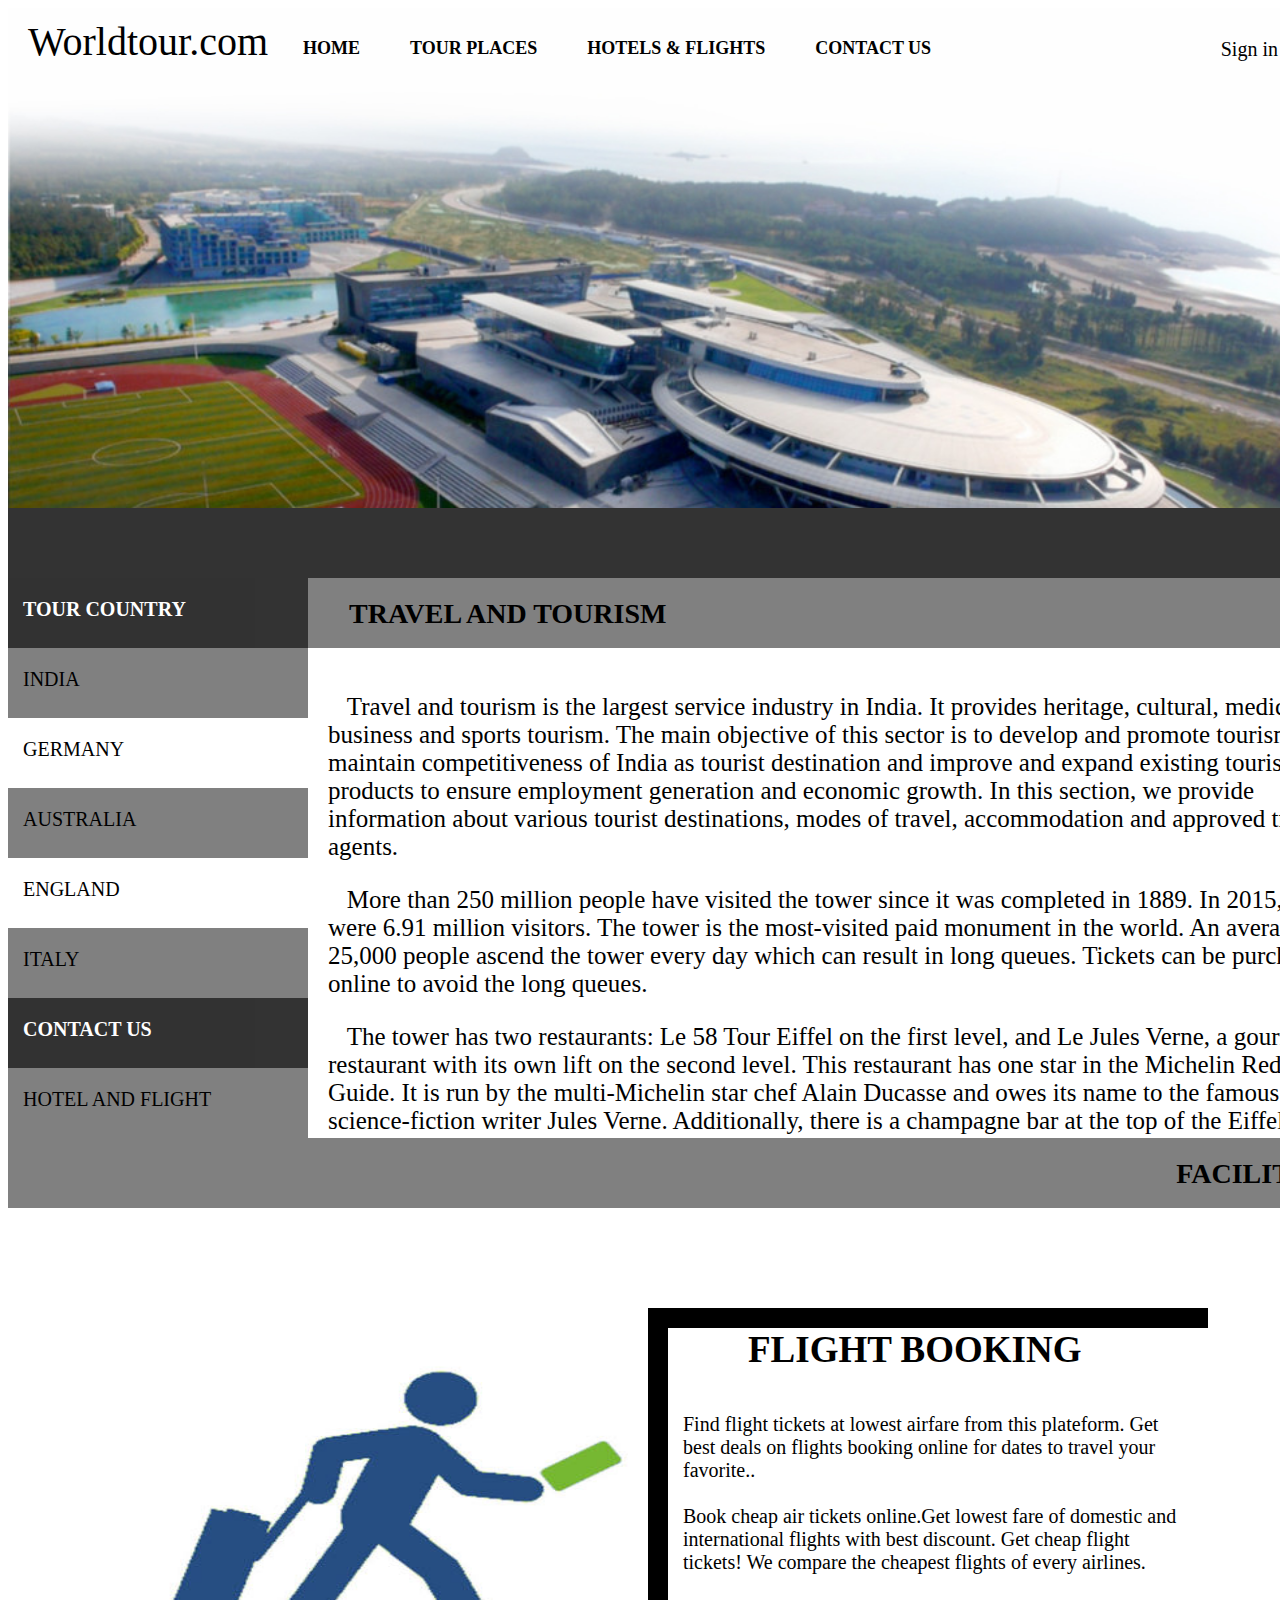
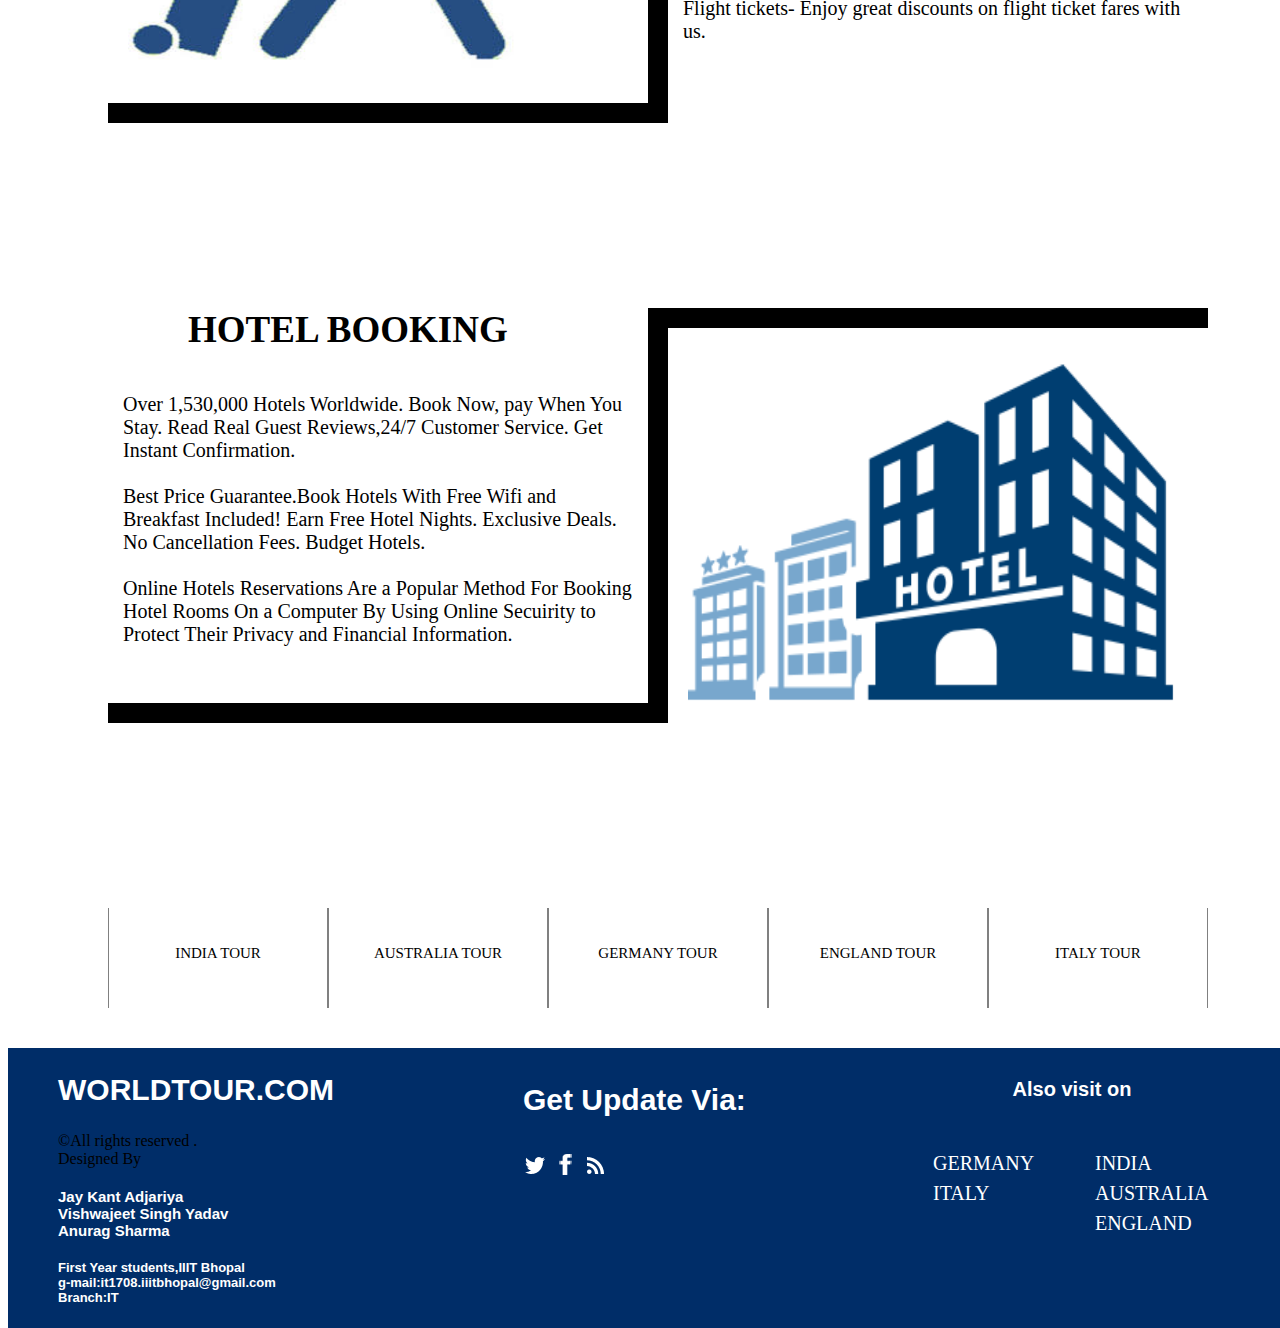
<file: index.html>
<!doctype html>
<html>
<head>
<title>
worldtour.com
</title>
<link href="css/home.css" rel="stylesheet" type="text/css">
<link href="css/footer.css" rel="stylesheet" type="text/css">
</head>
<body>
<div class="about" style="height:500px;width:100%;float:left;background-image:url('images/office.jpg');background-size:100%;">
<div class="home-logo">
&nbsp;&nbsp;Worldtour.com	

</div>
<div class="home-nav">

<ul>
<li><a href="index.html">HOME</a></li>
<li><a href="#">TOUR PLACES</a>
	<ul>
	<li><a href="india.html">INDIA</a></li>
	<li><a href="australia.html">AUSTRALIA</a></li>
	<li><a href="england.html">ENGLAND</a></li>
	<li><a href="germany.html">GERMANY</a></li>
	<li><a href="italy.html">ITALY</a></li>
	</ul>
</li>
<li><a href="hotels-flights.html">HOTELS & FLIGHTS</a>
</li>
<li><a href="contact-us.html">CONTACT US</a></li>
</UL>

</div>

<div class="home-sign">
Sign in
</div>
</div>

<div class="rule">
</div>
<div class="page">
<div style="float:left;width:300px;">
<div class="dash-head">
<a href="#" style="color:white;"><b>&nbsp;&nbsp;&nbsp;TOUR COUNTRY</b></a>
</div>
<div class="first">
<a href="india.html">&nbsp;&nbsp;&nbsp;INDIA</a>
</div>
<div class="second">
<a href="germany.html">&nbsp;&nbsp;&nbsp;GERMANY</a>
</div>
<div class="first">
<a href="australia.html">&nbsp;&nbsp;&nbsp;AUSTRALIA</a>
</div>
<div class="second">
<a href="england.html">&nbsp;&nbsp;&nbsp;ENGLAND</a>
</div>
<div class="first">
<a href="italy.html">&nbsp;&nbsp;&nbsp;ITALY</a>
</div>
<div class="dash-head">
<a href="contact-us.html" style="color:white;"><b>&nbsp;&nbsp;&nbsp;CONTACT US</b></a>
</div>
<div class="first">
<a href="hotels-flights.html">&nbsp;&nbsp;&nbsp;HOTEL AND FLIGHT</a>
</div>
</div>
<div class="intro">
<div class="third">
<B>&nbsp;&nbsp;&nbsp;TRAVEL AND TOURISM</B>
</div>
<div class="forth">
<p>    &nbsp;&nbsp;&nbsp;Travel and tourism is the largest service industry in India. It provides heritage,
 cultural, medical, business and sports tourism. The main objective of this sector is 
to develop and promote tourism, maintain competitiveness of India as tourist 
destination and improve and expand existing tourism products to ensure employment
 generation and economic growth. In this section, we provide information about
 various tourist destinations, modes of travel, accommodation and approved
 travel agents.
</p><p>&nbsp;&nbsp;&nbsp;More than 250 million people have visited the tower since it was completed in 1889. In 2015, there were 6.91 million visitors. The tower is the most-visited paid monument in the world. An average of 25,000 people ascend the tower every day which can result in long queues. Tickets can be purchased online to avoid the long queues.
</p><p>&nbsp;&nbsp;&nbsp;The tower has two restaurants: Le 58 Tour Eiffel on the first level, and Le Jules Verne, a gourmet restaurant with its own lift on the second level. This restaurant has one star in the Michelin Red Guide. It is run by the multi-Michelin star chef Alain Ducasse and owes its name to the famous science-fiction writer Jules Verne. Additionally, there is a champagne bar at the top of the Eiffel Tower .
</p>
</div>
</div>
<div class="third" style="text-align:right;float:left;">
<B style="text-align:right;">FACILITIES&nbsp;&nbsp;&nbsp;&nbsp;&nbsp;&nbsp;</B>
</div>
<div class="card">
<div class="card1">
<img src="images/images.jpg"/>
</div>
<div class="card2">
<div class="heading">
<a href="hotels-flights.html">FLIGHT BOOKING</a>
</div>
<div class="description">
Find flight tickets at lowest airfare from this plateform. Get best deals on flights booking
online for dates to travel your favorite..<br><br>
Book cheap air tickets online.Get lowest fare of domestic and international flights with best discount.
Get cheap flight tickets! We compare the cheapest flights of every airlines.<br><br>
Flight tickets- Enjoy great discounts on flight ticket fares with us. 
</div>
</div>
</div>
<div class="card">
<div class="card1">
<div class="heading">
<a href="hotels-flights.html">HOTEL BOOKING</a>
</div>
<div class="description">
Over 1,530,000 Hotels Worldwide. Book Now, pay When You Stay.
Read Real Guest Reviews,24/7 Customer Service. Get Instant Confirmation.<br><br>
Best Price Guarantee.Book Hotels With Free Wifi and Breakfast Included! Earn Free 
Hotel Nights. Exclusive Deals. No Cancellation Fees. Budget Hotels.<br><br>
Online Hotels Reservations Are  a Popular Method For Booking Hotel Rooms On a Computer
By Using Online Secuirity to Protect Their Privacy and Financial Information.
</div>
</div>
<div class="card2">
<img src="images/hotel.png"/>
</div>
</div>
</div>
<div class="tour-list">
<div class="tour">
<div class="heading">
<a href="india.html"><br><br>INDIA TOUR</a>
</div>
</div>
<div class="tour">
<div class="heading">
<a href="australia.html"><br><br>AUSTRALIA TOUR</a>
</div>
</div>
<div class="tour">
<div class="heading">
<a href="germany.html"><br><br>GERMANY TOUR</a>
</div>
</div>
<div class="tour">
<div class="heading">
<a href="england.html"><br><br>ENGLAND TOUR</a>
</div>
</div>
<div class="tour">
<div class="heading">
<a href="italy.html"><br><br>ITALY TOUR</a>
</div>
</div>
</div>

<div class="footer">
<div class="part1">
<h2>WORLDTOUR.COM</h2>
&copy;All rights reserved .
<br>Designed By
<br>
<h4>Jay Kant Adjariya<br>Vishwajeet Singh Yadav<br>Anurag Sharma</h4>
<h5>First Year students,IIIT Bhopal<br>
g-mail:it1708.iiitbhopal@gmail.com<br>
Branch:IT</h5>
</div>
<div class="part2">
<h2>Get Update Via:</h2>
<ul class="social-in">
					<li class="1"><a href="#"><i> </i></a></li>						
					<li class="1"><a href="#"><i class="ic"> </i></a></li>
					<li class="1"><a href="#"><i class="ic1"> </i></a></li>
</ul>
</div>
<div class="part3">
<div class="part31">
<h3>Also visit on</h3>
</div>
<div class="part32">
	<a href="india.html">INDIA</a>
	<br><a href="australia.html">AUSTRALIA</a>
	<br><a href="england.html">ENGLAND</a>
	
</div>
<div class="part33">
<a href="germany.html">GERMANY</a>
	<br><a href="italy.html">ITALY</a>

</div>

</div>
</div>
</body>
</html>
</file>
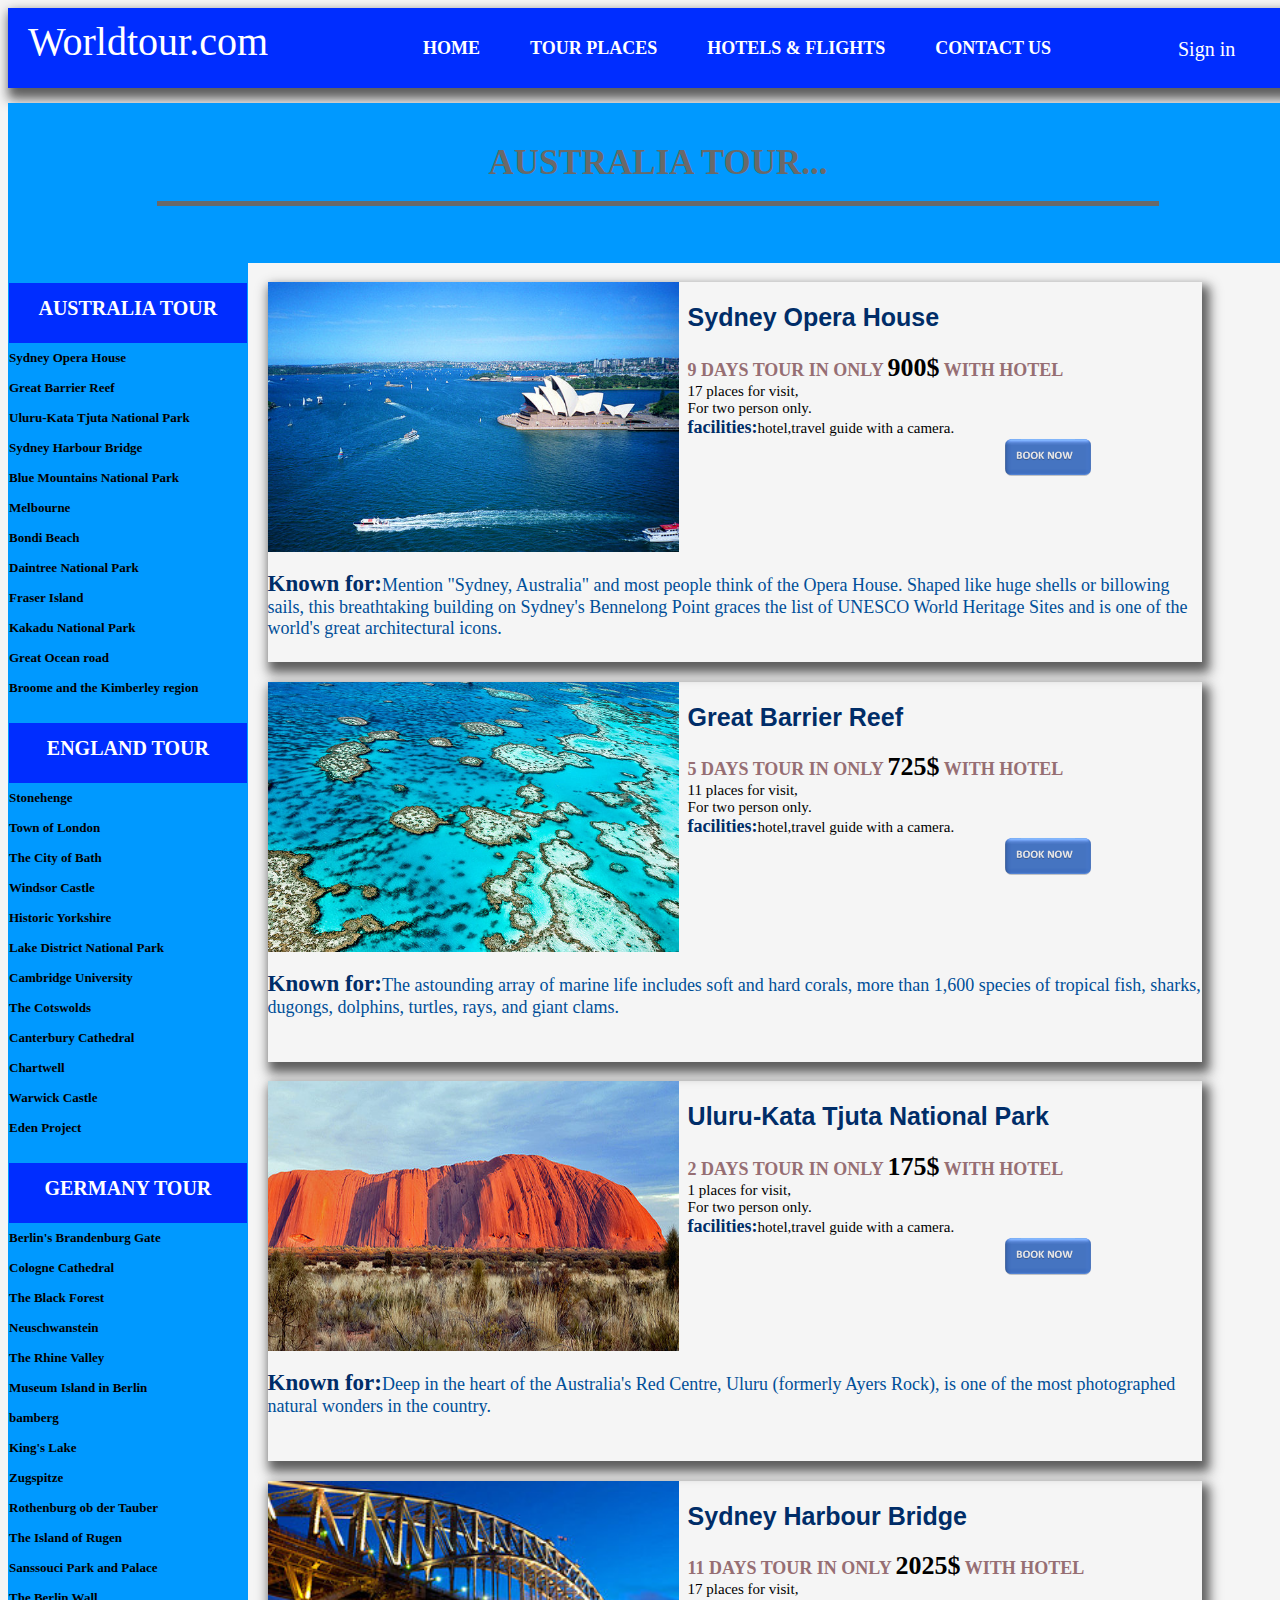
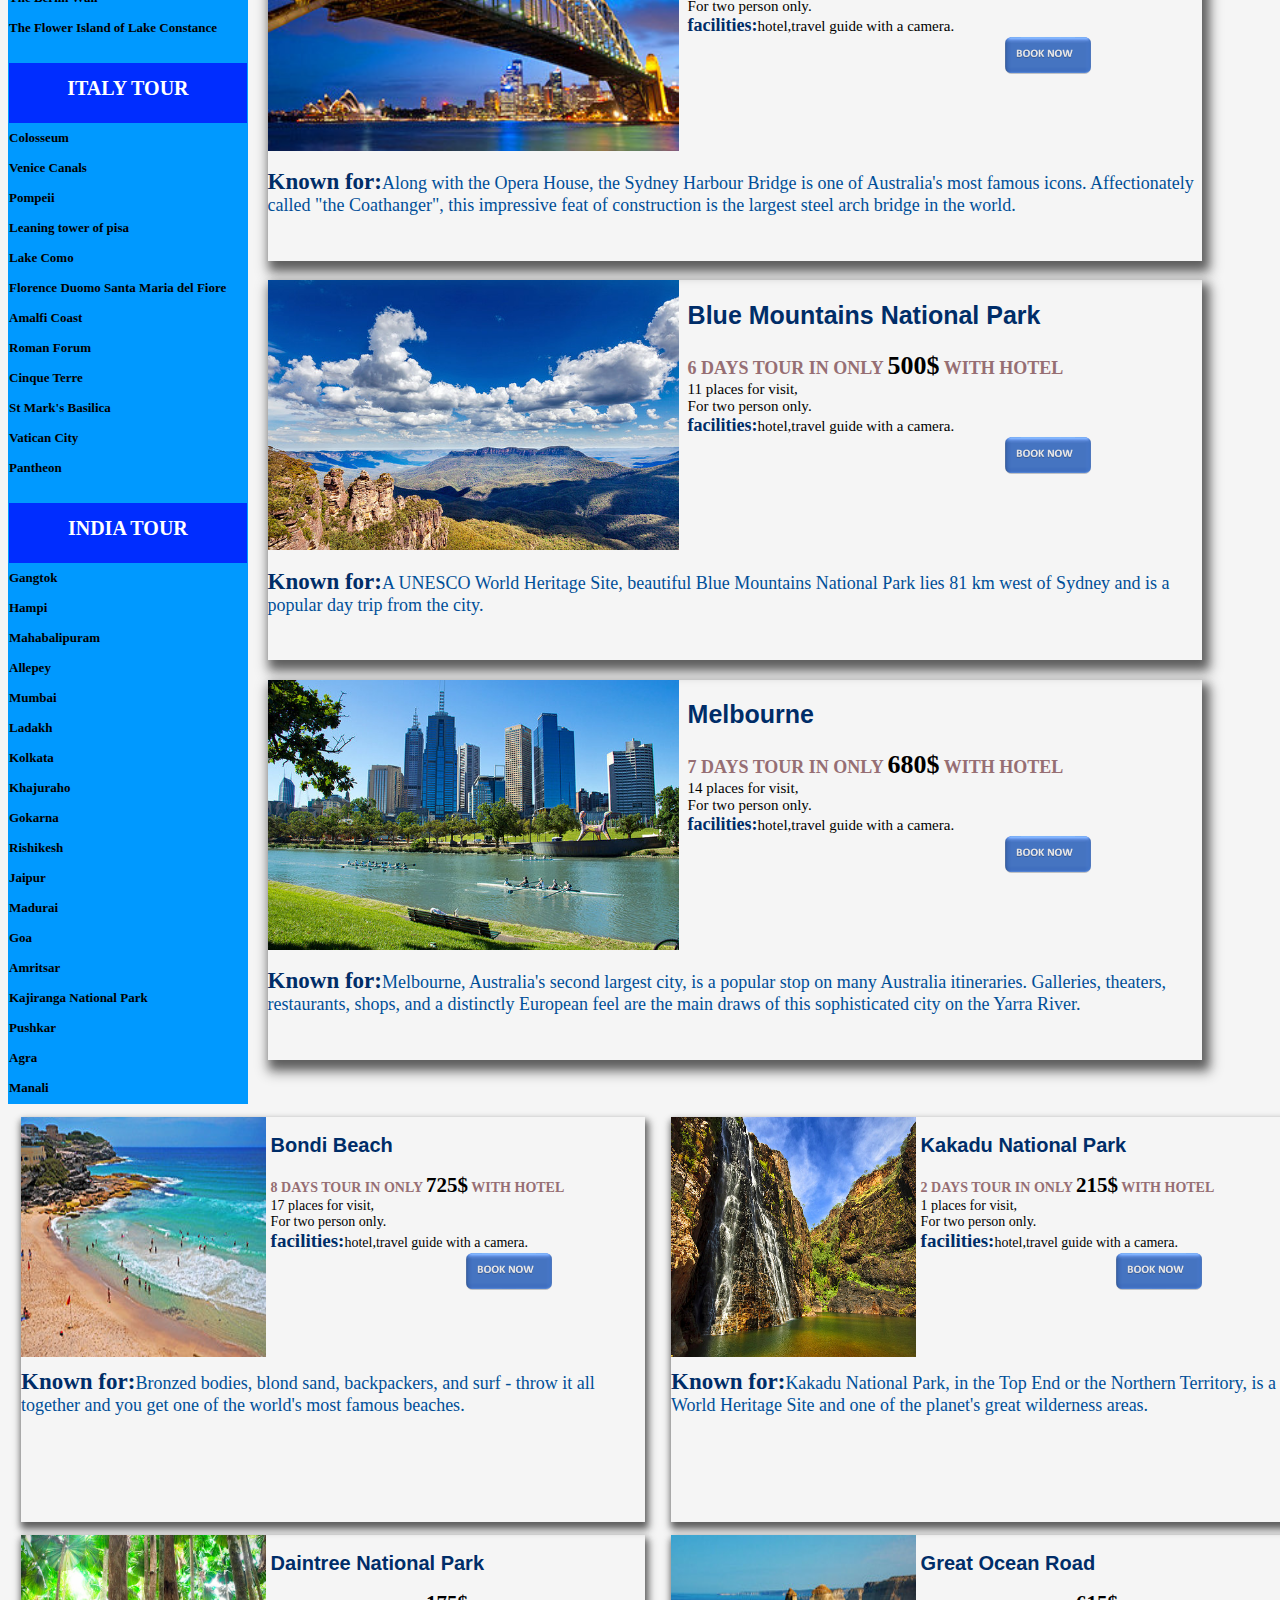
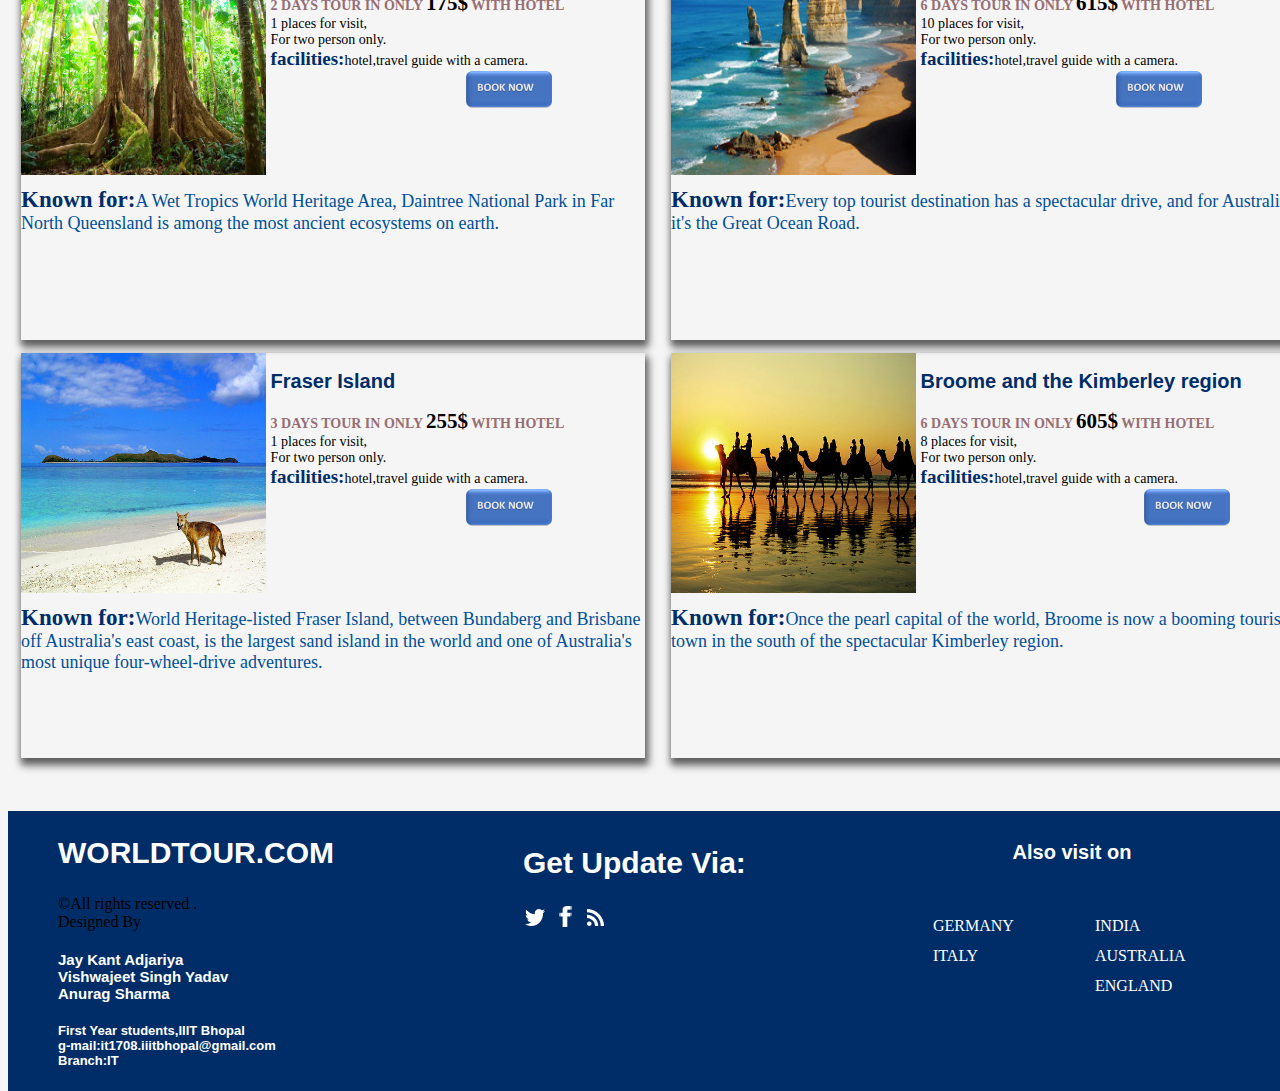
<file: australia.html>
<!doctype html>
<html>
<head>
<title>
australia_tour
</title>
<link href="css/other1.css" rel="stylesheet" type="text/css">
<link href="css/footer.css" rel="stylesheet" type="text/css">
<link href="css/place.css" rel="stylesheet" type="text/css">
</head>
<body>
<div class="header">
<div class="logo">
	&nbsp;&nbsp;Worldtour.com	
	</div>
<div class="nav">
<div class="special">

<ul>
<li><a href="index.html">HOME</a></li>
<li><a href="#">TOUR PLACES</a>
	<ul>
	<li><a href="india.html">INDIA</a></li>
	<li><a href="australia.html">AUSTRALIA</a></li>
	<li><a href="england.html">ENGLAND</a></li>
	<li><a href="germany.html">GERMANY</a></li>
	<li><a href="italy.html">ITALY</a></li>
	</ul>
</li>
<li><a href="hotels-flights.html">HOTELS & FLIGHTS</a>
</li>

<li><a href="contact-us.html">CONTACT US</a></li>
</UL>
	</div>
</div>
<div class="sign">
Sign in</div>
</div>
<div class="tour-name">
<br>
AUSTRALIA TOUR...
<hr size="5" width="1000" color="#696969"></div>
<div class="tour-link">
<div class="left">
	<div class="first">
		<div class="one">
			<a href="australia.html">AUSTRALIA TOUR</a>
		</div>
		<div class="second">
<a href="australia.html#1">Sydney Opera House</a><br>
<a href="australia.html#2">Great Barrier Reef</a><br>
<a href="australia.html#3">Uluru-Kata Tjuta National Park</a><br>
<a href="australia.html#4">Sydney Harbour Bridge</a><br>
<a href="australia.html#5"> Blue Mountains National Park</a><br>
<a href="australia.html#6"> Melbourne</a><br>
<a href="australia.html#7">Bondi Beach</a><br>
<a href="australia.html#8">Daintree National Park</a><br>
<a href="australia.html#9">Fraser Island</a><br>
<a href="australia.html#10"> Kakadu National Park</a><br>
<a href="australia.html#11"> Great Ocean road</a><br>
<a href="australia.html#12">Broome and the Kimberley region</a><br>
		</div>
	</div>
	<div class="first">
		<div class="one">
			<a href="england.html">ENGLAND TOUR</a>
		</div>
		<div class="second">
<a href="england.html#1">Stonehenge</a><br>
<a href="england.html#2">Town of London</a><br>
<a href="england.html#3">The City of Bath</a><br>
<a href="england.html#4">Windsor Castle</a><br>
<a href="england.html#5"> Historic Yorkshire</a><br>
<a href="england.html#6"> Lake District National Park</a><br>
<a href="england.html#7">Cambridge University</a><br>
<a href="england.html#10">The Cotswolds</a><br>
<a href="england.html#8">Canterbury Cathedral</a><br>
<a href="england.html#11"> Chartwell</a><br>
<a href="england.html#12">Warwick Castle</a><br>
<a href="england.html#9">Eden Project</a><br>
</div>
	</div>
	<div class="first">
		<div class="one">
			<a href="germany.html">GERMANY TOUR</a>
		</div>
		<div class="second">
<a href="germany.html#1">Berlin's Brandenburg Gate</a><br>
<a href="germany.html#2">Cologne Cathedral</a><br>
<a href="germany.html#3">The Black Forest</a><br>
<a href="germany.html#4">Neuschwanstein</a><br>
<a href="germany.html#5"> The Rhine Valley</a><br>
<a href="germany.html#6"> Museum Island in Berlin</a><br>
<a href="germany.html#7">bamberg</a><br>
<a href="germany.html#11">King's Lake</a><br>
<a href="germany.html#8">Zugspitze</a><br>
<a href="germany.html#12">Rothenburg ob der Tauber</a><br>
<a href="germany.html#9">The Island of Rugen</a><br>
<a href="germany.html#13">Sanssouci Park and Palace</a><br>
<a href="germany.html#10">The Berlin Wall</a><br>
<a href="germany.html#14">The Flower Island of Lake Constance</a><br>
		</div>
	</div>
<div class="first">
		<div class="one">
			<a href="italy.html">ITALY TOUR</a>
		</div>
		<div class="second">
<a href="italy.html#1">Colosseum</a><br>
<a href="italy.html#2">Venice Canals</a><br>
<a href="italy.html#3">Pompeii</a><br>
<a href="italy.html#4">Leaning tower of pisa</a><br>
<a href="italy.html#5"> Lake Como</a><br>
<a href="italy.html#6">Florence Duomo Santa Maria del Fiore</a><br>
<a href="italy.html#7">Amalfi Coast</a><br>
<a href="italy.html#10">Roman Forum</a><br>
<a href="italy.html#8">Cinque Terre</a><br>
<a href="italy.html#11">St Mark's Basilica</a><br>
<a href="italy.html#9">Vatican City</a><br>
<a href="italy.html#12">Pantheon</a><br>
</div>
	</div>
	<div class="first">
		<div class="one">
			<a href="india.html">INDIA TOUR</a>
		</div>
		<div class="second">
<a href="india.html#1">Gangtok</a><br>
<a href="india.html#2">Hampi</a><br>
<a href="india.html#3">Mahabalipuram</a><br>
<a href="india.html#4">Allepey</a><br>
<a href="india.html#5">Mumbai</a><br>
<a href="india.html#6">Ladakh</a><br>
<a href="india.html#7">Kolkata</a><br>
<a href="india.html#8">Khajuraho</a><br>
<a href="india.html#9">Gokarna</a><br>
<a href="india.html#10">Rishikesh</a><br>
<a href="india.html#11">Jaipur</a><br>
<a href="india.html#12">Madurai</a><br>
<a href="india.html#18">Goa</a><br>
<a href="india.html#17">Amritsar</a><br>
<a href="india.html#16">Kajiranga National Park</a><br>
<a href="india.html#15">Pushkar</a><br>
<a href="india.html#14">Agra</a><br>
<a href="india.html#13">Manali</a><br>
</div>

	</div>

</div>
<div class="center">
	<div class="center_data"><a name="1"></a>
		<div class="pic"><img src="images/australia-new-south-wales-sydney-opera-house.jpg" class="place_img"> 
		</div>
		<div class="data">
		<h2>Sydney Opera House</h2>
		<div class="offer">9 DAYS TOUR IN ONLY <SPAN>900$</SPAN> WITH HOTEL</div>
		<div  class="trip">17 places for visit,<br>For two person only.
			<br><span>facilities:</span>hotel,travel guide with a camera.
			<br><a href="booking-form.html"><img src="images/botton_more.png" height="40" width="90"></a>
		  </div>   </div>
		<div class="description">
			<span>Known for:</span>Mention "Sydney, Australia" and most people think of the Opera House. Shaped like huge shells or billowing sails, this breathtaking building on Sydney's Bennelong Point graces the list of UNESCO World Heritage Sites and is one of the world's great architectural icons.			
		</div>
	</div>
	<div class="center_data"><a name="2"></a>
		<div class="pic"><img src="images/australia-queensland-great-barrier-reef-2.jpg" class="place_img"> 
		</div>
		<div class="data">
		<h2>Great Barrier Reef</h2>
		<div class="offer">5 DAYS TOUR IN ONLY <SPAN>725$</SPAN> WITH HOTEL</div>
		<div  class="trip">11 places for visit,<br>For two person only.
			<br><span>facilities:</span>hotel,travel guide with a camera.
			<br><a href="booking-form.html"><img src="images/botton_more.png" height="40" width="90"></a>
		  </div>   </div>
		<div class="description">
			<span>Known for:</span>The astounding array of marine life includes soft and hard corals, more than 1,600 species of tropical fish, sharks, dugongs, dolphins, turtles, rays, and giant clams.			
	</div>
	</div>
	<div class="center_data"><a name="3"></a>
		<div class="pic"><img src="images/australia-northern-territory-uluru-kata-tjuta-national-park-3.jpg" class="place_img"> 
		</div>
		<div class="data">
		<h2>Uluru-Kata Tjuta National Park</h2>
		<div class="offer">2 DAYS TOUR IN ONLY <SPAN>175$</SPAN> WITH HOTEL</div>
		<div  class="trip">1 places for visit,<br>For two person only.
			<br><span>facilities:</span>hotel,travel guide with a camera.
			<br><a href="booking-form.html"><img src="images/botton_more.png" height="40" width="90"></a>
		  </div>   </div>
		<div class="description">
			<span>Known for:</span>Deep in the heart of the Australia's Red Centre, Uluru (formerly Ayers Rock), is one of the most photographed natural wonders in the country.
			
		</div>
	</div>
	<div class="center_data"><a name="4"></a>
		<div class="pic"><img src="images/australia-sydney-harbour-bridge-night-1.jpg" class="place_img"> 
		</div>
		<div class="data">
		<h2>Sydney Harbour Bridge</h2>
		<div class="offer">11 DAYS TOUR IN ONLY <SPAN>2025$</SPAN> WITH HOTEL</div>
		<div  class="trip">17 places for visit,<br>For two person only.
			<br><span>facilities:</span>hotel,travel guide with a camera.
			<br><a href="booking-form.html"><img src="images/botton_more.png" height="40" width="90"></a>
		  </div>   </div>
		<div class="description">
			<span>Known for:</span>Along with the Opera House, the Sydney Harbour Bridge is one of Australia's most famous icons. Affectionately called "the Coathanger", this impressive feat of construction is the largest steel arch bridge in the world.			
		</div>
	</div>
	<div class="center_data"><a name="5"></a>
		<div class="pic"><img src="images/australia-new-south-wales-blue-mountains-national-park-2.jpg" class="place_img"> 
		</div>
		<div class="data">
		<h2> Blue Mountains National Park</h2>
		<div class="offer">6 DAYS TOUR IN ONLY <SPAN>500$</SPAN> WITH HOTEL</div>
		<div  class="trip">11 places for visit,<br>For two person only.
			<br><span>facilities:</span>hotel,travel guide with a camera.
			<br><a href="booking-form.html"><img src="images/botton_more.png" height="40" width="90"></a>
		  </div>   </div>
		<div class="description">
			<span>Known for:</span>A UNESCO World Heritage Site, beautiful Blue Mountains National Park lies 81 km west of Sydney and is a popular day trip from the city.
			
		</div>
	</div>
	<div class="center_data"><a name="6"></a>
		<div class="pic"><img src="images/australia-victoria-melbourne.jpg" class="place_img"> 
		</div>
		<div class="data">
		<h2>Melbourne</h2>
		<div class="offer">7 DAYS TOUR IN ONLY <SPAN>680$</SPAN> WITH HOTEL</div>
		<div  class="trip">14 places for visit,<br>For two person only.
			<br><span>facilities:</span>hotel,travel guide with a camera.
			<br><a href="booking-form.html"><img src="images/botton_more.png" height="40" width="90"></a>
		  </div>   </div>
		<div class="description">
			<span>Known for:</span>Melbourne, Australia's second largest city, is a popular stop on many Australia itineraries. Galleries, theaters, restaurants, shops, and a distinctly European feel are the main draws of this sophisticated city on the Yarra River.			
		</div>
	</div>
</div>
<div class="rest">
<div class="restleft" style="width:50%;height:100%;background-color:none;float:left;">
<div class="restdata"><a name="7"></a>
		<div class="restpic"><img src="images/australia-sydney-beach-swimmers-and-surf.jpg" class="place_img"> 
		</div>
		<div class="data2">
		<h2> Bondi Beach</h2>
		<div class="offer">8 DAYS TOUR IN ONLY <SPAN>725$</SPAN> WITH HOTEL</div>
		<div  class="trip">17 places for visit,<br>For two person only.
			<br><span>facilities:</span>hotel,travel guide with a camera.
			<br><a href="booking-form.html"><img src="images/botton_more.png" height="40" width="90"></a>
		  </div>   </div>
		<div class="restdescription">
			<span>Known for:</span>Bronzed bodies, blond sand, backpackers, and surf - throw it all together and you get one of the world's most famous beaches. 
		</div>
	</div>
<div class="restdata"><a name="8"></a>
		<div class="restpic"><img src="images/australia-queensland-daintree-national-park-2.jpg" class="place_img"> 
		</div>
		<div class="data2">
		<h2>Daintree National Park</h2>
		<div class="offer">2 DAYS TOUR IN ONLY <SPAN>175$</SPAN> WITH HOTEL</div>
		<div  class="trip">1 places for visit,<br>For two person only.
			<br><span>facilities:</span>hotel,travel guide with a camera.
			<br><a href="booking-form.html"><img src="images/botton_more.png" height="40" width="90"></a>
		  </div>   </div>
		<div class="restdescription">
			<span>Known for:</span>A Wet Tropics World Heritage Area, Daintree National Park in Far North Queensland is among the most ancient ecosystems on earth.
		</div>
	</div>
<div class="restdata"><a name="9"></a>
		<div class="restpic"><img src="images/australia-queensland-fraser-island-3.jpg" class="place_img"> 
		</div>
		<div class="data2">
		<h2>Fraser Island</h2>
		<div class="offer">3 DAYS TOUR IN ONLY <SPAN>255$</SPAN> WITH HOTEL</div>
		<div  class="trip">1 places for visit,<br>For two person only.
			<br><span>facilities:</span>hotel,travel guide with a camera.
			<br><a href="booking-form.html"><img src="images/botton_more.png" height="40" width="90"></a>
		  </div>   </div>
		<div class="restdescription">
			<span>Known for:</span>World Heritage-listed Fraser Island, between Bundaberg and Brisbane off Australia's east coast, is the largest sand island in the world and one of Australia's most unique four-wheel-drive adventures.
		</div>
	</div>
	</div>
<div class="restright" style="width:50%;height:100%;background-color:none;float:right;">
<div class="restdata"><a name="10"></a>
		<div class="restpic"><img src="images/australia-northern-territory-kakadu-national-park-4.jpg" class="place_img"> 
		</div>
		<div class="data2">
		<h2>Kakadu National Park</h2>
		<div class="offer">2 DAYS TOUR IN ONLY <SPAN>215$</SPAN> WITH HOTEL</div>
		<div  class="trip">1 places for visit,<br>For two person only.
			<br><span>facilities:</span>hotel,travel guide with a camera.
			<br><a href="booking-form.html"><img src="images/botton_more.png" height="40" width="90"></a>
		  </div>   </div>
		<div class="restdescription">
			<span>Known for:</span>Kakadu National Park, in the Top End or the Northern Territory, is a World Heritage Site and one of the planet's great wilderness areas.
		</div>
	</div>
<div class="restdata"><a name="11"></a>
		<div class="restpic"><img src="images/australia-great-ocean-road.jpg" class="place_img"> 
		</div>
		<div class="data2">
		<h2>Great Ocean Road</h2>
		<div class="offer">6 DAYS TOUR IN ONLY <SPAN>615$</SPAN> WITH HOTEL</div>
		<div  class="trip">10 places for visit,<br>For two person only.
			<br><span>facilities:</span>hotel,travel guide with a camera.
			<br><a href="booking-form.html"><img src="images/botton_more.png" height="40" width="90"></a>
		  </div>   </div>
		<div class="restdescription">
			<span>Known for:</span>Every top tourist destination has a spectacular drive, and for Australia it's the Great Ocean Road.
		</div>
	</div>
<div class="restdata"><a name="12"></a>
		<div class="restpic"><img src="images/australia-western-australia-broome-and-the-kimberley-region.jpg" class="place_img"> 
		</div>
		<div class="data2">
		<h2>Broome and the Kimberley region</h2>
		<div class="offer">6 DAYS TOUR IN ONLY <SPAN>605$</SPAN> WITH HOTEL</div>
		<div  class="trip">8 places for visit,<br>For two person only.
			<br><span>facilities:</span>hotel,travel guide with a camera.
			<br><a href="booking-form.html"><img src="images/botton_more.png" height="40" width="90"></a>
		  </div>   </div>
		<div class="restdescription">
			<span>Known for:</span>Once the pearl capital of the world, Broome is now a booming tourist town in the south of the spectacular Kimberley region. 
		</div>
	</div>

</div>
</div>
</div>

<div class="footer">
<div class="part1">
<h2>WORLDTOUR.COM</h2>
&copy;All rights reserved .
<br>Designed By
<br>
<h4>Jay Kant Adjariya<br>Vishwajeet Singh Yadav<br>Anurag Sharma</h4>
<h5>First Year students,IIIT Bhopal<br>
g-mail:it1708.iiitbhopal@gmail.com<br>
Branch:IT</h5>
</div>
<div class="part2">
<h2>Get Update Via:</h2>
<ul class="social-in">
					<li class="1"><a href="#"><i> </i></a></li>						
					<li class="1"><a href="#"><i class="ic"> </i></a></li>
					<li class="1"><a href="#"><i class="ic1"> </i></a></li>
</ul>
</div>
<div class="part3">
<div class="part31">
<h3>Also visit on</h3>
</div>
<div class="part32">
	<a href="india.html">INDIA</a>
	<br><a href="australia.html">AUSTRALIA</a>
	<br><a href="england.html">ENGLAND</a>
	
</div>
<div class="part33">
<a href="germany.html">GERMANY</a>
	<br><a href="italy.html">ITALY</a>

</div>

</div>
</div>
</body>
</html>
</file>
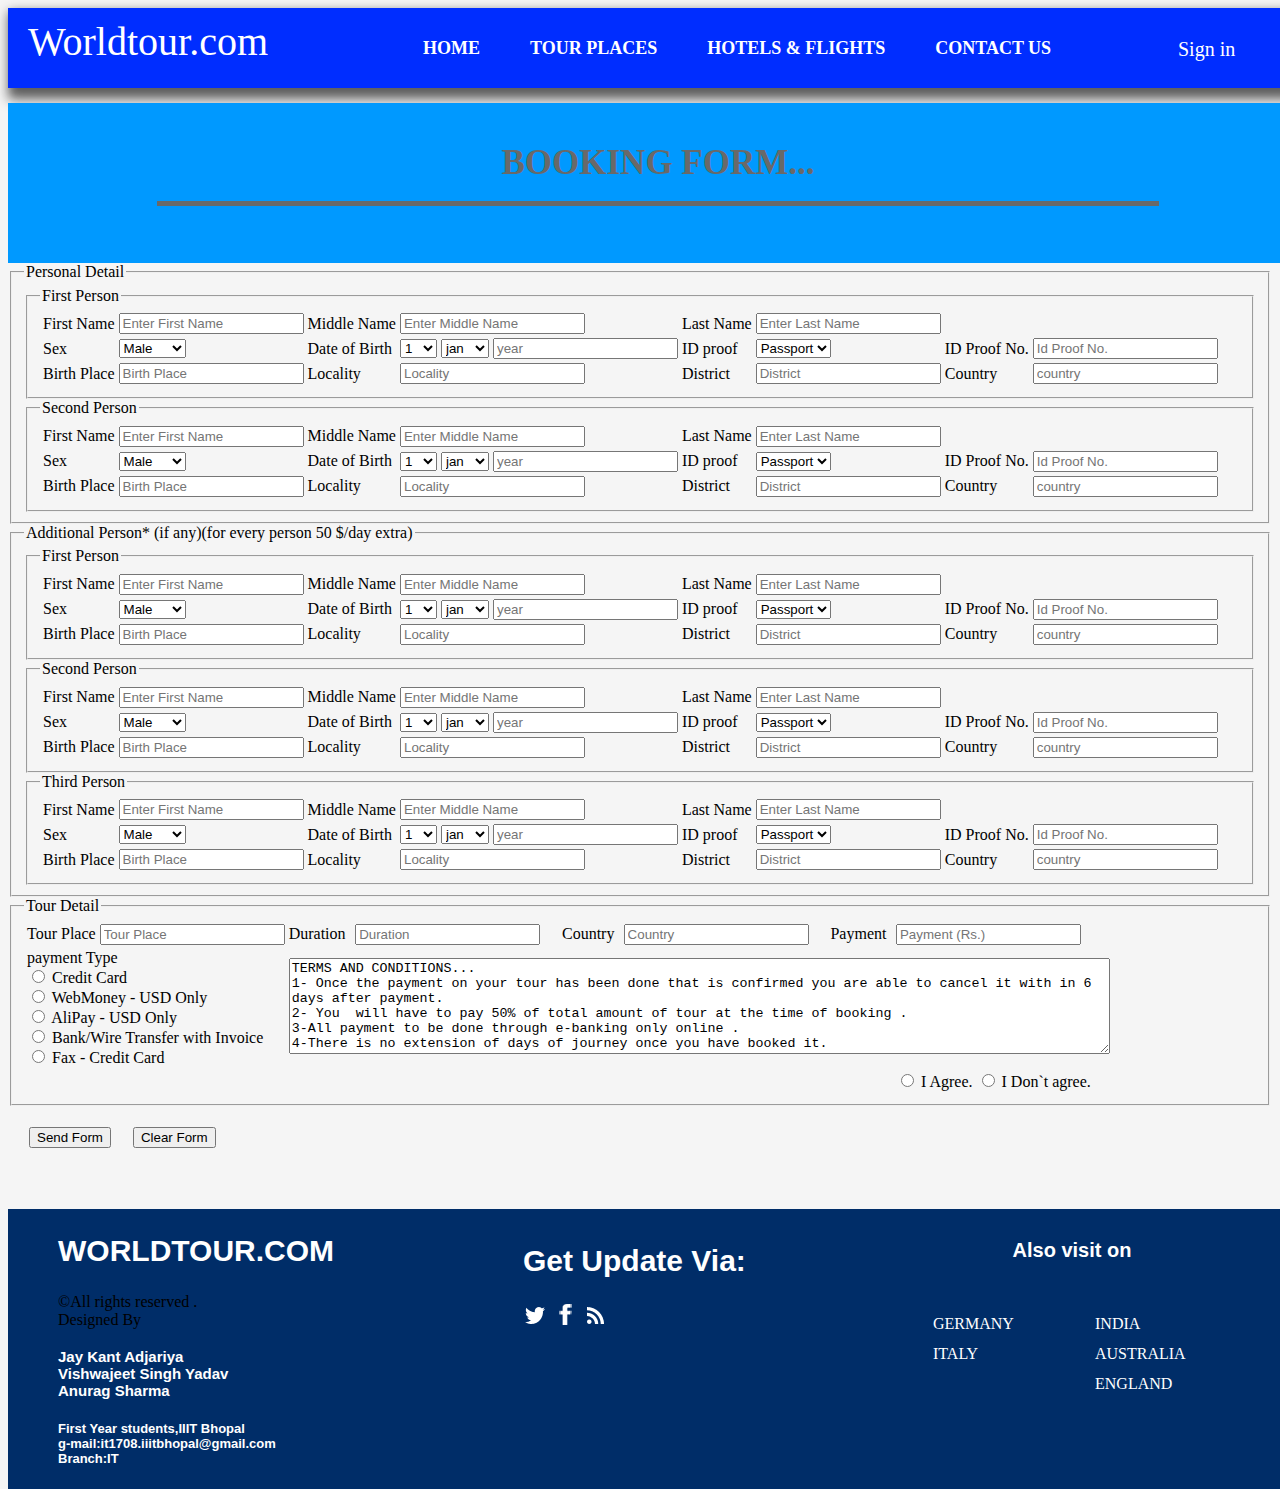
<file: booking-form.html>
<!doctype html>
<html>
<head>
<title>
booking_form
</title>
<link href="css/other1.css" rel="stylesheet" type="text/css">
<link href="css/footer.css" rel="stylesheet" type="text/css">
</head>
<body>
<div class="header">
<div class="logo">
	&nbsp;&nbsp;Worldtour.com	
	</div>
<div class="nav">
<div class="special">

<ul>
<li><a href="index.html">HOME</a></li>
<li><a href="#">TOUR PLACES</a>
	<ul>
	<li><a href="india.html">INDIA</a></li>
	<li><a href="australia.html">AUSTRALIA</a></li>
	<li><a href="england.html">ENGLAND</a></li>
	<li><a href="germany.html">GERMANY</a></li>
	<li><a href="italy.html">ITALY</a></li>
	</ul>
</li>
<li><a href="hotels-flights.html">HOTELS & FLIGHTS</a>
</li>

<li><a href="contact-us.html">CONTACT US</a></li>
</UL>
	</div>
</div>
	
<div class="sign">
Sign in</div>
</div>
<div class="tour-name">
<br>
BOOKING FORM...
<hr size="5" width="1000" color="#696969"></div>
<form>
<fieldset>
<legend>Personal Detail</legend>
<fieldset>
<legend>First Person</legend>
<table>
<tr>
<td>
<label>First Name</label>
</td>
<td>
<input type="text" name="fname" placeholder ="Enter First Name"/>
</td>
<td><label>Middle Name</label>
</td>
<td>
<input type="text" name="mname" placeholder ="Enter Middle Name"/>
</td>
<td>
<label>Last Name</label>
</td>
<td>
<input type="text" name="lname" placeholder ="Enter Last Name"/>
</td>
<td></td>
<td></td>
</tr>
<tr>
<td>
<label>Sex</label>
</td>
<td>
<select>
<option>Male</option>
<option>Female</option>
<option>Other</option>
</select>
</td>
<td>
<label>Date of Birth</label>
</td>
<td>
<select>
<option>1</option>
<option>2</option>
<option>3</option>
<option>4</option>
<option>5</option>
<option>6</option>
<option>7</option>
<option>8</option>
<option>9</option>
<option>10</option>
<option>11</option>
<option>12</option>
<option>13</option>
<option>14</option>
<option>15</option>
<option>16</option>
<option>17</option>
<option>18</option>
<option>19</option>
<option>20</option>
<option>21</option>
<option>22</option>
<option>23</option>
<option>24</option>
<option>25</option>
<option>26</option>
<option>27</option>
<option>28</option>
<option>29</option>
<option>30</option>
<option>31</option>
</select>
<select>
<option>jan</option>
<option>feb</option>
<option>mar</option>
<option>april</option>
<option>may</option>
<option>june</option>
<option>jul</option>
<option>aug</option>
<option>sep</option>
<option>oct</option>
<option>nov</option>
<option>dec</option>
</select>
<input type="text" name="year" placeholder ="year"/></td>
<td>
<label>ID proof</label>
</td>
<td>
<select>
<option>Passport</option>
<option>Pan</option>
<option>Athaar</option>
</select>
</td>
<td>
<label>ID Proof No.</label>
</td>
<td>
<input type="text" name="birth-place" placeholder ="Id Proof No."/>
</td>
</tr>
<tr>
<td>
<label>Birth Place</label>
</td>
<td>
<input type="text" name="birth-place" placeholder ="Birth Place"/>
</td>
<td>
<label>Locality</label>
</td>
<td>
<input type="text" name="locality" placeholder ="Locality"/>
</td>
<td>
<label>District</label>
</td>
<td><input type="text" name="District" placeholder ="District"/>
</td>
<td>
<label>Country</label>
</td>
<td>
<input type="text" name="country" placeholder ="country"/>
</td>
</tr>
</table>
</fieldset>
<fieldset>
<legend>Second Person</legend>
<table>
<tr>
<td>
<label>First Name</label>
</td>
<td>
<input type="text" name="fname" placeholder ="Enter First Name"/>
</td>
<td><label>Middle Name</label>
</td>
<td>
<input type="text" name="mname" placeholder ="Enter Middle Name"/>
</td>
<td>
<label>Last Name</label>
</td>
<td>
<input type="text" name="lname" placeholder ="Enter Last Name"/>
</td>
<td></td>
<td></td>
</tr>
<tr>
<td>
<label>Sex</label>
</td>
<td>
<select>
<option>Male</option>
<option>Female</option>
<option>Other</option>
</select>
</td>
<td>
<label>Date of Birth</label>
</td>
<td>
<select>
<option>1</option>
<option>2</option>
<option>3</option>
<option>4</option>
<option>5</option>
<option>6</option>
<option>7</option>
<option>8</option>
<option>9</option>
<option>10</option>
<option>11</option>
<option>12</option>
<option>13</option>
<option>14</option>
<option>15</option>
<option>16</option>
<option>17</option>
<option>18</option>
<option>19</option>
<option>20</option>
<option>21</option>
<option>22</option>
<option>23</option>
<option>24</option>
<option>25</option>
<option>26</option>
<option>27</option>
<option>28</option>
<option>29</option>
<option>30</option>
<option>31</option>
</select>
<select>
<option>jan</option>
<option>feb</option>
<option>mar</option>
<option>april</option>
<option>may</option>
<option>june</option>
<option>jul</option>
<option>aug</option>
<option>sep</option>
<option>oct</option>
<option>nov</option>
<option>dec</option>
</select>
<input type="text" name="year" placeholder ="year"/></td>
<td>
<label>ID proof</label>
</td>
<td>
<select>
<option>Passport</option>
<option>Pan</option>
<option>Athaar</option>
</select>
</td>
<td>
<label>ID Proof No.</label>
</td>
<td>
<input type="text" name="birth-place" placeholder ="Id Proof No."/>
</td>
</tr>
<tr>
<td>
<label>Birth Place</label>
</td>
<td>
<input type="text" name="birth-place" placeholder ="Birth Place"/>
</td>
<td>
<label>Locality</label>
</td>
<td>
<input type="text" name="locality" placeholder ="Locality"/>
</td>
<td>
<label>District</label>
</td>
<td><input type="text" name="District" placeholder ="District"/>
</td>
<td>
<label>Country</label>
</td>
<td>
<input type="text" name="country" placeholder ="country"/>
</td>
</tr>
</table>
</fieldset>
</fieldset>
<fieldset>
<legend>Additional Person* (if any)(for every person 50 $/day extra)</legend>
<fieldset>
<legend>First Person</legend>
<table>
<tr>
<td>
<label>First Name</label>
</td>
<td>
<input type="text" name="fname" placeholder ="Enter First Name"/>
</td>
<td><label>Middle Name</label>
</td>
<td>
<input type="text" name="mname" placeholder ="Enter Middle Name"/>
</td>
<td>
<label>Last Name</label>
</td>
<td>
<input type="text" name="lname" placeholder ="Enter Last Name"/>
</td>
<td></td>
<td></td>
</tr>
<tr>
<td>
<label>Sex</label>
</td>
<td>
<select>
<option>Male</option>
<option>Female</option>
<option>Other</option>
</select>
</td>
<td>
<label>Date of Birth</label>
</td>
<td>
<select>
<option>1</option>
<option>2</option>
<option>3</option>
<option>4</option>
<option>5</option>
<option>6</option>
<option>7</option>
<option>8</option>
<option>9</option>
<option>10</option>
<option>11</option>
<option>12</option>
<option>13</option>
<option>14</option>
<option>15</option>
<option>16</option>
<option>17</option>
<option>18</option>
<option>19</option>
<option>20</option>
<option>21</option>
<option>22</option>
<option>23</option>
<option>24</option>
<option>25</option>
<option>26</option>
<option>27</option>
<option>28</option>
<option>29</option>
<option>30</option>
<option>31</option>
</select>
<select>
<option>jan</option>
<option>feb</option>
<option>mar</option>
<option>april</option>
<option>may</option>
<option>june</option>
<option>jul</option>
<option>aug</option>
<option>sep</option>
<option>oct</option>
<option>nov</option>
<option>dec</option>
</select>
<input type="text" name="year" placeholder ="year"/></td>
<td>
<label>ID proof</label>
</td>
<td>
<select>
<option>Passport</option>
<option>Pan</option>
<option>Athaar</option>
</select>
</td>
<td>
<label>ID Proof No.</label>
</td>
<td>
<input type="text" name="birth-place" placeholder ="Id Proof No."/>
</td>
</tr>
<tr>
<td>
<label>Birth Place</label>
</td>
<td>
<input type="text" name="birth-place" placeholder ="Birth Place"/>
</td>
<td>
<label>Locality</label>
</td>
<td>
<input type="text" name="locality" placeholder ="Locality"/>
</td>
<td>
<label>District</label>
</td>
<td><input type="text" name="District" placeholder ="District"/>
</td>
<td>
<label>Country</label>
</td>
<td>
<input type="text" name="country" placeholder ="country"/>
</td>
</tr>
</table>
</fieldset>
<fieldset>
<legend>Second Person</legend>
<table>
<tr>
<td>
<label>First Name</label>
</td>
<td>
<input type="text" name="fname" placeholder ="Enter First Name"/>
</td>
<td><label>Middle Name</label>
</td>
<td>
<input type="text" name="mname" placeholder ="Enter Middle Name"/>
</td>
<td>
<label>Last Name</label>
</td>
<td>
<input type="text" name="lname" placeholder ="Enter Last Name"/>
</td>
<td></td>
<td></td>
</tr>
<tr>
<td>
<label>Sex</label>
</td>
<td>
<select>
<option>Male</option>
<option>Female</option>
<option>Other</option>
</select>
</td>
<td>
<label>Date of Birth</label>
</td>
<td>
<select>
<option>1</option>
<option>2</option>
<option>3</option>
<option>4</option>
<option>5</option>
<option>6</option>
<option>7</option>
<option>8</option>
<option>9</option>
<option>10</option>
<option>11</option>
<option>12</option>
<option>13</option>
<option>14</option>
<option>15</option>
<option>16</option>
<option>17</option>
<option>18</option>
<option>19</option>
<option>20</option>
<option>21</option>
<option>22</option>
<option>23</option>
<option>24</option>
<option>25</option>
<option>26</option>
<option>27</option>
<option>28</option>
<option>29</option>
<option>30</option>
<option>31</option>
</select>
<select>
<option>jan</option>
<option>feb</option>
<option>mar</option>
<option>april</option>
<option>may</option>
<option>june</option>
<option>jul</option>
<option>aug</option>
<option>sep</option>
<option>oct</option>
<option>nov</option>
<option>dec</option>
</select>
<input type="text" name="year" placeholder ="year"/></td>
<td>
<label>ID proof</label>
</td>
<td>
<select>
<option>Passport</option>
<option>Pan</option>
<option>Athaar</option>
</select>
</td>
<td>
<label>ID Proof No.</label>
</td>
<td>
<input type="text" name="birth-place" placeholder ="Id Proof No."/>
</td>
</tr>
<tr>
<td>
<label>Birth Place</label>
</td>
<td>
<input type="text" name="birth-place" placeholder ="Birth Place"/>
</td>
<td>
<label>Locality</label>
</td>
<td>
<input type="text" name="locality" placeholder ="Locality"/>
</td>
<td>
<label>District</label>
</td>
<td><input type="text" name="District" placeholder ="District"/>
</td>
<td>
<label>Country</label>
</td>
<td>
<input type="text" name="country" placeholder ="country"/>
</td>
</tr>
</table>
</fieldset>
<fieldset>
<legend>Third Person</legend>
<table>
<tr>
<td>
<label>First Name</label>
</td>
<td>
<input type="text" name="fname" placeholder ="Enter First Name"/>
</td>
<td><label>Middle Name</label>
</td>
<td>
<input type="text" name="mname" placeholder ="Enter Middle Name"/>
</td>
<td>
<label>Last Name</label>
</td>
<td>
<input type="text" name="lname" placeholder ="Enter Last Name"/>
</td>
<td></td>
<td></td>
</tr>
<tr>
<td>
<label>Sex</label>
</td>
<td>
<select>
<option>Male</option>
<option>Female</option>
<option>Other</option>
</select>
</td>
<td>
<label>Date of Birth</label>
</td>
<td>
<select>
<option>1</option>
<option>2</option>
<option>3</option>
<option>4</option>
<option>5</option>
<option>6</option>
<option>7</option>
<option>8</option>
<option>9</option>
<option>10</option>
<option>11</option>
<option>12</option>
<option>13</option>
<option>14</option>
<option>15</option>
<option>16</option>
<option>17</option>
<option>18</option>
<option>19</option>
<option>20</option>
<option>21</option>
<option>22</option>
<option>23</option>
<option>24</option>
<option>25</option>
<option>26</option>
<option>27</option>
<option>28</option>
<option>29</option>
<option>30</option>
<option>31</option>
</select>
<select>
<option>jan</option>
<option>feb</option>
<option>mar</option>
<option>april</option>
<option>may</option>
<option>june</option>
<option>jul</option>
<option>aug</option>
<option>sep</option>
<option>oct</option>
<option>nov</option>
<option>dec</option>
</select>
<input type="text" name="year" placeholder ="year"/></td>
<td>
<label>ID proof</label>
</td>
<td>
<select>
<option>Passport</option>
<option>Pan</option>
<option>Athaar</option>
</select>
</td>
<td>
<label>ID Proof No.</label>
</td>
<td>
<input type="text" name="birth-place" placeholder ="Id Proof No."/>
</td>
</tr>
<tr>
<td>
<label>Birth Place</label>
</td>
<td>
<input type="text" name="birth-place" placeholder ="Birth Place"/>
</td>
<td>
<label>Locality</label>
</td>
<td>
<input type="text" name="locality" placeholder ="Locality"/>
</td>
<td>
<label>District</label>
</td>
<td><input type="text" name="District" placeholder ="District"/>
</td>
<td>
<label>Country</label>
</td>
<td>
<input type="text" name="country" placeholder ="country"/>
</td>
</tr>
</table>
</fieldset>
</fieldset>



<fieldset>
<legend>Tour Detail</legend>
<table>
<tr>
<td>
<label>Tour Place</label>
</td>
<td>
<input type="text" name="Tour place" placeholder ="Tour Place"/>
</td>
<td><label>Duration</label>
</td>
<td>
<input type="text" name="Duration" placeholder ="Duration"/>
</td>
<td>
<label>Country</label>
</td>
<td>
<input type="text" name="Country" placeholder ="Country"/>
</td>
<td><label>Payment</label></td>
<td><input type="numeric" name="payment" placeholder ="Payment (Rs.)"/></td>
</tr>
<tr>
<td colspan="2">
<label>payment Type</label>
<br>
<input type="radio" name="payment Type" placeholder ="Credit Card"/>
<label>Credit Card</label>
<br>
<input type="radio" name="payment Type" placeholder ="WebMoney - USD Only"/>
<label>WebMoney - USD Only</label>
<br>
<input type="radio" name="payment Type" placeholder ="AliPay - USD Only"/>
<label>AliPay - USD Only</label>
<br>
<input type="radio" name="payment Type" placeholder ="Bank/Wire"/>
<label>Bank/Wire Transfer with Invoice</label>
<br>
<input type="radio" name="payment Type" placeholder ="Fax - Credit Card"/>
<label>Fax - Credit Card</label>
</td>
<td colspan="6">
<textarea name="terms" rows="6" cols="100" readonly="readonly">
TERMS AND CONDITIONS...
1- Once the payment on your tour has been done that is confirmed you are able to cancel it with in 6 days after payment.
2- You  will have to pay 50% of total amount of tour at the time of booking .
3-All payment to be done through e-banking only online .
4-There is no extension of days of journey once you have booked it.
5-All passengers will have their insurance before boarding for your tour 
With LIC.
6-All the facilities will be provided by the company on their hands including guide for tour.
</textarea>
</td>
<tr>
<td colspan="7">
</td>
<td>
<input type="radio" name="agreement" placeholder ="Credit Card"/>
<label>I Agree.</label>
<input type="radio" name="agreement" placeholder ="WebMoney - USD Only"/>
<label>I Don`t agree.</label>
</td>
</tr>
</table>
</fieldset>
<table cellspacing="20">
<tr>
<td>
<input type="submit" name="submit" value="Send Form" /> 
</td>
<td>
<input type="reset" value="Clear Form" />
</td>
</tr>
</table>
</form>


<div class="footer">
<div class="part1">
<h2>WORLDTOUR.COM</h2>
&copy;All rights reserved .
<br>Designed By
<br>
<h4>Jay Kant Adjariya<br>Vishwajeet Singh Yadav<br>Anurag Sharma</h4>
<h5>First Year students,IIIT Bhopal<br>
g-mail:it1708.iiitbhopal@gmail.com<br>
Branch:IT</h5>
</div>
<div class="part2">
<h2>Get Update Via:</h2>
<ul class="social-in">
					<li class="1"><a href="#"><i> </i></a></li>						
					<li class="1"><a href="#"><i class="ic"> </i></a></li>
					<li class="1"><a href="#"><i class="ic1"> </i></a></li>
</ul>
</div>
<div class="part3">
<div class="part31">
<h3>Also visit on</h3>
</div>
<div class="part32">
	<a href="india.html">INDIA</a>
	<br><a href="australia.html">AUSTRALIA</a>
	<br><a href="england.html">ENGLAND</a>
	
</div>
<div class="part33">
<a href="germany.html">GERMANY</a>
	<br><a href="italy.html">ITALY</a>

</div>

</div>
</div>
</body>
</html>
</file>
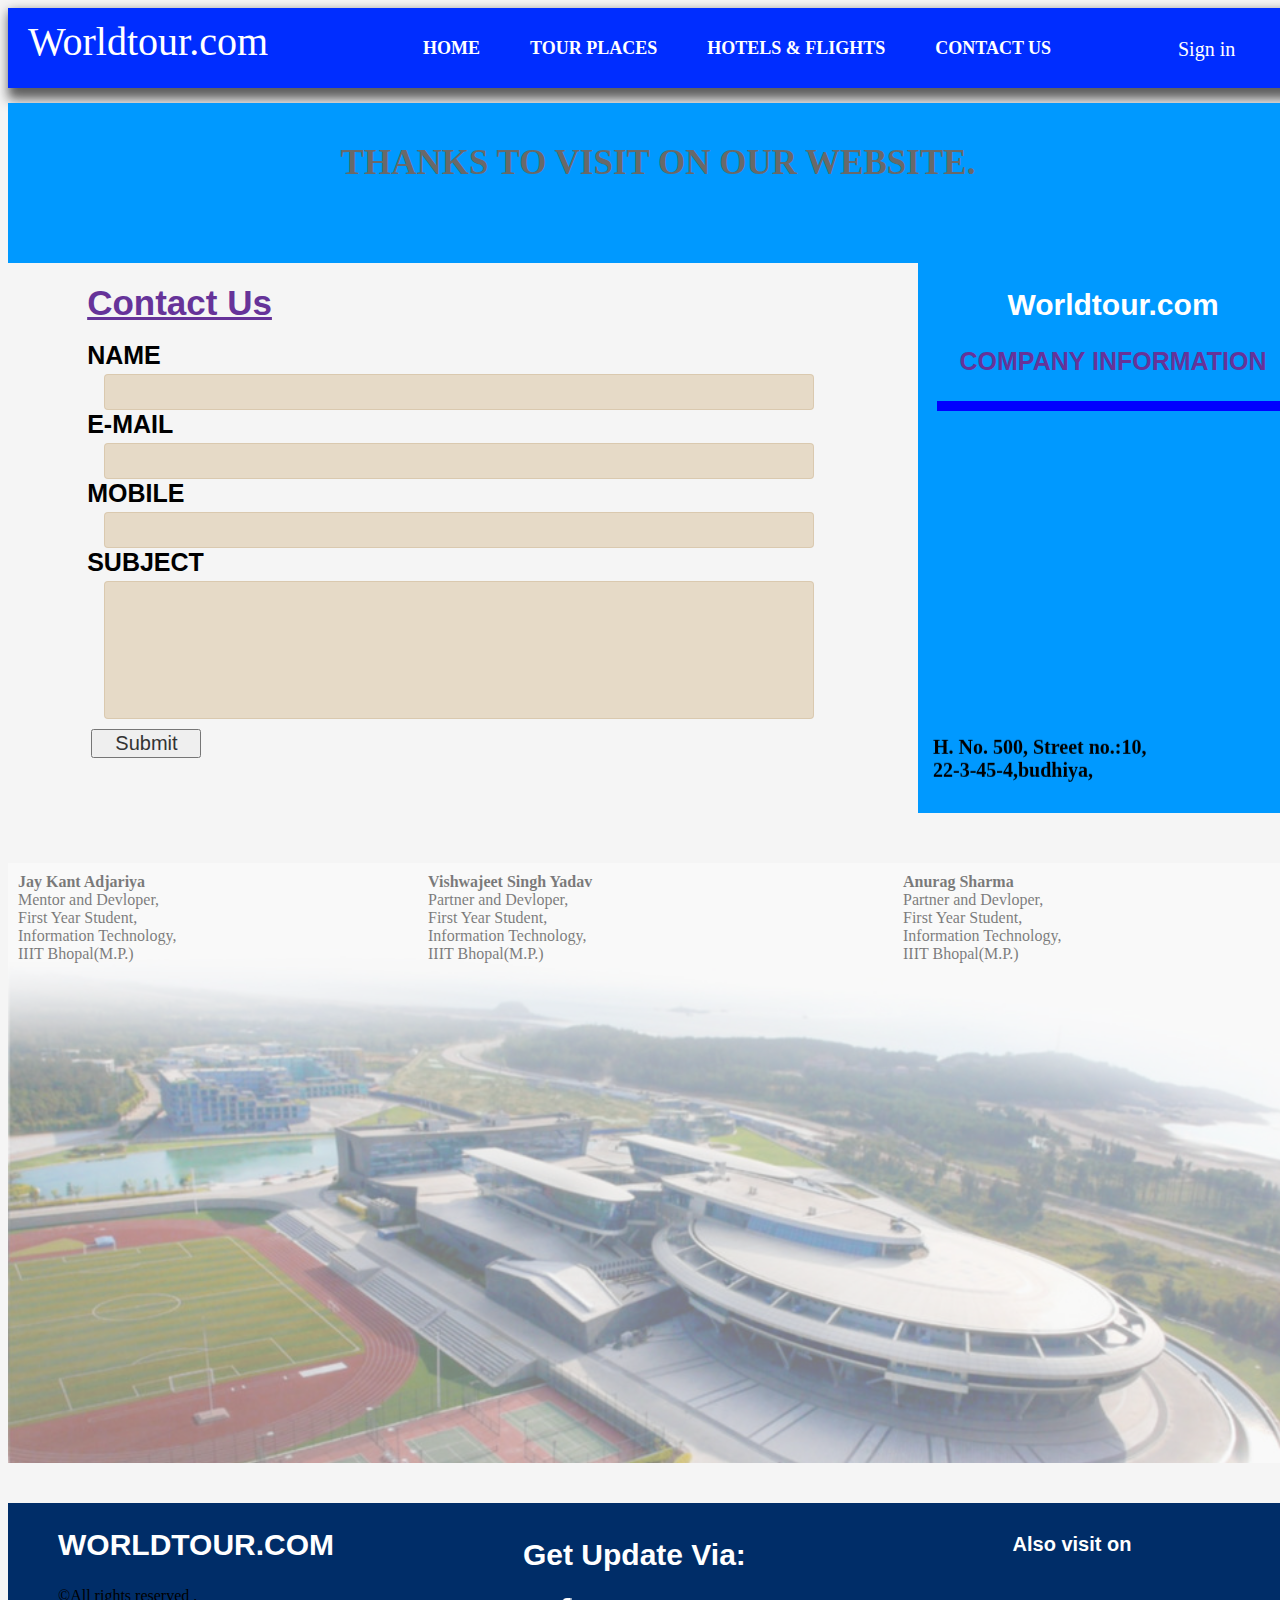
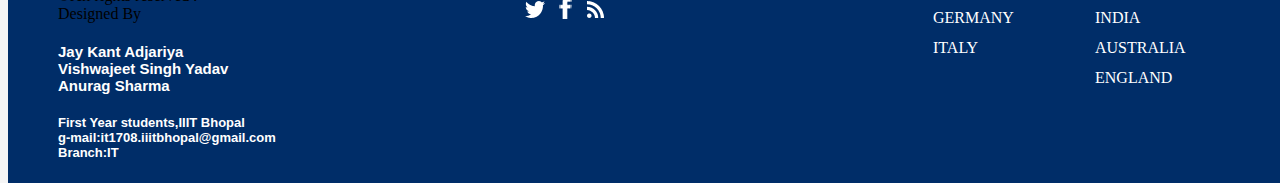
<file: contact-us.html>
<!doctype html>
<html>
<head>
<title>
contact_us
</title>
<link href="css/other1.css" rel="stylesheet" type="text/css">
<link href="css/form.css" rel="stylesheet" type="text/css">
<link href="css/footer.css" rel="stylesheet" type="text/css">
<link href="css/marquee.css" rel="stylesheet" type="text/css">
</head>
<body>
<div class="header">
<div class="logo">
	&nbsp;&nbsp;Worldtour.com	
	</div>
<div class="nav">
<div class="special">

<ul>
<li><a href="index.html">HOME</a></li>
<li><a href="#">TOUR PLACES</a>
	<ul>
	<li><a href="india.html">INDIA</a></li>
	<li><a href="australia.html">AUSTRALIA</a></li>
	<li><a href="england.html">ENGLAND</a></li>
	<li><a href="germany.html">GERMANY</a></li>
	<li><a href="italy.html">ITALY</a></li>
	</ul>
</li>
<li><a href="hotels-flights.html">HOTELS & FLIGHTS</a>
</li>

<li><a href="contact-us.html">CONTACT US</a></li>
</UL>
	</div>
</div>
<div class="sign">
Sign in</div>
</div>
<div class="tour-name">
<br>
THANKS TO VISIT ON OUR WEBSITE.
</div>
<div class="about">
<div class="abt4">
 <div class="contact-form">
			<div class="contact">Contact Us</div>
<br>
			      <form method="post" action="contact-post.html">
			    	<div>
				    	<span><label>NAME</label></span>
				    	<span><input name="userName" type="text" class="textbox"></span>
				    </div>
				    <div>
				    	<span><label>E-MAIL</label></span>
				    	<span><input name="userEmail" type="text" class="textbox"></span>
				    </div>
				   <div>
				     	<span><label>MOBILE</label></span>
				    	<span><input name="userPhone" type="text" class="textbox"></span>
				    </div>
				    <div>
				    	<span><label>SUBJECT</label></span>
				    	<span><textarea name="userMsg"> </textarea></span>
				    </div>
				   <div>
			   		<span class="button-wrap"><input type="submit" value="Submit"></span>
				  </div>
			    </form>
</div>
</div>
<div class="abt5">
<h2 align=center>Worldtour.com</h2>
<p>COMPANY INFORMATION</P>
<hr size="10" width="90%" color="blue">
<marquee behavior="scroll" direction="up">
H. No. 500, Street no.:10,<br>
22-3-45-4,budhiya,<br>
Tah: Mauranipur<br>
Dist: Jhansi (U. P.)
<BR>INDIA,
<BR>
<BR>
Desined By:<br>
Jay Kant Adjariya<br>
Vishwajeet Singh Yadav<br>
Anurag Sharma<br>
Department:Information<br>
Technology<br>
First Year Student,IIIT Bhopal,
<br>Phone: (00) 222 33 444,
<br>Fax: (000) 000 00 00 0,
<br>Mobile No.:(+91) 000 00 000 00,
<br>g-mail:it1708.iiitbhopal@gmail.com,
<br>g-mail:it1710.iiitbhopal@gmail.com,
<br>g-mail:it1713.iiitbhopal@gmail.com,
<br>g-mail:ijkarjariya@gmail.com,
<br>Twitter:#Jaykant,
<br>Twitter:#Anurag Mishra,
<br>Twitter:#Vishwajeet Singh Yadav,
</marquee>
</div>
</div>
<div class="about" style="float:left;background-image:url('images/office.jpg');background-size:100%;opacity:.5;">
<div class="abt1">
<b>Jay Kant Adjariya</b><br>
Mentor and Devloper,<br>
First Year Student,<br>
Information Technology,<br>
IIIT Bhopal(M.P.)<br>


</div>
<div class="abt2">
<b>Vishwajeet Singh Yadav</b><br>
Partner and Devloper,<br>
First Year Student,<br>
Information Technology,<br>
IIIT Bhopal(M.P.)<br>

</div>
<div class="abt3">
<b>Anurag Sharma</b><br>
Partner and Devloper,<br>
First Year Student,<br>
Information Technology,<br>
IIIT Bhopal(M.P.)<br>

</div>
</div>


<div class="footer">
<div class="part1">
<h2>WORLDTOUR.COM</h2>
&copy;All rights reserved .
<br>Designed By
<br>
<h4>Jay Kant Adjariya<br>Vishwajeet Singh Yadav<br>Anurag Sharma</h4>
<h5>First Year students,IIIT Bhopal<br>
g-mail:it1708.iiitbhopal@gmail.com<br>
Branch:IT</h5>
</div>
<div class="part2">
<h2>Get Update Via:</h2>
<ul class="social-in">
					<li class="1"><a href="#"><i> </i></a></li>						
					<li class="1"><a href="#"><i class="ic"> </i></a></li>
					<li class="1"><a href="#"><i class="ic1"> </i></a></li>
</ul>
</div>
<div class="part3">
<div class="part31">
<h3>Also visit on</h3>
</div>
<div class="part32">
	<a href="india.html">INDIA</a>
	<br><a href="australia.html">AUSTRALIA</a>
	<br><a href="england.html">ENGLAND</a>
	
</div>
<div class="part33">
<a href="germany.html">GERMANY</a>
	<br><a href="italy.html">ITALY</a>

</div>

</div>
</div>
</body>
</html>
</file>
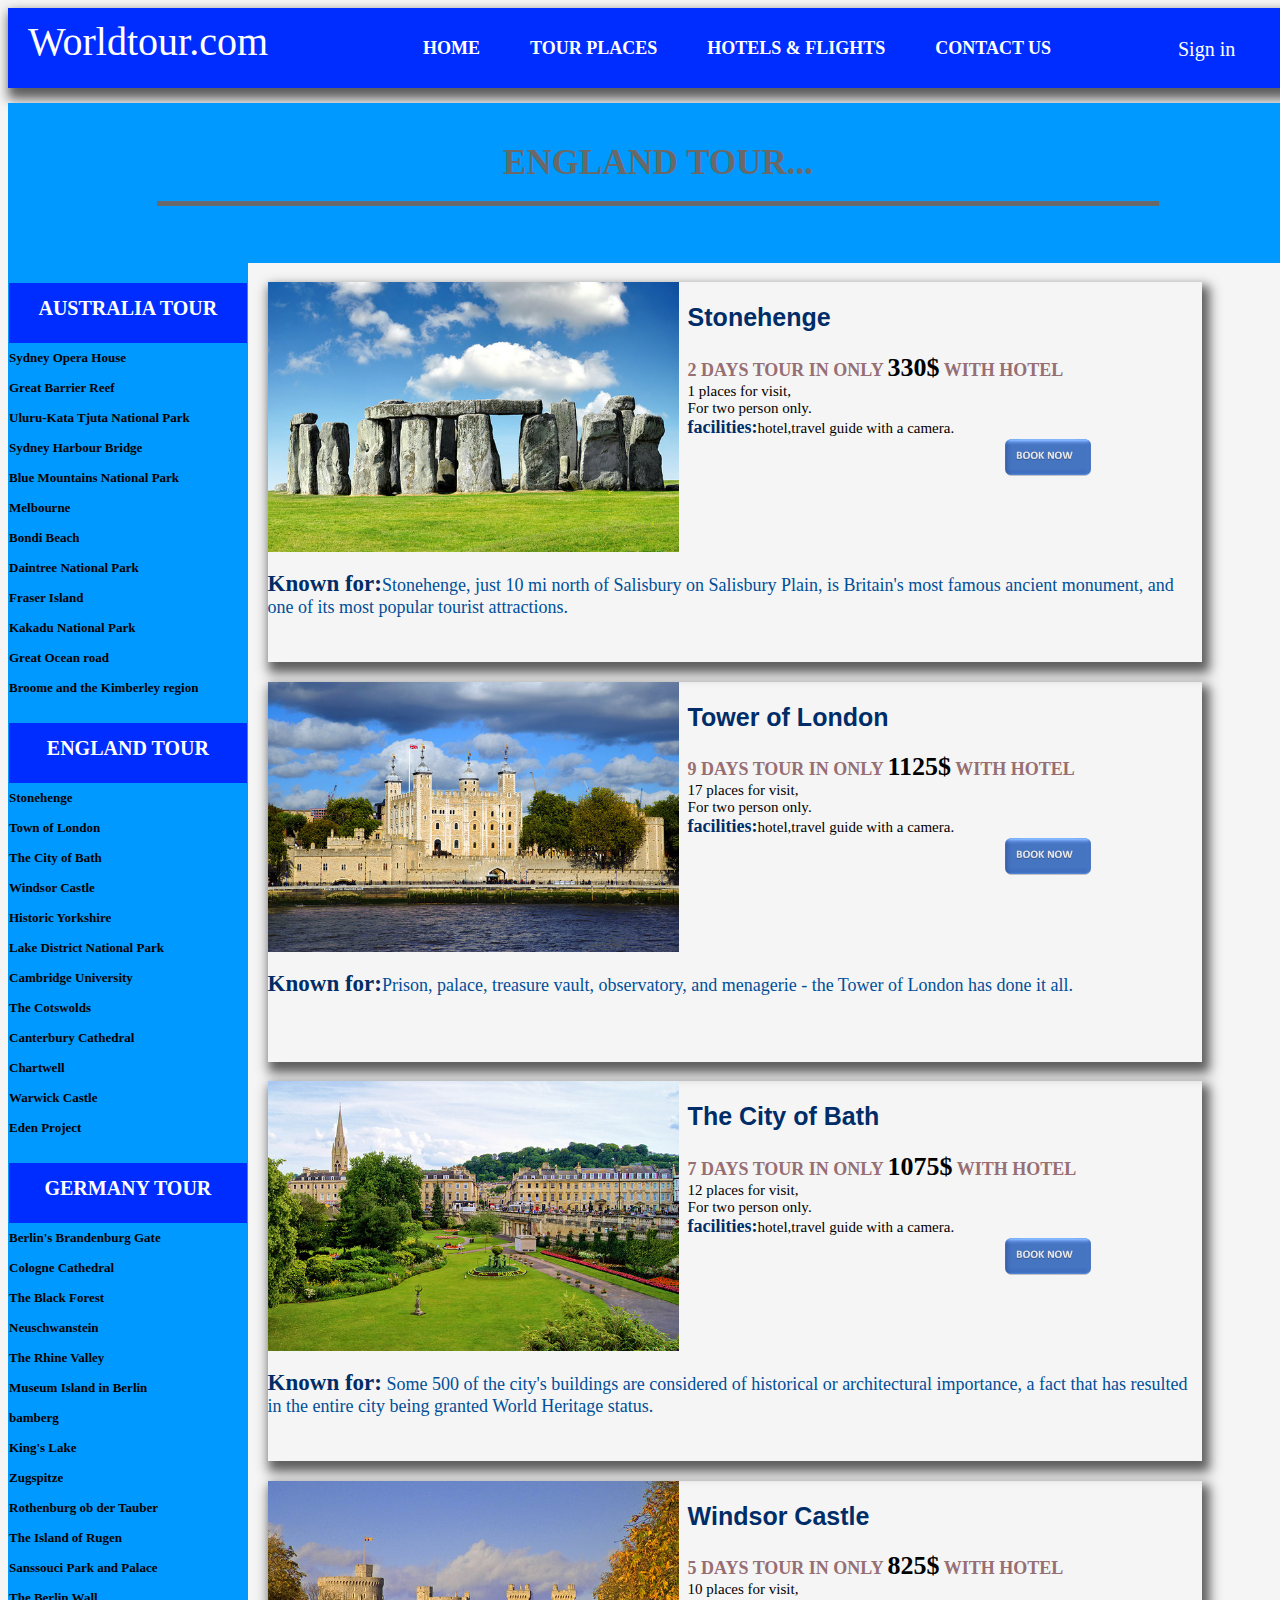
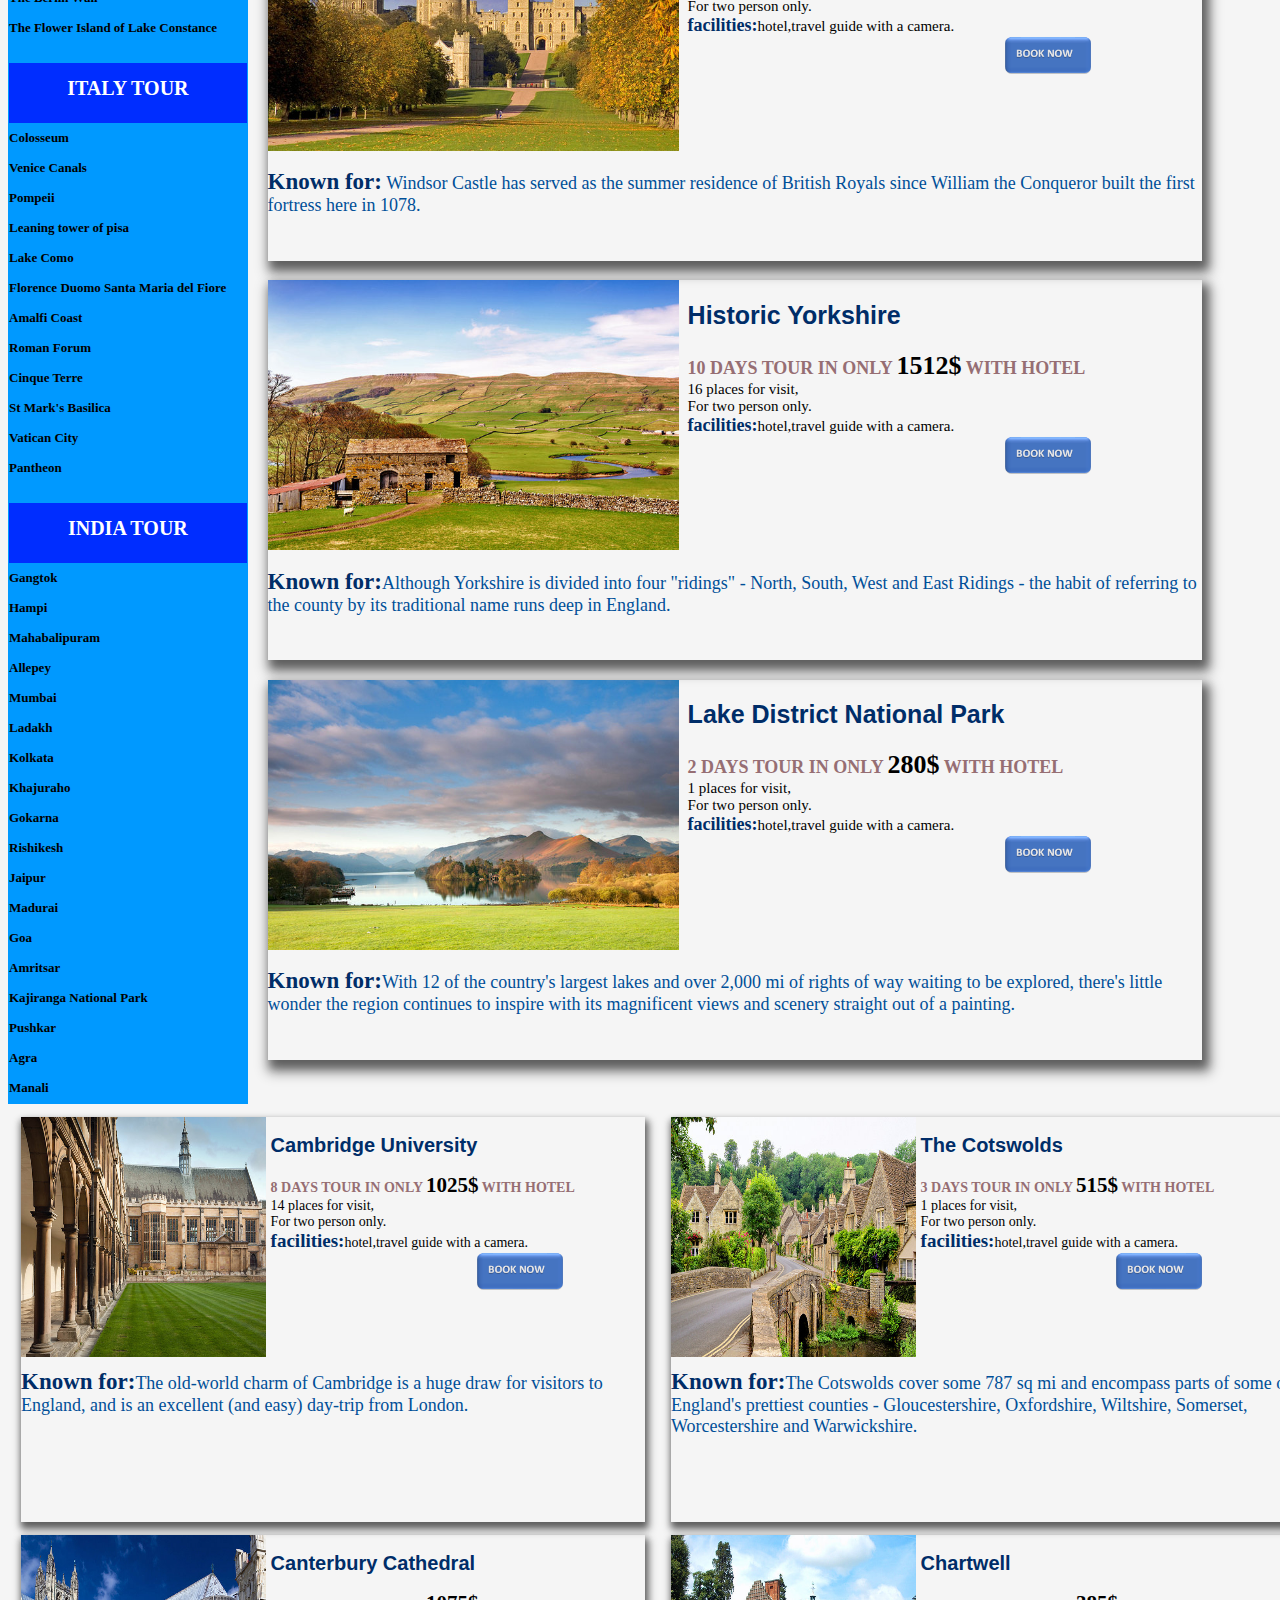
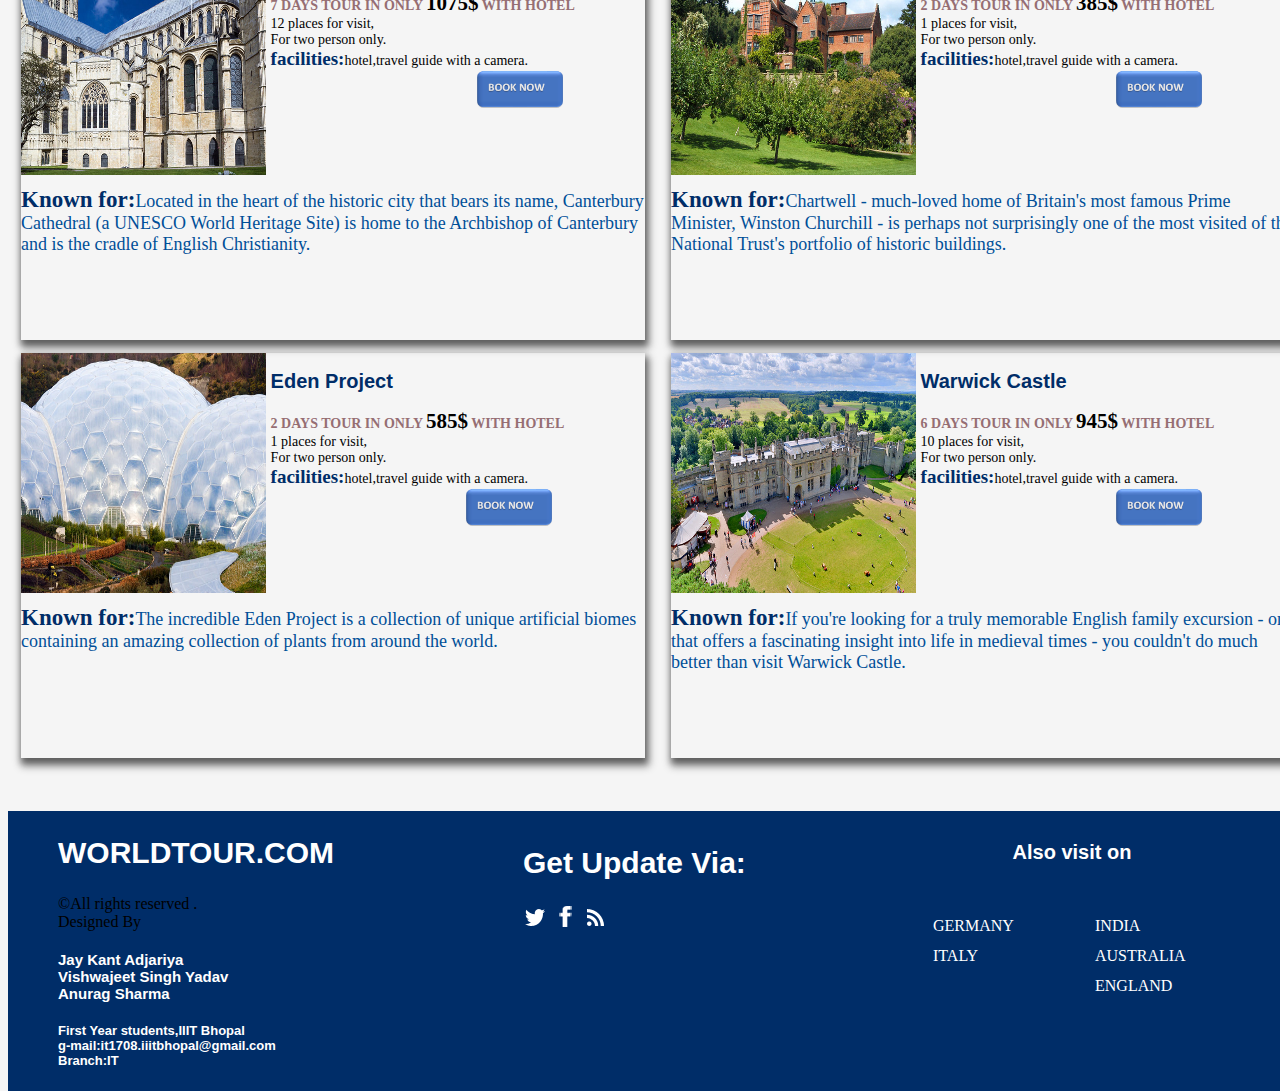
<file: england.html>
<!doctype html>
<html>
<head>
<title>
england_tour
</title>
<link href="css/other1.css" rel="stylesheet" type="text/css">
<link href="css/footer.css" rel="stylesheet" type="text/css">
<link href="css/place.css" rel="stylesheet" type="text/css">
</head>
<body>
<div class="header">
<div class="logo">
	&nbsp;&nbsp;Worldtour.com	
	</div>
<div class="nav">
<div class="special">

<ul>
<li><a href="index.html">HOME</a></li>
<li><a href="#">TOUR PLACES</a>
	<ul>
	<li><a href="india.html">INDIA</a></li>
	<li><a href="australia.html">AUSTRALIA</a></li>
	<li><a href="england.html">ENGLAND</a></li>
	<li><a href="germany.html">GERMANY</a></li>
	<li><a href="italy.html">ITALY</a></li>
	</ul>
</li>
<li><a href="hotels-flights.html">HOTELS & FLIGHTS</a>
</li>

<li><a href="contact-us.html">CONTACT US</a></li>
</UL>
	</div>
</div>
<div class="sign">
Sign in</div>
</div>
<div class="tour-name">
<br>
ENGLAND TOUR...
<hr size="5" width="1000" color="#696969"></div>
<div class="tour-link">
<div class="left">
	<div class="first">
		<div class="one">
			<a href="australia.html">AUSTRALIA TOUR</a>
		</div>
		<div class="second">
<a href="australia.html#1">Sydney Opera House</a><br>
<a href="australia.html#2">Great Barrier Reef</a><br>
<a href="australia.html#3">Uluru-Kata Tjuta National Park</a><br>
<a href="australia.html#4">Sydney Harbour Bridge</a><br>
<a href="australia.html#5"> Blue Mountains National Park</a><br>
<a href="australia.html#6"> Melbourne</a><br>
<a href="australia.html#7">Bondi Beach</a><br>
<a href="australia.html#8">Daintree National Park</a><br>
<a href="australia.html#9">Fraser Island</a><br>
<a href="australia.html#10"> Kakadu National Park</a><br>
<a href="australia.html#11"> Great Ocean road</a><br>
<a href="australia.html#12">Broome and the Kimberley region</a><br>
		</div>
	</div>
	<div class="first">
		<div class="one">
			<a href="england.html">ENGLAND TOUR</a>
		</div>
		<div class="second">
<a href="england.html#1">Stonehenge</a><br>
<a href="england.html#2">Town of London</a><br>
<a href="england.html#3">The City of Bath</a><br>
<a href="england.html#4">Windsor Castle</a><br>
<a href="england.html#5"> Historic Yorkshire</a><br>
<a href="england.html#6"> Lake District National Park</a><br>
<a href="england.html#7">Cambridge University</a><br>
<a href="england.html#10">The Cotswolds</a><br>
<a href="england.html#8">Canterbury Cathedral</a><br>
<a href="england.html#11"> Chartwell</a><br>
<a href="england.html#12">Warwick Castle</a><br>
<a href="england.html#9">Eden Project</a><br>
</div>
	</div>
	<div class="first">
		<div class="one">
			<a href="germany.html">GERMANY TOUR</a>
		</div>
		<div class="second">
<a href="germany.html#1">Berlin's Brandenburg Gate</a><br>
<a href="germany.html#2">Cologne Cathedral</a><br>
<a href="germany.html#3">The Black Forest</a><br>
<a href="germany.html#4">Neuschwanstein</a><br>
<a href="germany.html#5"> The Rhine Valley</a><br>
<a href="germany.html#6"> Museum Island in Berlin</a><br>
<a href="germany.html#7">bamberg</a><br>
<a href="germany.html#11">King's Lake</a><br>
<a href="germany.html#8">Zugspitze</a><br>
<a href="germany.html#12">Rothenburg ob der Tauber</a><br>
<a href="germany.html#9">The Island of Rugen</a><br>
<a href="germany.html#13">Sanssouci Park and Palace</a><br>
<a href="germany.html#10">The Berlin Wall</a><br>
<a href="germany.html#14">The Flower Island of Lake Constance</a><br>
		</div>
	</div>
<div class="first">
		<div class="one">
			<a href="italy.html">ITALY TOUR</a>
		</div>
		<div class="second">
<a href="italy.html#1">Colosseum</a><br>
<a href="italy.html#2">Venice Canals</a><br>
<a href="italy.html#3">Pompeii</a><br>
<a href="italy.html#4">Leaning tower of pisa</a><br>
<a href="italy.html#5"> Lake Como</a><br>
<a href="italy.html#6">Florence Duomo Santa Maria del Fiore</a><br>
<a href="italy.html#7">Amalfi Coast</a><br>
<a href="italy.html#10">Roman Forum</a><br>
<a href="italy.html#8">Cinque Terre</a><br>
<a href="italy.html#11">St Mark's Basilica</a><br>
<a href="italy.html#9">Vatican City</a><br>
<a href="italy.html#12">Pantheon</a><br>
</div>
	</div>
	<div class="first">
		<div class="one">
			<a href="india.html">INDIA TOUR</a>
		</div>
		<div class="second">
<a href="india.html#1">Gangtok</a><br>
<a href="india.html#2">Hampi</a><br>
<a href="india.html#3">Mahabalipuram</a><br>
<a href="india.html#4">Allepey</a><br>
<a href="india.html#5">Mumbai</a><br>
<a href="india.html#6">Ladakh</a><br>
<a href="india.html#7">Kolkata</a><br>
<a href="india.html#8">Khajuraho</a><br>
<a href="india.html#9">Gokarna</a><br>
<a href="india.html#10">Rishikesh</a><br>
<a href="india.html#11">Jaipur</a><br>
<a href="india.html#12">Madurai</a><br>
<a href="india.html#18">Goa</a><br>
<a href="india.html#17">Amritsar</a><br>
<a href="india.html#16">Kajiranga National Park</a><br>
<a href="india.html#15">Pushkar</a><br>
<a href="india.html#14">Agra</a><br>
<a href="india.html#13">Manali</a><br>
</div>

	</div>

</div>
<div class="center">
	<div class="center_data"><a name="1"></a>
		<div class="pic"><img src="images/england/england-stonehenge(1).jpg" class="place_img"> 
		</div>
		<div class="data">
		<h2>Stonehenge</h2>
		<div class="offer">2 DAYS TOUR IN ONLY <SPAN>330$</SPAN> WITH HOTEL</div>
		<div  class="trip">1 places for visit,<br>For two person only.
			<br><span>facilities:</span>hotel,travel guide with a camera.
			<br><a href="booking-form.html"><img src="images/botton_more.png" height="40" width="90"></a>
		  </div>   </div>
		<div class="description">
			<span>Known for:</span>Stonehenge, just 10 mi north of Salisbury on Salisbury Plain, is Britain's most famous ancient monument, and one of its most popular tourist attractions.
		</div>
	</div>
	<div class="center_data"><a name="2"></a>
		<div class="pic"><img src="images/england/england-tower-of-london.jpg" class="place_img"> 
		</div>
		<div class="data">
		<h2>Tower of London</h2>
		<div class="offer">9 DAYS TOUR IN ONLY <SPAN>1125$</SPAN> WITH HOTEL</div>
		<div  class="trip">17 places for visit,<br>For two person only.
			<br><span>facilities:</span>hotel,travel guide with a camera.
			<br><a href="booking-form.html"><img src="images/botton_more.png" height="40" width="90"></a>
		  </div>   </div>
		<div class="description">
			<span>Known for:</span>Prison, palace, treasure vault, observatory, and menagerie - the Tower of London has done it all.	
	</div>
	</div>
	<div class="center_data"><a name="3"></a>
		<div class="pic"><img src="images/england/england-city-of-bath.jpg" class="place_img"> 
		</div>
		<div class="data">
		<h2>The City of Bath</h2>
		<div class="offer">7 DAYS TOUR IN ONLY <SPAN>1075$</SPAN> WITH HOTEL</div>
		<div  class="trip">12 places for visit,<br>For two person only.
			<br><span>facilities:</span>hotel,travel guide with a camera.
			<br><a href="booking-form.html"><img src="images/botton_more.png" height="40" width="90"></a>
		  </div>   </div>
		<div class="description">
			<span>Known for:</span> Some 500 of the city's buildings are considered of historical or architectural importance, a fact that has resulted in the entire city being granted World Heritage status.
		</div>
	</div>
	<div class="center_data"><a name="4"></a>
		<div class="pic"><img src="images/england/england-windsor-castle.jpg" class="place_img"> 
		</div>
		<div class="data">
		<h2>Windsor Castle</h2>
		<div class="offer">5 DAYS TOUR IN ONLY <SPAN>825$</SPAN> WITH HOTEL</div>
		<div  class="trip">10 places for visit,<br>For two person only.
			<br><span>facilities:</span>hotel,travel guide with a camera.
			<br><a href="booking-form.html"><img src="images/botton_more.png" height="40" width="90"></a>
		  </div>   </div>
		<div class="description">
			<span>Known for:</span> Windsor Castle has served as the summer residence of British Royals since William the Conqueror built the first fortress here in 1078.
		</div>
	</div>
	<div class="center_data"><a name="5"></a>
		<div class="pic"><img src="images/england/england-historic-yorkshire.jpg" class="place_img"> 
		</div>
		<div class="data">
		<h2>  Historic Yorkshire</h2>
		<div class="offer">10 DAYS TOUR IN ONLY <SPAN>1512$</SPAN> WITH HOTEL</div>
		<div  class="trip">16 places for visit,<br>For two person only.
			<br><span>facilities:</span>hotel,travel guide with a camera.
			<br><a href="booking-form.html"><img src="images/botton_more.png" height="40" width="90"></a>
		  </div>   </div>
		<div class="description">
			<span>Known for:</span>Although Yorkshire is divided into four "ridings" - North, South, West and East Ridings - the habit of referring to the county by its traditional name runs deep in England.			
		</div>
	</div>
	<div class="center_data"><a name="6"></a>
		<div class="pic"><img src="images/england/england-lake-district-national-park.jpg" class="place_img"> 
		</div>
		<div class="data">
		<h2>Lake District National Park</h2>
		<div class="offer">2 DAYS TOUR IN ONLY <SPAN>280$</SPAN> WITH HOTEL</div>
		<div  class="trip">1 places for visit,<br>For two person only.
			<br><span>facilities:</span>hotel,travel guide with a camera.
			<br><a href="booking-form.html"><img src="images/botton_more.png" height="40" width="90"></a>
		  </div>   </div>
		<div class="description">
			<span>Known for:</span>With 12 of the country's largest lakes and over 2,000 mi of rights of way waiting to be explored, there's little wonder the region continues to inspire with its magnificent views and scenery straight out of a painting. 
		</div>
	</div>
</div>
</div>
<div class="rest">
<div class="restleft" style="width:50%;height:100%;background-color:none;float:left;">
<div class="restdata"><a name="7"></a>
		<div class="restpic"><img src="images/england/england-cambridge-university.jpg" class="place_img"> 
		</div>
		<div class="data2">
		<h2> Cambridge University</h2>
		<div class="offer">8 DAYS TOUR IN ONLY <SPAN>1025$</SPAN> WITH HOTEL</div>
		<div  class="trip">14 places for visit,<br>For two person only.
			<br><span>facilities:</span>hotel,travel guide with a camera.
			<br><a href="booking-form.html"><img src="images/botton_more.png" height="40" width="90"></a>
		  </div>   </div>
		<div class="restdescription">
			<span>Known for:</span>The old-world charm of Cambridge is a huge draw for visitors to England, and is an excellent (and easy) day-trip from London.  
		</div>
	</div>
<div class="restdata"><a name="8"></a>
		<div class="restpic"><img src="images/england/england-canterbury-cathedral.jpg" class="place_img"> 
		</div>
		<div class="data2">
		<h2>Canterbury Cathedral</h2>
		<div class="offer">7 DAYS TOUR IN ONLY <SPAN>1075$</SPAN> WITH HOTEL</div>
		<div  class="trip">12 places for visit,<br>For two person only.
			<br><span>facilities:</span>hotel,travel guide with a camera.
			<br><a href="booking-form.html"><img src="images/botton_more.png" height="40" width="90"></a>
		  </div>   </div>
		<div class="restdescription">
			<span>Known for:</span>Located in the heart of the historic city that bears its name, Canterbury Cathedral (a UNESCO World Heritage Site) is home to the Archbishop of Canterbury and is the cradle of English Christianity.
		</div>
	</div>
<div class="restdata"><a name="9"></a>
		<div class="restpic"><img src="images/england/england-eden-project.jpg" class="place_img"> 
		</div>
		<div class="data2">
		<h2>Eden Project</h2>
		<div class="offer">2 DAYS TOUR IN ONLY <SPAN>585$</SPAN> WITH HOTEL</div>
		<div  class="trip">1 places for visit,<br>For two person only.
			<br><span>facilities:</span>hotel,travel guide with a camera.
			<br><a href="booking-form.html"><img src="images/botton_more.png" height="40" width="90"></a>
		  </div>   </div>
		<div class="restdescription">
			<span>Known for:</span>The incredible Eden Project is a collection of unique artificial biomes containing an amazing collection of plants from around the world. 
		</div>
	</div>
	</div>
<div class="restright" style="width:50%;height:100%;background-color:none;float:right;">
<div class="restdata"><a name="10"></a>
		<div class="restpic"><img src="images/england/england-the-cotswolds.jpg" class="place_img"> 
		</div>
		<div class="data2">
		<h2>The Cotswolds</h2>
		<div class="offer">3 DAYS TOUR IN ONLY <SPAN>515$</SPAN> WITH HOTEL</div>
		<div  class="trip">1 places for visit,<br>For two person only.
			<br><span>facilities:</span>hotel,travel guide with a camera.
			<br><a href="booking-form.html"><img src="images/botton_more.png" height="40" width="90"></a>
		  </div>   </div>
		<div class="restdescription">
			<span>Known for:</span>The Cotswolds cover some 787 sq mi and encompass parts of some of England's prettiest counties - Gloucestershire, Oxfordshire, Wiltshire, Somerset, Worcestershire and Warwickshire.  
		</div>
	</div>
<div class="restdata"><a name="11"></a>
		<div class="restpic"><img src="images/england/england-chartwell.jpg" class="place_img"> 
		</div>
		<div class="data2">
		<h2>Chartwell</h2>
		<div class="offer">2 DAYS TOUR IN ONLY <SPAN>385$</SPAN> WITH HOTEL</div>
		<div  class="trip">1 places for visit,<br>For two person only.
			<br><span>facilities:</span>hotel,travel guide with a camera.
			<br><a href="booking-form.html"><img src="images/botton_more.png" height="40" width="90"></a>
		  </div>   </div>
		<div class="restdescription">
			<span>Known for:</span>Chartwell - much-loved home of Britain's most famous Prime Minister, Winston Churchill - is perhaps not surprisingly one of the most visited of the National Trust's portfolio of historic buildings. 
		</div>
	</div>
<div class="restdata"><a name="12"></a>
		<div class="restpic"><img src="images/england/england-warwick.jpg" class="place_img"> 
		</div>
		<div class="data2">
		<h2>Warwick Castle</h2>
		<div class="offer">6 DAYS TOUR IN ONLY <SPAN>945$</SPAN> WITH HOTEL</div>
		<div  class="trip">10 places for visit,<br>For two person only.
			<br><span>facilities:</span>hotel,travel guide with a camera.
			<br><a href="booking-form.html"><img src="images/botton_more.png" height="40" width="90"></a>
		  </div>   </div>
		<div class="restdescription">
			<span>Known for:</span>If you're looking for a truly memorable English family excursion - one that offers a fascinating insight into life in medieval times - you couldn't do much better than visit Warwick Castle.
		</div>
	</div>
</div>
</div>
</div>


<div class="footer">
<div class="part1">
<h2>WORLDTOUR.COM</h2>
&copy;All rights reserved .
<br>Designed By
<br>
<h4>Jay Kant Adjariya<br>Vishwajeet Singh Yadav<br>Anurag Sharma</h4>
<h5>First Year students,IIIT Bhopal<br>
g-mail:it1708.iiitbhopal@gmail.com<br>
Branch:IT</h5>
</div>
<div class="part2">

<h2>Get Update Via:</h2>
<ul class="social-in">
					<li class="1"><a href="#"><i> </i></a></li>						
					<li class="1"><a href="#"><i class="ic"> </i></a></li>
					<li class="1"><a href="#"><i class="ic1"> </i></a></li>
</ul>
</div>
<div class="part3">
<div class="part31">
<h3>Also visit on</h3>
</div>
<div class="part32">
	<a href="india.html">INDIA</a>
	<br><a href="australia.html">AUSTRALIA</a>
	<br><a href="england.html">ENGLAND</a>
	
</div>
<div class="part33">
<a href="germany.html">GERMANY</a>
	<br><a href="italy.html">ITALY</a>

</div>

</div>
</div>
</body>
</html>
</file>
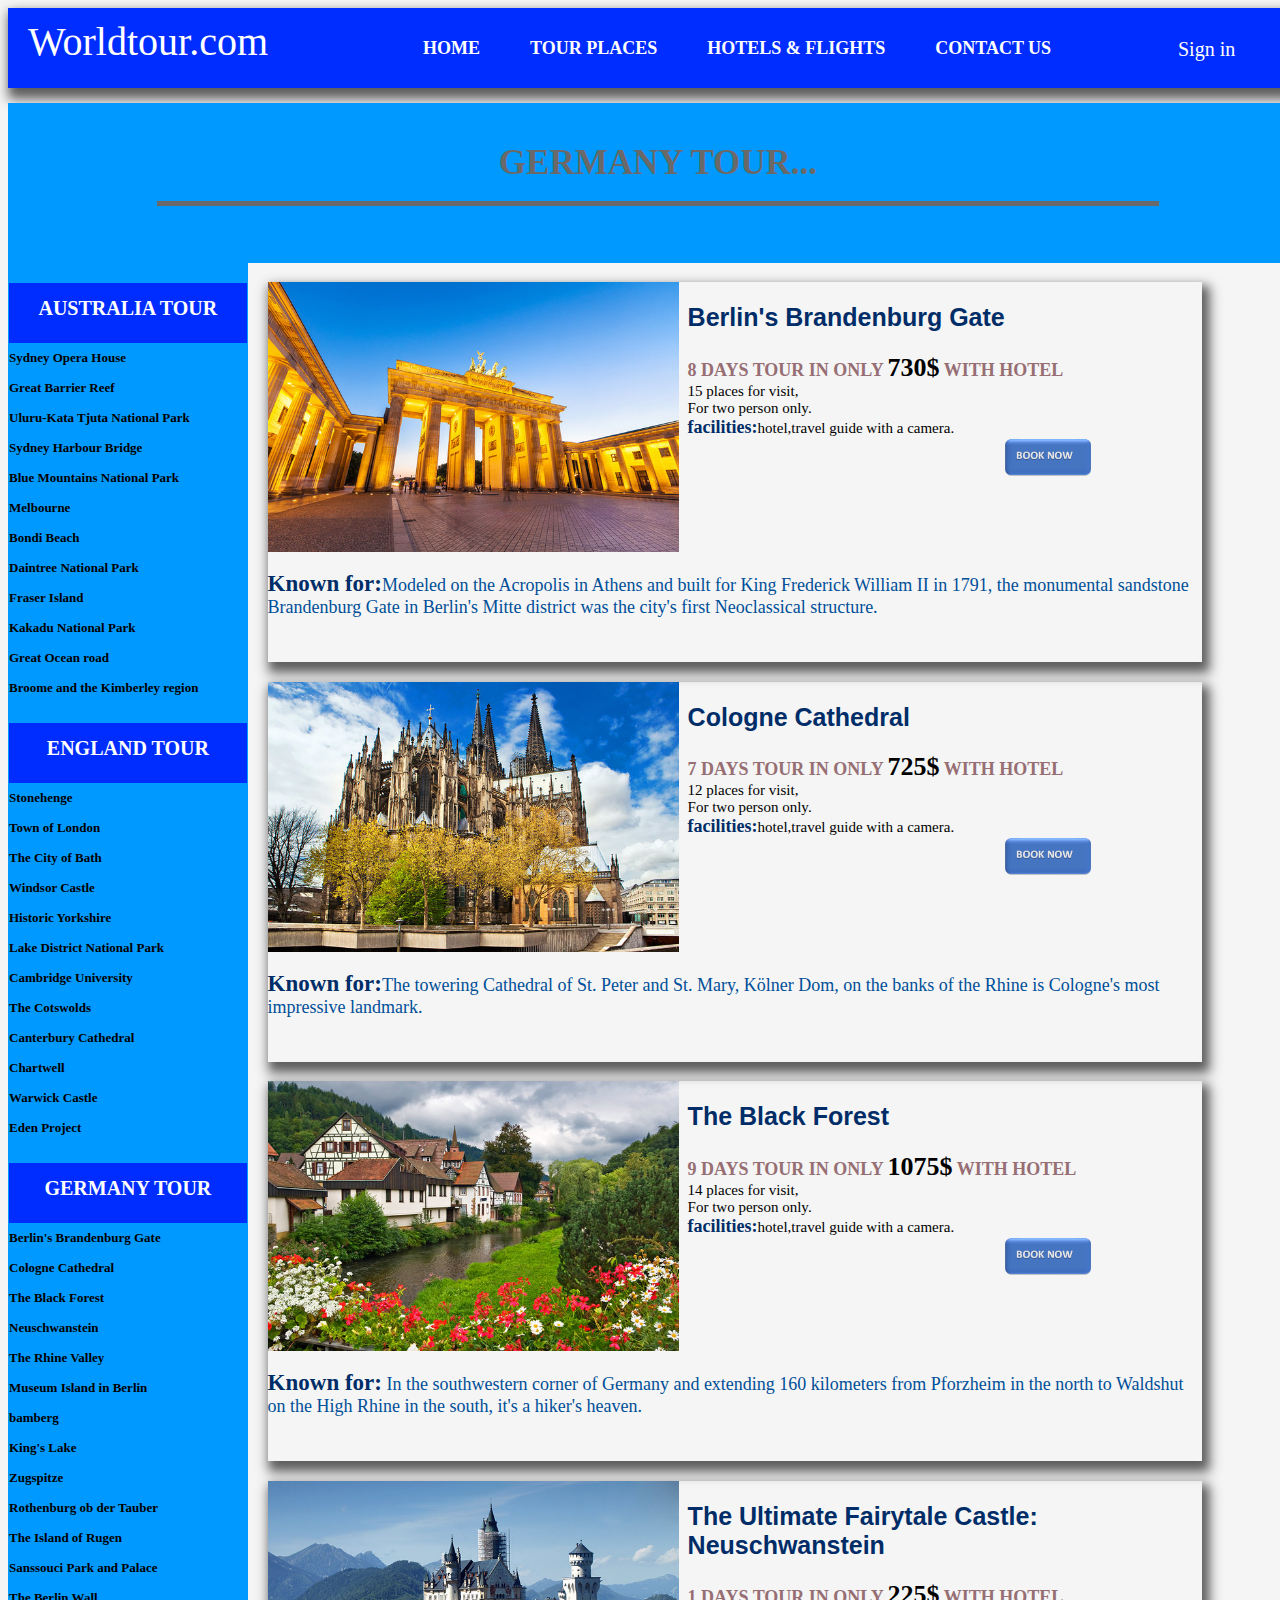
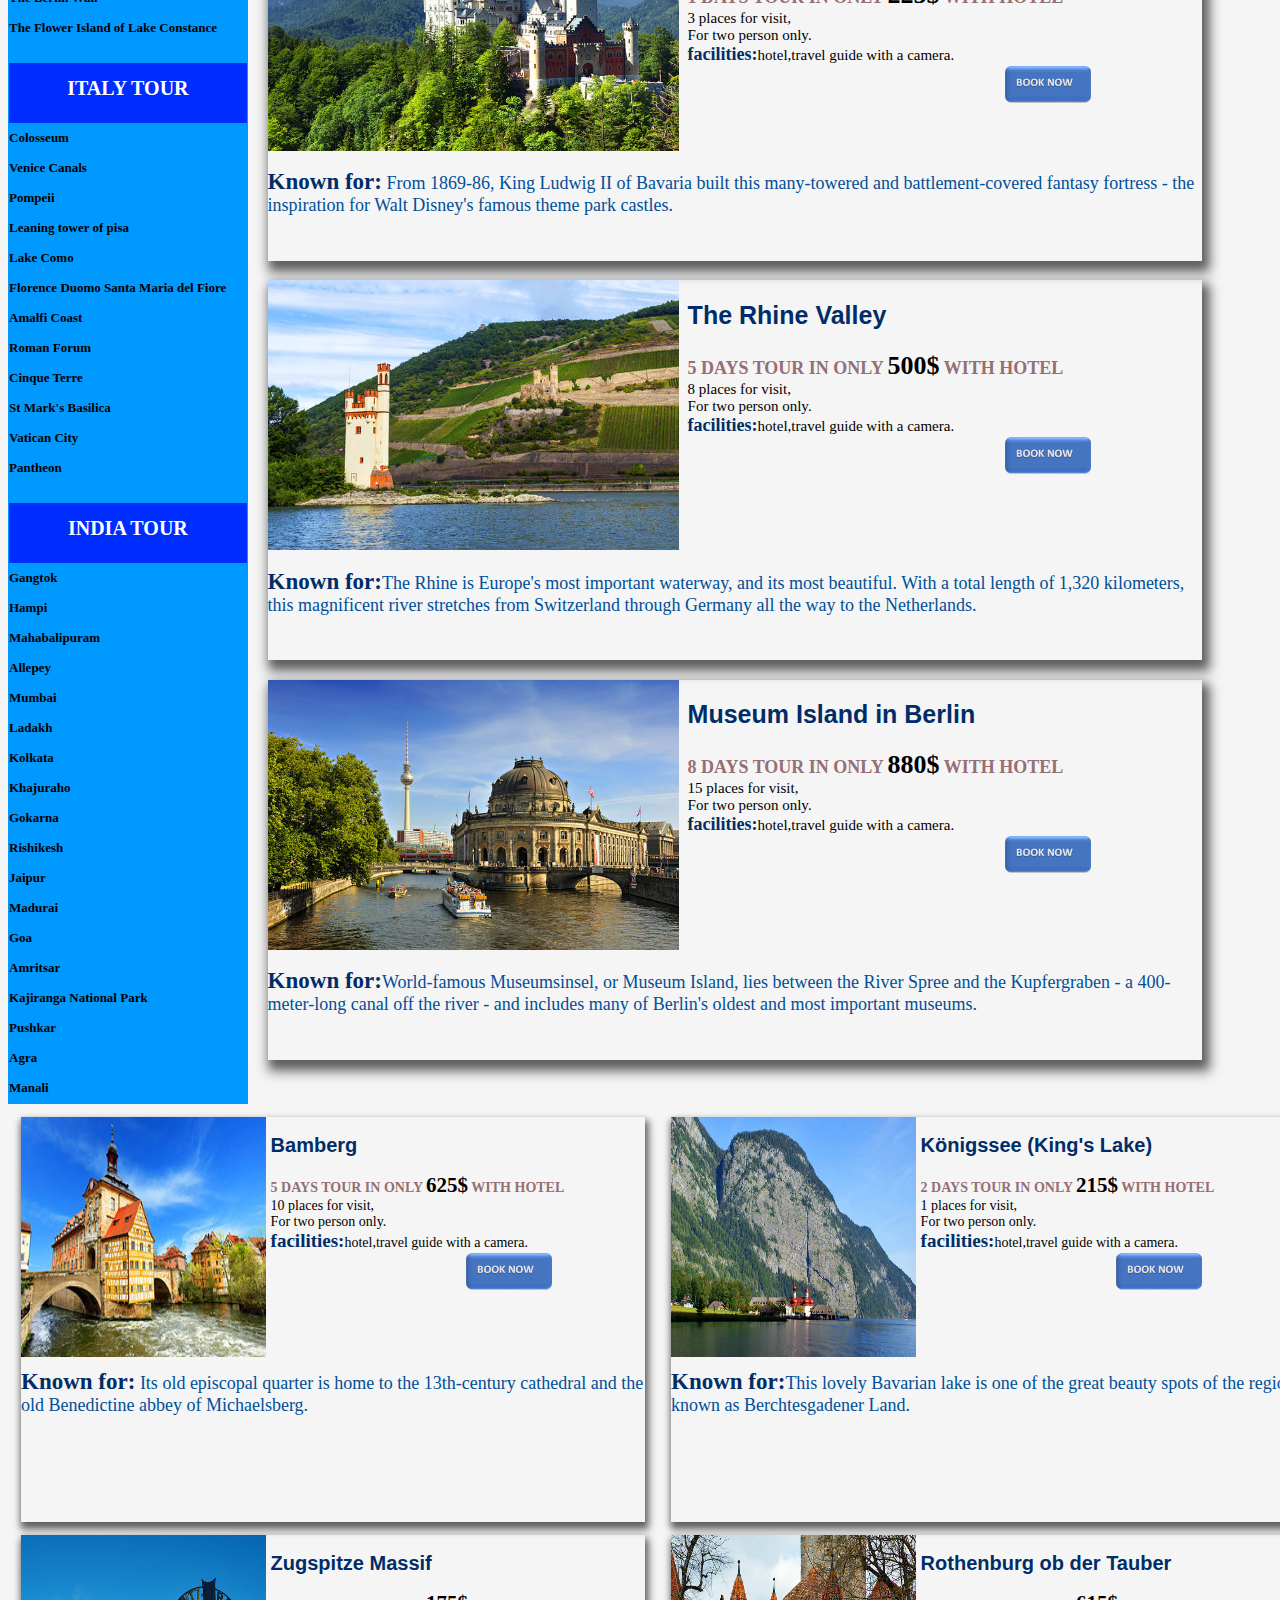
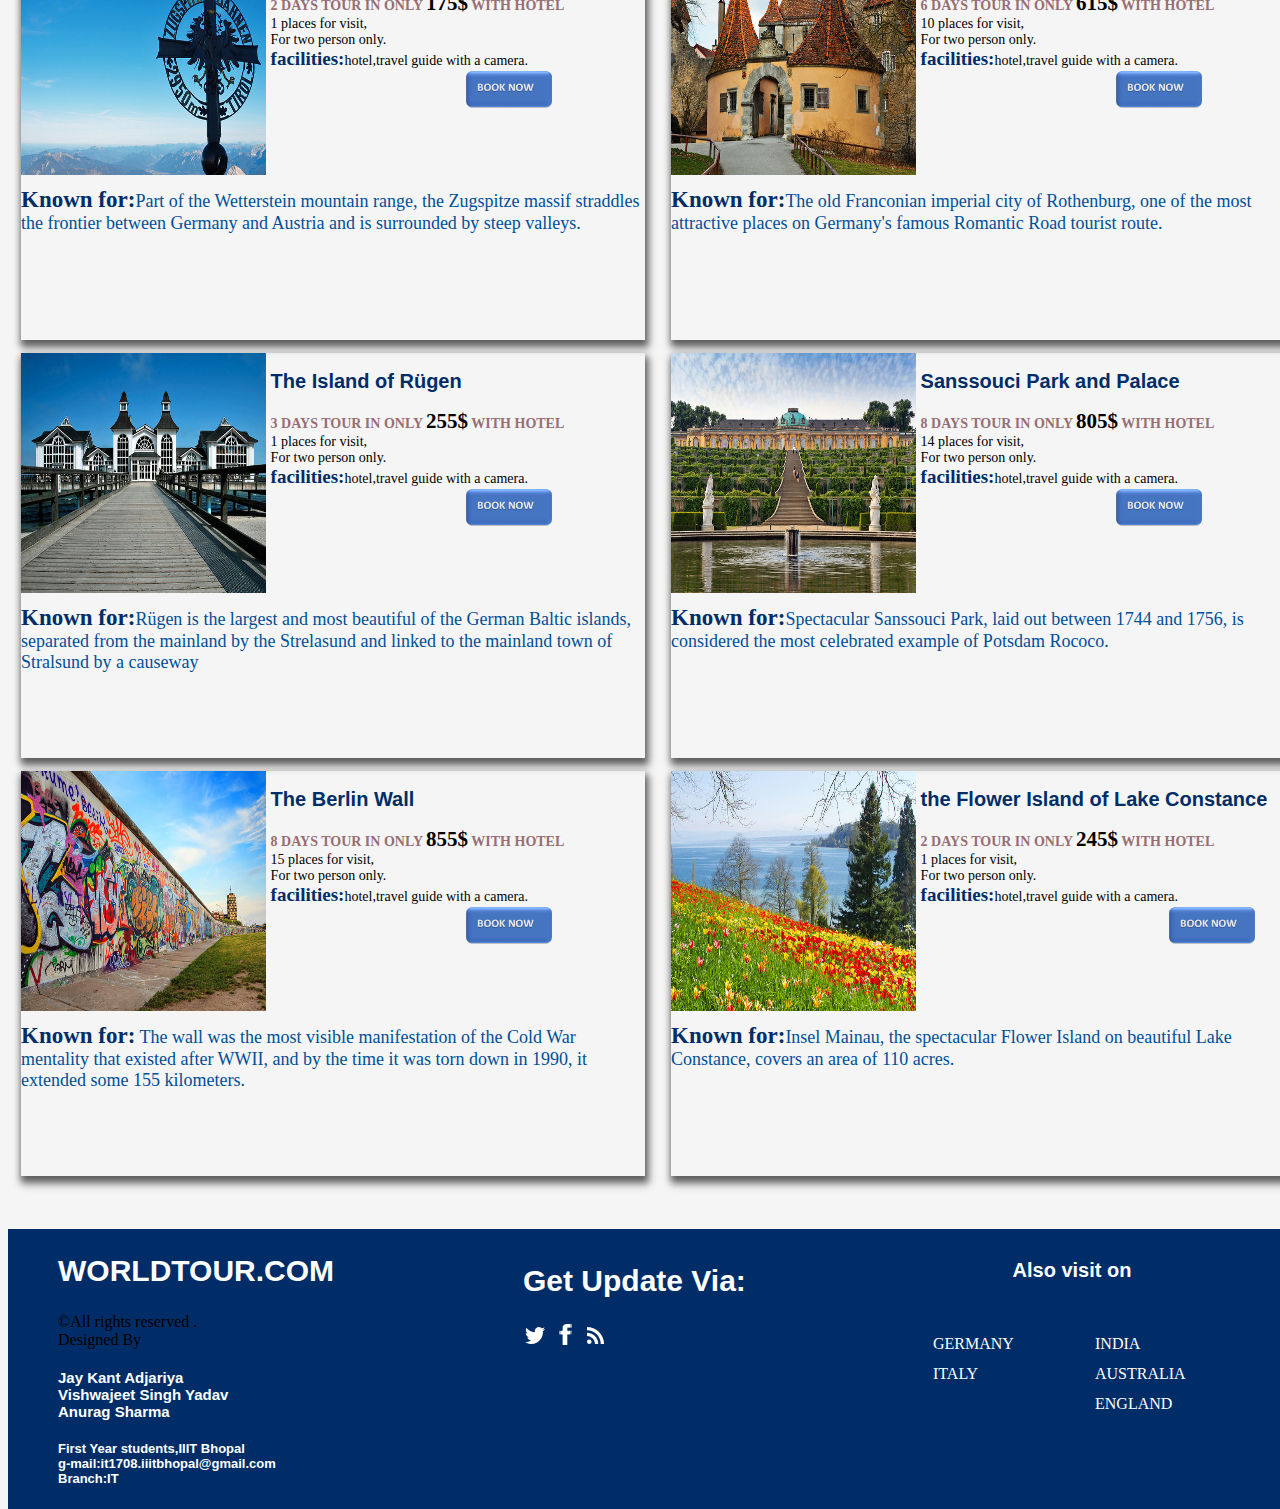
<file: germany.html>
<!doctype html>
<html>
<head>
<title>
germany_tour
</title>
<link href="css/other1.css" rel="stylesheet" type="text/css">
<link href="css/footer.css" rel="stylesheet" type="text/css">
<link href="css/place.css" rel="stylesheet" type="text/css">
</head>
<body>
<div class="header">
<div class="logo">
	&nbsp;&nbsp;Worldtour.com	
	</div>
<div class="nav">
<div class="special">

<ul>
<li><a href="index.html">HOME</a></li>
<li><a href="#">TOUR PLACES</a>
	<ul>
	<li><a href="india.html">INDIA</a></li>
	<li><a href="australia.html">AUSTRALIA</a></li>
	<li><a href="england.html">ENGLAND</a></li>
	<li><a href="germany.html">GERMANY</a></li>
	<li><a href="italy.html">ITALY</a></li>
	</ul>
</li>
<li><a href="hotels-flights.html">HOTELS & FLIGHTS</a>
</li>

<li><a href="contact-us.html">CONTACT US</a></li>
</UL>
	</div>
</div>
<div class="sign">
Sign in</div>
</div>
<div class="tour-name">
<br>
GERMANY TOUR...
<hr size="5" width="1000" color="#696969"></div>
<div class="tour-link">
<div class="left">
	<div class="first">
		<div class="one">
			<a href="australia.html">AUSTRALIA TOUR</a>
		</div>
		<div class="second">
<a href="australia.html#1">Sydney Opera House</a><br>
<a href="australia.html#2">Great Barrier Reef</a><br>
<a href="australia.html#3">Uluru-Kata Tjuta National Park</a><br>
<a href="australia.html#4">Sydney Harbour Bridge</a><br>
<a href="australia.html#5"> Blue Mountains National Park</a><br>
<a href="australia.html#6"> Melbourne</a><br>
<a href="australia.html#7">Bondi Beach</a><br>
<a href="australia.html#8">Daintree National Park</a><br>
<a href="australia.html#9">Fraser Island</a><br>
<a href="australia.html#10"> Kakadu National Park</a><br>
<a href="australia.html#11"> Great Ocean road</a><br>
<a href="australia.html#12">Broome and the Kimberley region</a><br>
		</div>
	</div>
	<div class="first">
		<div class="one">
			<a href="england.html">ENGLAND TOUR</a>
		</div>
		<div class="second">
<a href="england.html#1">Stonehenge</a><br>
<a href="england.html#2">Town of London</a><br>
<a href="england.html#3">The City of Bath</a><br>
<a href="england.html#4">Windsor Castle</a><br>
<a href="england.html#5"> Historic Yorkshire</a><br>
<a href="england.html#6"> Lake District National Park</a><br>
<a href="england.html#7">Cambridge University</a><br>
<a href="england.html#10">The Cotswolds</a><br>
<a href="england.html#8">Canterbury Cathedral</a><br>
<a href="england.html#11"> Chartwell</a><br>
<a href="england.html#12">Warwick Castle</a><br>
<a href="england.html#9">Eden Project</a><br>
</div>
	</div>
	<div class="first">
		<div class="one">
			<a href="germany.html">GERMANY TOUR</a>
		</div>
		<div class="second">
<a href="germany.html#1">Berlin's Brandenburg Gate</a><br>
<a href="germany.html#2">Cologne Cathedral</a><br>
<a href="germany.html#3">The Black Forest</a><br>
<a href="germany.html#4">Neuschwanstein</a><br>
<a href="germany.html#5"> The Rhine Valley</a><br>
<a href="germany.html#6"> Museum Island in Berlin</a><br>
<a href="germany.html#7">bamberg</a><br>
<a href="germany.html#11">King's Lake</a><br>
<a href="germany.html#8">Zugspitze</a><br>
<a href="germany.html#12">Rothenburg ob der Tauber</a><br>
<a href="germany.html#9">The Island of Rugen</a><br>
<a href="germany.html#13">Sanssouci Park and Palace</a><br>
<a href="germany.html#10">The Berlin Wall</a><br>
<a href="germany.html#14">The Flower Island of Lake Constance</a><br>
		</div>
	</div>
<div class="first">
		<div class="one">
			<a href="italy.html">ITALY TOUR</a>
		</div>
		<div class="second">
<a href="italy.html#1">Colosseum</a><br>
<a href="italy.html#2">Venice Canals</a><br>
<a href="italy.html#3">Pompeii</a><br>
<a href="italy.html#4">Leaning tower of pisa</a><br>
<a href="italy.html#5"> Lake Como</a><br>
<a href="italy.html#6">Florence Duomo Santa Maria del Fiore</a><br>
<a href="italy.html#7">Amalfi Coast</a><br>
<a href="italy.html#10">Roman Forum</a><br>
<a href="italy.html#8">Cinque Terre</a><br>
<a href="italy.html#11">St Mark's Basilica</a><br>
<a href="italy.html#9">Vatican City</a><br>
<a href="italy.html#12">Pantheon</a><br>
</div>
	</div>
	<div class="first">
		<div class="one">
			<a href="india.html">INDIA TOUR</a>
		</div>
		<div class="second">
<a href="india.html#1">Gangtok</a><br>
<a href="india.html#2">Hampi</a><br>
<a href="india.html#3">Mahabalipuram</a><br>
<a href="india.html#4">Allepey</a><br>
<a href="india.html#5">Mumbai</a><br>
<a href="india.html#6">Ladakh</a><br>
<a href="india.html#7">Kolkata</a><br>
<a href="india.html#8">Khajuraho</a><br>
<a href="india.html#9">Gokarna</a><br>
<a href="india.html#10">Rishikesh</a><br>
<a href="india.html#11">Jaipur</a><br>
<a href="india.html#12">Madurai</a><br>
<a href="india.html#18">Goa</a><br>
<a href="india.html#17">Amritsar</a><br>
<a href="india.html#16">Kajiranga National Park</a><br>
<a href="india.html#15">Pushkar</a><br>
<a href="india.html#14">Agra</a><br>
<a href="india.html#13">Manali</a><br>
</div>

	</div>

</div>
<div class="center">
	<div class="center_data"><a name="1"></a>
		<div class="pic"><img src="images/germany/germany-brandenburg-gate.jpg" class="place_img"> 
		</div>
		<div class="data">
		<h2>Berlin's Brandenburg Gate</h2>
		<div class="offer">8 DAYS TOUR IN ONLY <SPAN>730$</SPAN> WITH HOTEL</div>
		<div  class="trip">15 places for visit,<br>For two person only.
			<br><span>facilities:</span>hotel,travel guide with a camera.
			<br><a href="booking-form.html"><img src="images/botton_more.png" height="40" width="90"></a>
		  </div>   </div>
		<div class="description">
			<span>Known for:</span>Modeled on the Acropolis in Athens and built for King Frederick William II in 1791, the monumental sandstone Brandenburg Gate in Berlin's Mitte district was the city's first Neoclassical structure.		
		</div>
	</div>
	<div class="center_data"><a name="2"></a>
		<div class="pic"><img src="images/germany/germany-cologne-cathedral.jpg" class="place_img"> 
		</div>
		<div class="data">
		<h2>Cologne Cathedral</h2>
		<div class="offer">7 DAYS TOUR IN ONLY <SPAN>725$</SPAN> WITH HOTEL</div>
		<div  class="trip">12 places for visit,<br>For two person only.
			<br><span>facilities:</span>hotel,travel guide with a camera.
			<br><a href="booking-form.html"><img src="images/botton_more.png" height="40" width="90"></a>
		  </div>   </div>
		<div class="description">
			<span>Known for:</span>The towering Cathedral of St. Peter and St. Mary, Kölner Dom, on the banks of the Rhine is Cologne's most impressive landmark.		
	</div>
	</div>
	<div class="center_data"><a name="3"></a>
		<div class="pic"><img src="images/germany/germany-black-forest.jpg" class="place_img"> 
		</div>
		<div class="data">
		<h2>The Black Forest</h2>
		<div class="offer">9 DAYS TOUR IN ONLY <SPAN>1075$</SPAN> WITH HOTEL</div>
		<div  class="trip">14 places for visit,<br>For two person only.
			<br><span>facilities:</span>hotel,travel guide with a camera.
			<br><a href="booking-form.html"><img src="images/botton_more.png" height="40" width="90"></a>
		  </div>   </div>
		<div class="description">
			<span>Known for:</span> In the southwestern corner of Germany and extending 160 kilometers from Pforzheim in the north to Waldshut on the High Rhine in the south, it's a hiker's heaven.			
		</div>
	</div>
	<div class="center_data"><a name="4"></a>
		<div class="pic"><img src="images/germany/germany-neuschwanstein-castle.jpg" class="place_img"> 
		</div>
		<div class="data">
		<h2>The Ultimate Fairytale Castle: Neuschwanstein</h2>
		<div class="offer">1 DAYS TOUR IN ONLY <SPAN>225$</SPAN> WITH HOTEL</div>
		<div  class="trip">3 places for visit,<br>For two person only.
			<br><span>facilities:</span>hotel,travel guide with a camera.
			<br><a href="booking-form.html"><img src="images/botton_more.png" height="40" width="90"></a>
		  </div>   </div>
		<div class="description">
			<span>Known for:</span> From 1869-86, King Ludwig II of Bavaria built this many-towered and battlement-covered fantasy fortress - the inspiration for Walt Disney's famous theme park castles.	
		</div>
	</div>
	<div class="center_data"><a name="5"></a>
		<div class="pic"><img src="images/germany/germany-rhine-valley.jpg" class="place_img"> 
		</div>
		<div class="data">
		<h2> The Rhine Valley</h2>
		<div class="offer">5 DAYS TOUR IN ONLY <SPAN>500$</SPAN> WITH HOTEL</div>
		<div  class="trip">8 places for visit,<br>For two person only.
			<br><span>facilities:</span>hotel,travel guide with a camera.
			<br><a href="booking-form.html"><img src="images/botton_more.png" height="40" width="90"></a>
		  </div>   </div>
		<div class="description">
			<span>Known for:</span>The Rhine is Europe's most important waterway, and its most beautiful. With a total length of 1,320 kilometers, this magnificent river stretches from Switzerland through Germany all the way to the Netherlands.			
		</div>
	</div>
	<div class="center_data"><a name="6"></a>
		<div class="pic"><img src="images/germany/germany-museum-island-berlin.jpg" class="place_img"> 
		</div>
		<div class="data">
		<h2>Museum Island in Berlin</h2>
		<div class="offer">8 DAYS TOUR IN ONLY <SPAN>880$</SPAN> WITH HOTEL</div>
		<div  class="trip">15 places for visit,<br>For two person only.
			<br><span>facilities:</span>hotel,travel guide with a camera.
			<br><a href="booking-form.html"><img src="images/botton_more.png" height="40" width="90"></a>
		  </div>   </div>
		<div class="description">
			<span>Known for:</span>World-famous Museumsinsel, or Museum Island, lies between the River Spree and the Kupfergraben - a 400-meter-long canal off the river - and includes many of Berlin's oldest and most important museums.
		</div>
	</div>
</div>
</div>
<div class="rest">
<div class="restleft" style="width:50%;height:100%;background-color:none;float:left;">
<div class="restdata"><a name="7"></a>
		<div class="restpic"><img src="images/germany/bamberg.jpg" class="place_img"> 
		</div>
		<div class="data2">
		<h2> Bamberg</h2>
		<div class="offer">5 DAYS TOUR IN ONLY <SPAN>625$</SPAN> WITH HOTEL</div>
		<div  class="trip">10 places for visit,<br>For two person only.
			<br><span>facilities:</span>hotel,travel guide with a camera.
			<br><a href="booking-form.html"><img src="images/botton_more.png" height="40" width="90"></a>
		  </div>   </div>
		<div class="restdescription">
			<span>Known for:</span> Its old episcopal quarter is home to the 13th-century cathedral and the old Benedictine abbey of Michaelsberg. 
		</div>
	</div>
<div class="restdata"><a name="8"></a>
		<div class="restpic"><img src="images/germany/germany-zugspitze-massif.jpg" class="place_img"> 
		</div>
		<div class="data2">
		<h2>Zugspitze Massif</h2>
		<div class="offer">2 DAYS TOUR IN ONLY <SPAN>175$</SPAN> WITH HOTEL</div>
		<div  class="trip">1 places for visit,<br>For two person only.
			<br><span>facilities:</span>hotel,travel guide with a camera.
			<br><a href="booking-form.html"><img src="images/botton_more.png" height="40" width="90"></a>
		  </div>   </div>
		<div class="restdescription">
			<span>Known for:</span>Part of the Wetterstein mountain range, the Zugspitze massif straddles the frontier between Germany and Austria and is surrounded by steep valleys.
		</div>
	</div>
<div class="restdata"><a name="9"></a>
		<div class="restpic"><img src="images/germany/germany-island-of-rugen.jpg" class="place_img"> 
		</div>
		<div class="data2">
		<h2>The Island of Rügen</h2>
		<div class="offer">3 DAYS TOUR IN ONLY <SPAN>255$</SPAN> WITH HOTEL</div>
		<div  class="trip">1 places for visit,<br>For two person only.
			<br><span>facilities:</span>hotel,travel guide with a camera.
			<br><a href="booking-form.html"><img src="images/botton_more.png" height="40" width="90"></a>
		  </div>   </div>
		<div class="restdescription">
			<span>Known for:</span>Rügen is the largest and most beautiful of the German Baltic islands, separated from the mainland by the Strelasund and linked to the mainland town of Stralsund by a causeway
		</div>
	</div>
<div class="restdata"><a name="10"></a>
		<div class="restpic"><img src="images/germany/germany-berlin-wall.jpg" class="place_img"> 
		</div>
		<div class="data2">
		<h2>The Berlin Wall</h2>
		<div class="offer">8 DAYS TOUR IN ONLY <SPAN>855$</SPAN> WITH HOTEL</div>
		<div  class="trip">15 places for visit,<br>For two person only.
			<br><span>facilities:</span>hotel,travel guide with a camera.
			<br><a href="booking-form.html"><img src="images/botton_more.png" height="40" width="90"></a>
		  </div>   </div>
		<div class="restdescription">
			<span>Known for:</span> The wall was the most visible manifestation of the Cold War mentality that existed after WWII, and by the time it was torn down in 1990, it extended some 155 kilometers. 
		</div>
	</div>
	</div>
<div class="restright" style="width:50%;height:100%;background-color:none;float:right;">
<div class="restdata"><a name="11"></a>
		<div class="restpic"><img src="images/germany/germany-konigssee.jpg" class="place_img"> 
		</div>
		<div class="data2">
		<h2>Königssee (King's Lake)</h2>
		<div class="offer">2 DAYS TOUR IN ONLY <SPAN>215$</SPAN> WITH HOTEL</div>
		<div  class="trip">1 places for visit,<br>For two person only.
			<br><span>facilities:</span>hotel,travel guide with a camera.
			<br><a href="booking-form.html"><img src="images/botton_more.png" height="40" width="90"></a>
		  </div>   </div>
		<div class="restdescription">
			<span>Known for:</span>This lovely Bavarian lake is one of the great beauty spots of the region known as Berchtesgadener Land.
		</div>
	</div>
<div class="restdata"><a name="12"></a>
		<div class="restpic"><img src="images/germany/germany-rothenburg-ob-der-tauber.jpg" class="place_img"> 
		</div>
		<div class="data2">
		<h2>Rothenburg ob der Tauber</h2>
		<div class="offer">6 DAYS TOUR IN ONLY <SPAN>615$</SPAN> WITH HOTEL</div>
		<div  class="trip">10 places for visit,<br>For two person only.
			<br><span>facilities:</span>hotel,travel guide with a camera.
			<br><a href="booking-form.html"><img src="images/botton_more.png" height="40" width="90"></a>
		  </div>   </div>
		<div class="restdescription">
			<span>Known for:</span>The old Franconian imperial city of Rothenburg, one of the most attractive places on Germany's famous Romantic Road tourist route.
		</div>
	</div>
<div class="restdata"><a name="13"></a>
		<div class="restpic"><img src="images/germany/germany-sanssouci-park-palace-potsdam.jpg" class="place_img"> 
		</div>
		<div class="data2">
		<h2>Sanssouci Park and Palace</h2>
		<div class="offer">8 DAYS TOUR IN ONLY <SPAN>805$</SPAN> WITH HOTEL</div>
		<div  class="trip">14 places for visit,<br>For two person only.
			<br><span>facilities:</span>hotel,travel guide with a camera.
			<br><a href="booking-form.html"><img src="images/botton_more.png" height="40" width="90"></a>
		  </div>   </div>
		<div class="restdescription">
			<span>Known for:</span>Spectacular Sanssouci Park, laid out between 1744 and 1756, is considered the most celebrated example of Potsdam Rococo. 
		</div>
	</div>
<div class="restdata"><a name="14"></a>
		<div class="restpic"><img src="images/germany/germany-insel-mainau.jpg" class="place_img"> 
		</div>
		<div class="data2">
		<h2>the Flower Island of Lake Constance</h2>
		<div class="offer">2 DAYS TOUR IN ONLY <SPAN>245$</SPAN> WITH HOTEL</div>
		<div  class="trip">1 places for visit,<br>For two person only.
			<br><span>facilities:</span>hotel,travel guide with a camera.
			<br><a href="booking-form.html"><img src="images/botton_more.png" height="40" width="90"></a>
		  </div>   </div>
		<div class="restdescription">
			<span>Known for:</span>Insel Mainau, the spectacular Flower Island on beautiful Lake Constance, covers an area of 110 acres.
		</div>
	</div>

</div>
</div>


<div class="footer">
<div class="part1">
<h2>WORLDTOUR.COM</h2>
&copy;All rights reserved .
<br>Designed By
<br>
<h4>Jay Kant Adjariya<br>Vishwajeet Singh Yadav<br>Anurag Sharma</h4>
<h5>First Year students,IIIT Bhopal<br>
g-mail:it1708.iiitbhopal@gmail.com<br>
Branch:IT</h5>
</div>
<div class="part2">

<h2>Get Update Via:</h2>
<ul class="social-in">
					<li class="1"><a href="#"><i> </i></a></li>						
					<li class="1"><a href="#"><i class="ic"> </i></a></li>
					<li class="1"><a href="#"><i class="ic1"> </i></a></li>
</ul>
</div>
<div class="part3">
<div class="part31">
<h3>Also visit on</h3>
</div>
<div class="part32">
	<a href="india.html">INDIA</a>
	<br><a href="australia.html">AUSTRALIA</a>
	<br><a href="england.html">ENGLAND</a>
	
</div>
<div class="part33">
<a href="germany.html">GERMANY</a>
	<br><a href="italy.html">ITALY</a>

</div>

</div>
</div>
</body>
</html>
</file>
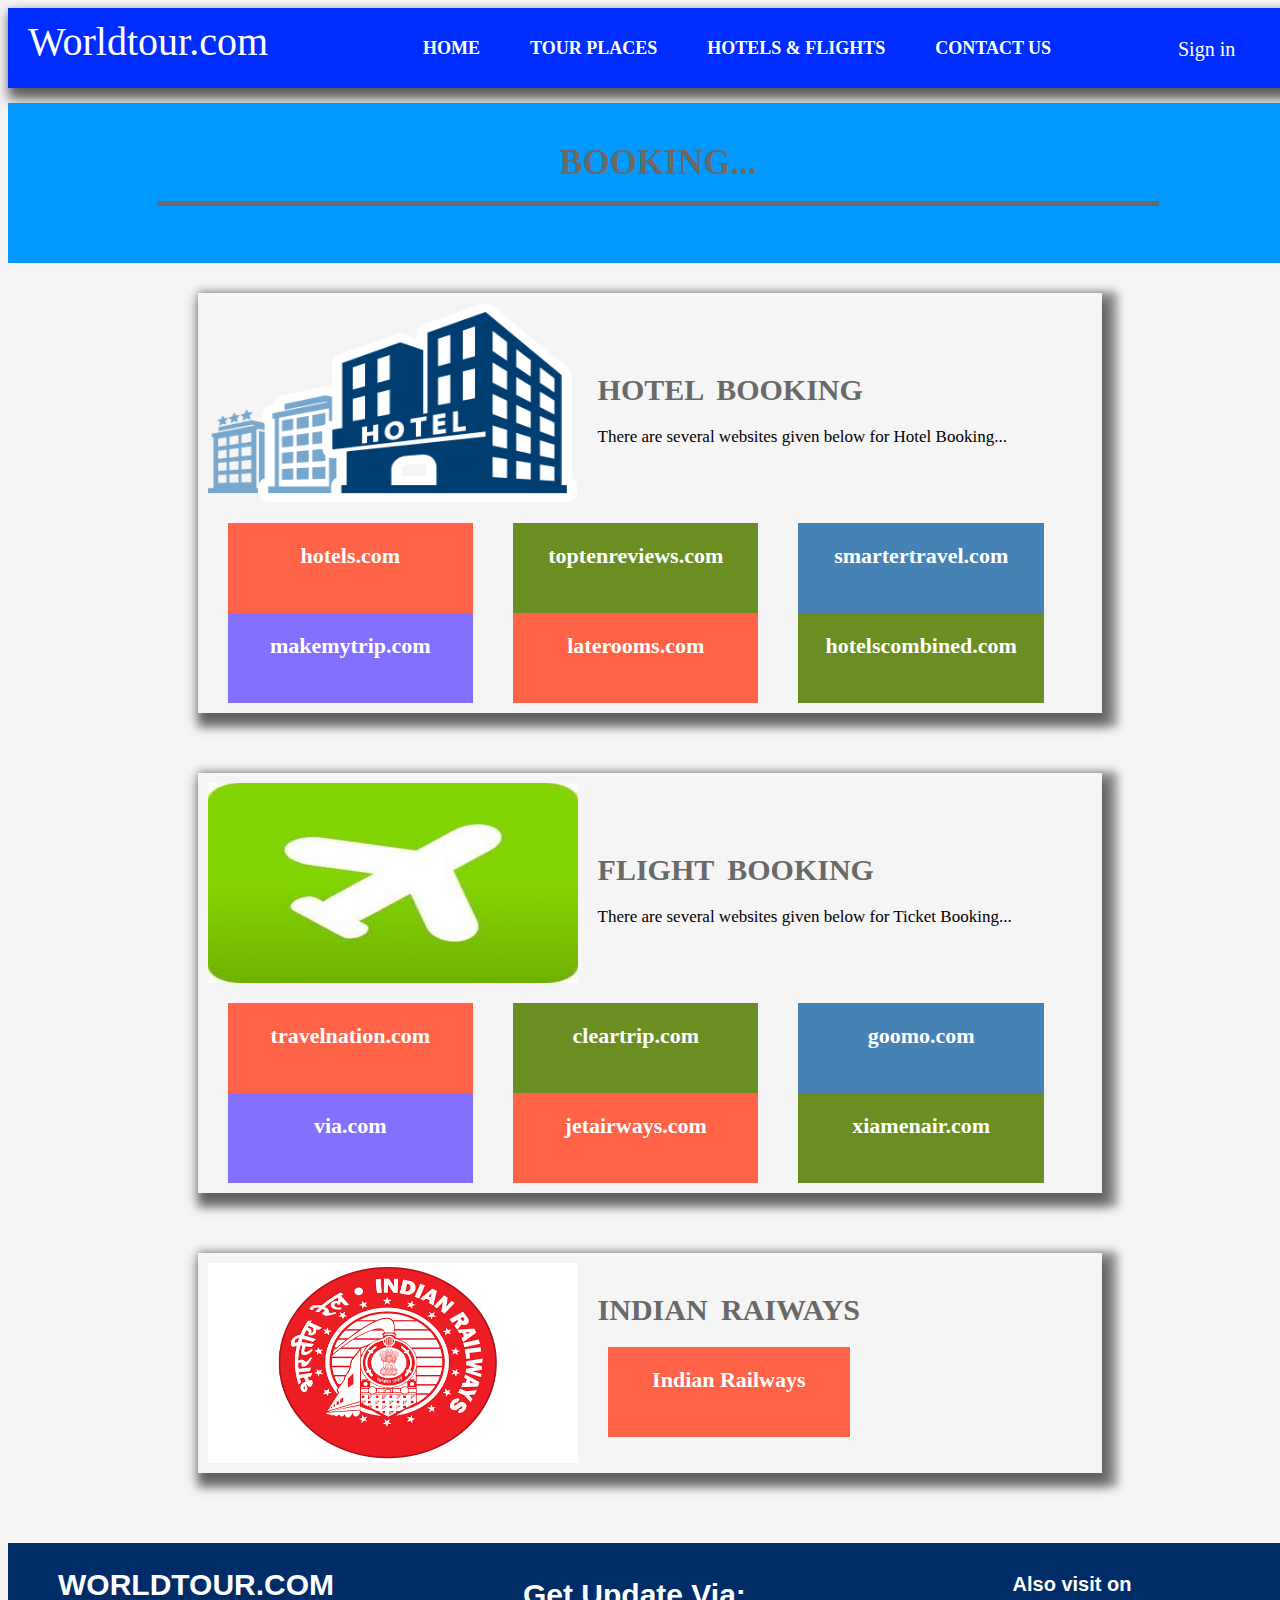
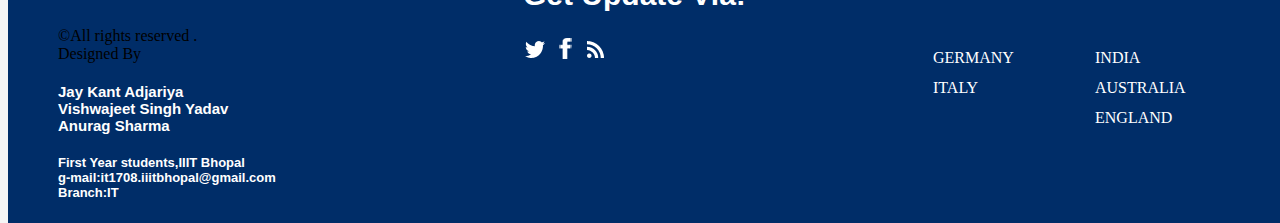
<file: hotels-flights.html>
<!doctype html>
<html>
<head>
<title>
hotels_and_flights_booking 
</title>
<link href="css/other1.css" rel="stylesheet" type="text/css">
<link href="css/footer.css" rel="stylesheet" type="text/css">
<link href="css/booking.css" rel="stylesheet" type="text/css">
</head>
<body>
<div class="header">
<div class="logo">
	&nbsp;&nbsp;Worldtour.com	
	</div>
<div class="nav">
<div class="special">

<ul>
<li><a href="index.html">HOME</a></li>
<li><a href="#">TOUR PLACES</a>
	<ul>
	<li><a href="india.html">INDIA</a></li>
	<li><a href="australia.html">AUSTRALIA</a></li>
	<li><a href="england.html">ENGLAND</a></li>
	<li><a href="germany.html">GERMANY</a></li>
	<li><a href="italy.html">ITALY</a></li>
	</ul>
</li>
<li><a href="hotels-flights.html">HOTELS & FLIGHTS</a>
</li>

<li><a href="contact-us.html">CONTACT US</a></li>
</UL>
	</div>
</div>
<div class="sign">
Sign in</div>
</div>
<div class="tour-name">
<br>
BOOKING...
<hr size="5" width="1000" color="#696969"></div>
<div class="card">
<div class="card-logo">
<img src="images/hotel.png">
</div>
<div class="card-tag">
<br>
<br>
<h1>HOTEL BOOKING</H1>
There are several websites given below for Hotel Booking...
</div>
<div class="card-link">
<div class="link"><div class="link1"><a href="www.hotels.com/" target="_blank">hotels.com</a></div>
</div>
<div class="link"><div class="link2"><a href="http://www.toptenreviews.com/services/home/best-hotel-booking-services/">toptenreviews.com</a></div>
</div>
<div class="link"><div class="link3"><a href="https://www.smartertravel.com/2016/03/22/the-10-best-hotel-booking-sites/">smartertravel.com</a></div>
</div>
<div class="link"><div class="link4"><a href="https://www.makemytrip.com/hotels/">makemytrip.com</a></div>
</div>
<div class="link"><div class="link5"><a href="www.laterooms.com/LateRooms/Hotels?">laterooms.com</a></div>
</div>
<div class="link"><div class="link6"><a href="www.hotelscombined.com/Save-on-Hotel?">hotelscombined.com</a></div>
</div>
</div>
</div>

<div class="card">
<div class="card-logo">
<img src="images/flight.jpg">
</div>
<div class="card-tag">
<br>
<br>
<h1>FLIGHT BOOKING</H1>
There are several websites given below for Ticket Booking...
</div>
<div class="card-link">
<div class="link"><div class="link1"><a href="www.travelnation.co.uk">travelnation.com</a></div>
</div>
<div class="link"><div class="link2"><a href="www.cleartrip.com/Flight-Tickets/Booking">cleartrip.com</a></div>
</div>
<div class="link"><div class="link3"><a href="www.goomo.com/flights-booking/lowest-airfare?">goomo.com</a></div>
</div>
<div class="link"><div class="link4"><a href="https://in.via.com/flight-tickets">via.com</a></div>
</div>
<div class="link"><div class="link5"><a href="https://www.jetairways.com › Plan Your Travel › Flights › Book Online">jetairways.com</a></div>
</div>
<div class="link"><div class="link6"><a href="www.xiamenair.com/?">xiamenair.com</a></div>
</div>
</div>
</div>

<div class="card">
<div class="card-logo">
<img src="images/railway.png">
</div>
<div class="card-tag">
<h1>INDIAN RAIWAYS</H1>
<div class="link5"><a href="http://www.irctc.com">Indian Railways</a>
</div>
</div>
</div>

<div class="footer">
<div class="part1">
<h2>WORLDTOUR.COM</h2>
&copy;All rights reserved .
<br>Designed By
<br>
<h4>Jay Kant Adjariya<br>Vishwajeet Singh Yadav<br>Anurag Sharma</h4>
<h5>First Year students,IIIT Bhopal<br>
g-mail:it1708.iiitbhopal@gmail.com<br>
Branch:IT</h5>
</div>
<div class="part2">

<h2>Get Update Via:</h2>
<ul class="social-in">
					<li class="1"><a href="#"><i> </i></a></li>						
					<li class="1"><a href="#"><i class="ic"> </i></a></li>
					<li class="1"><a href="#"><i class="ic1"> </i></a></li>
</ul>
</div>
<div class="part3">
<div class="part31">
<h3>Also visit on</h3>
</div>
<div class="part32">
	<a href="india.html">INDIA</a>
	<br><a href="australia.html">AUSTRALIA</a>
	<br><a href="england.html">ENGLAND</a>
	
</div>
<div class="part33">
<a href="germany.html">GERMANY</a>
	<br><a href="italy.html">ITALY</a>

</div>

</div>
</div>
</body>
</html>
</file>
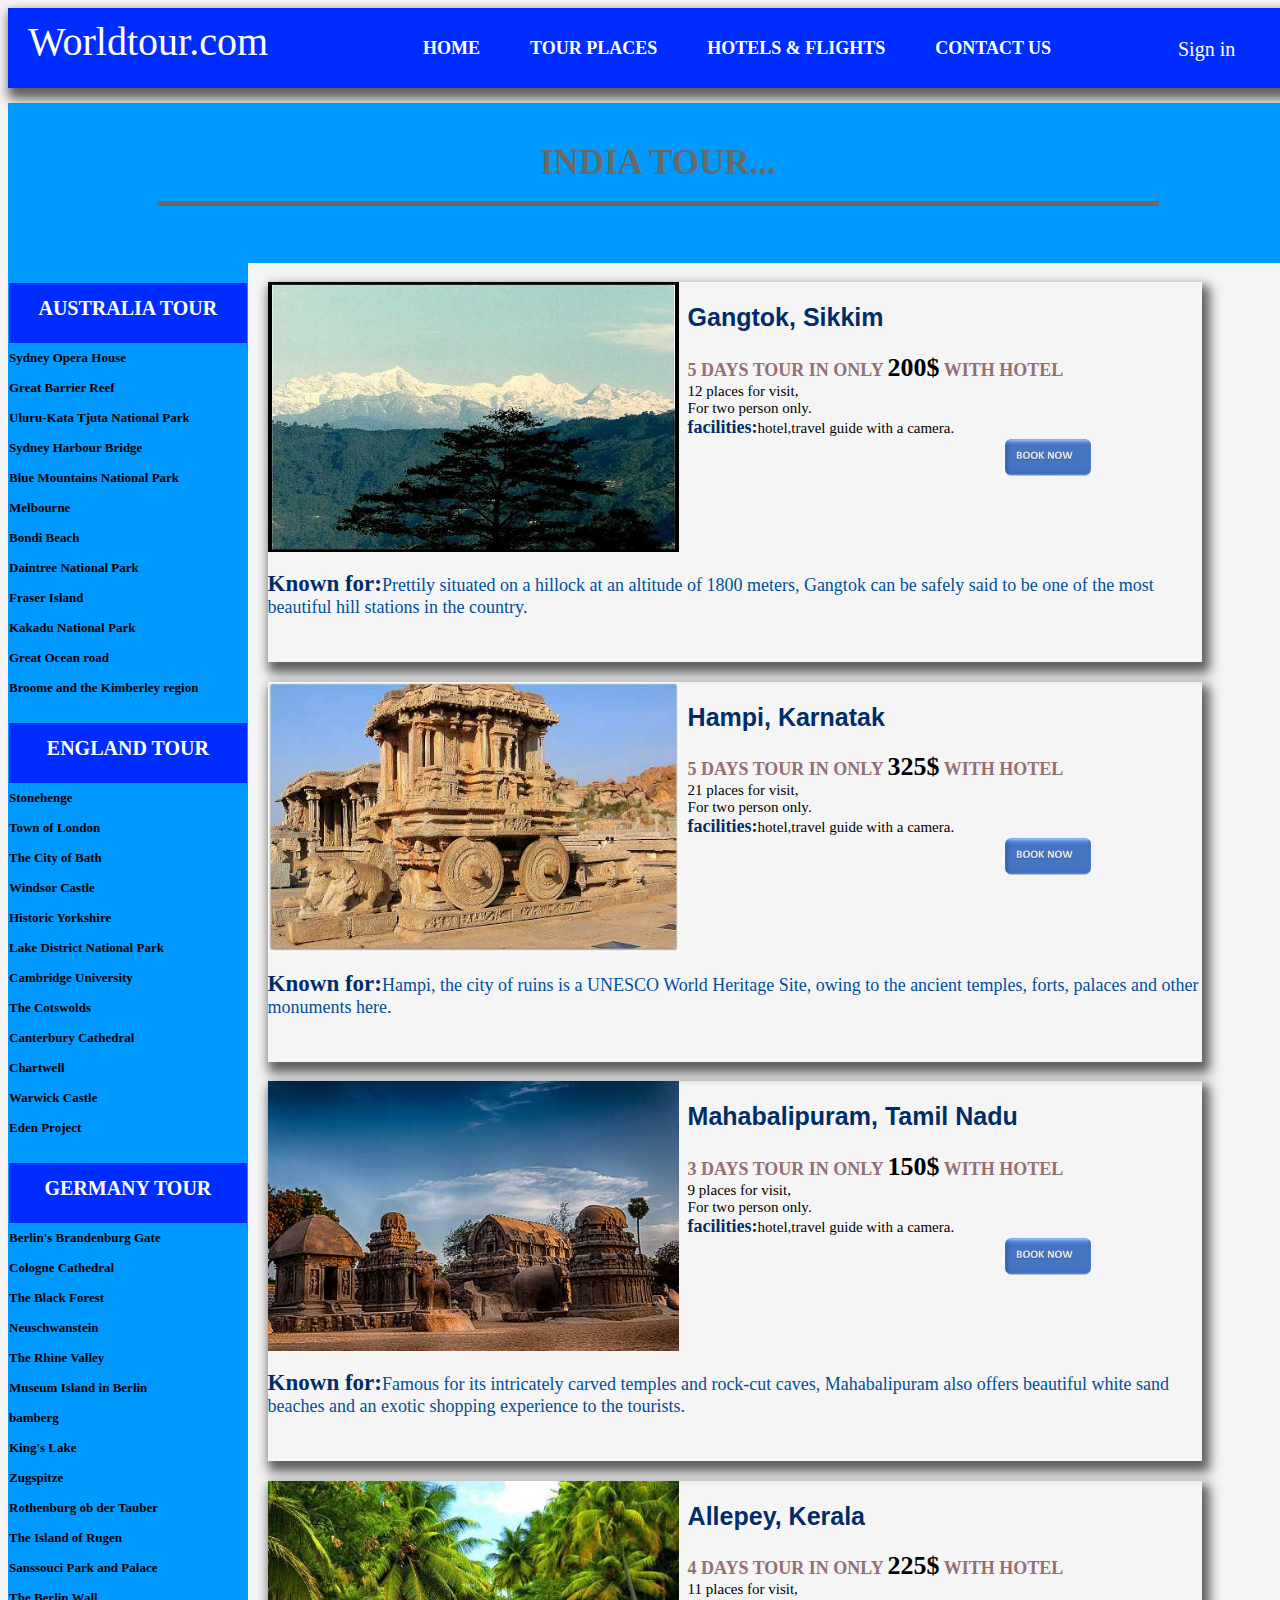
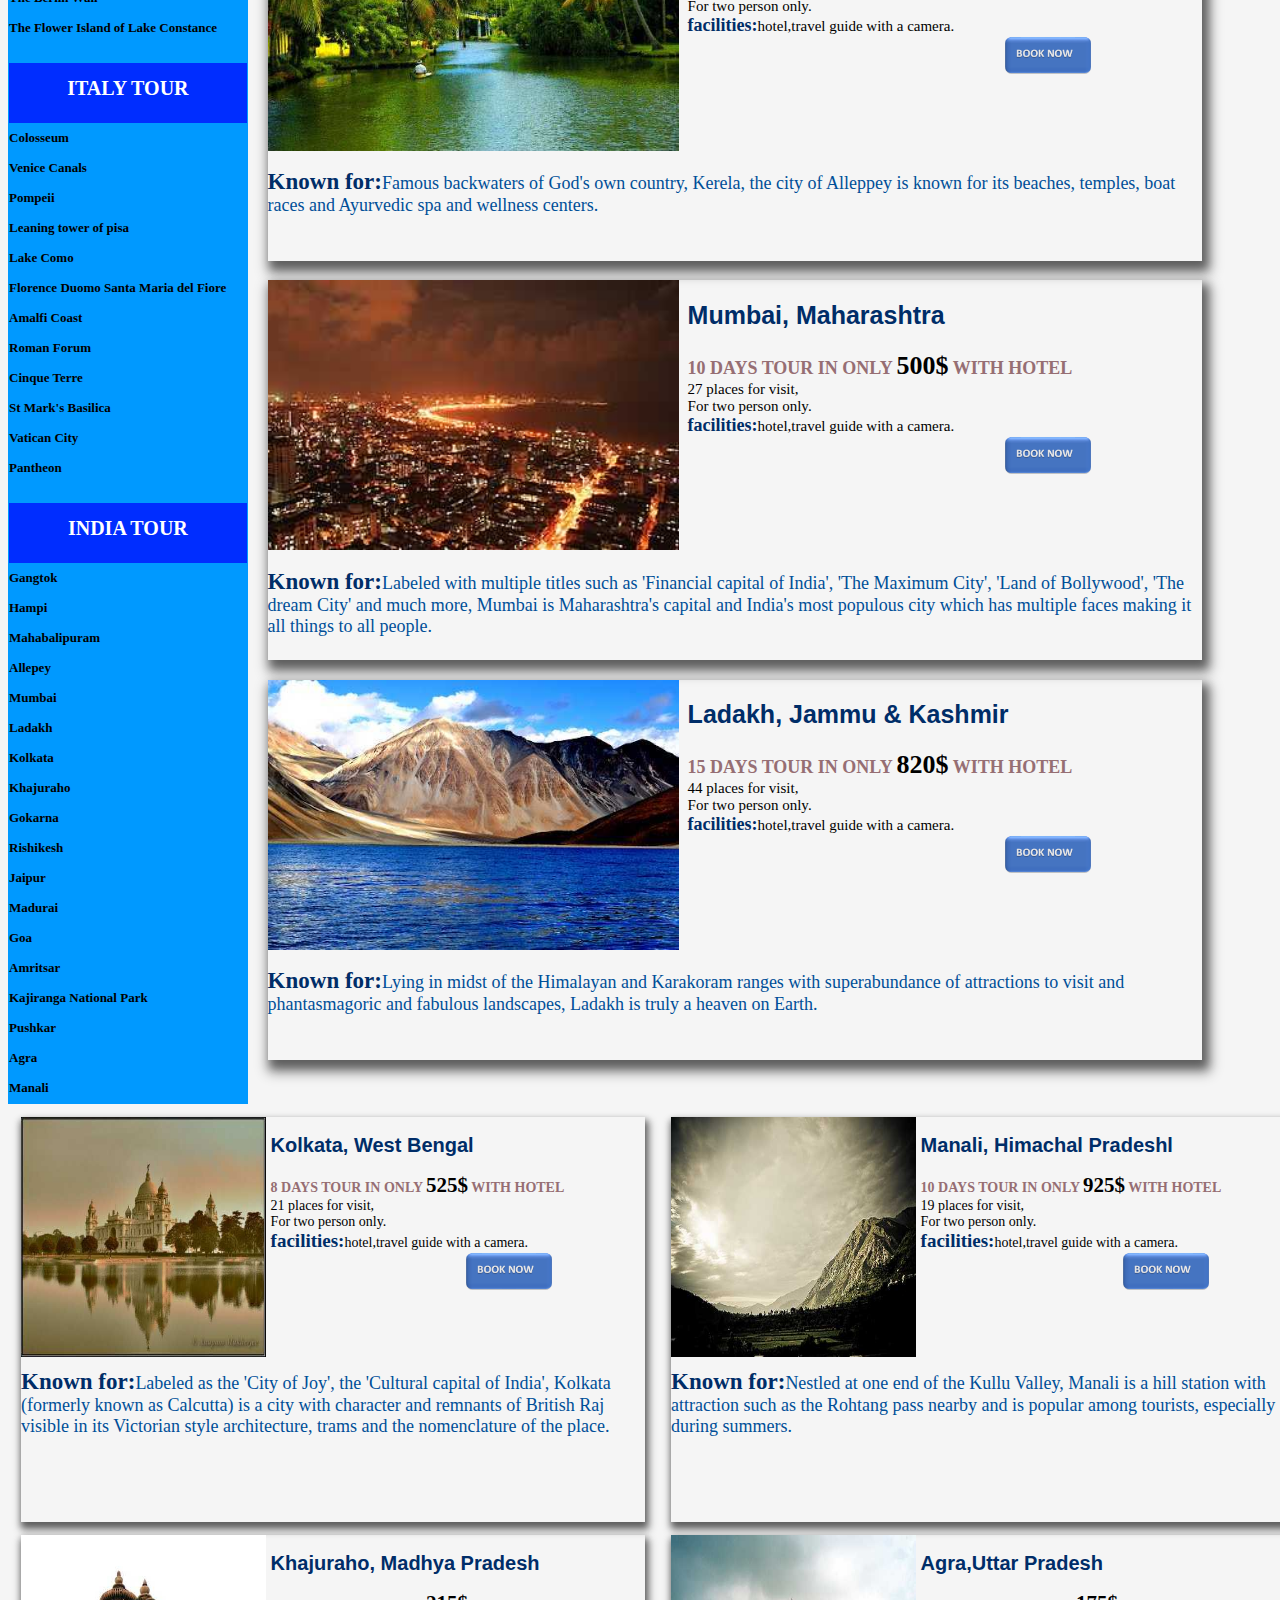
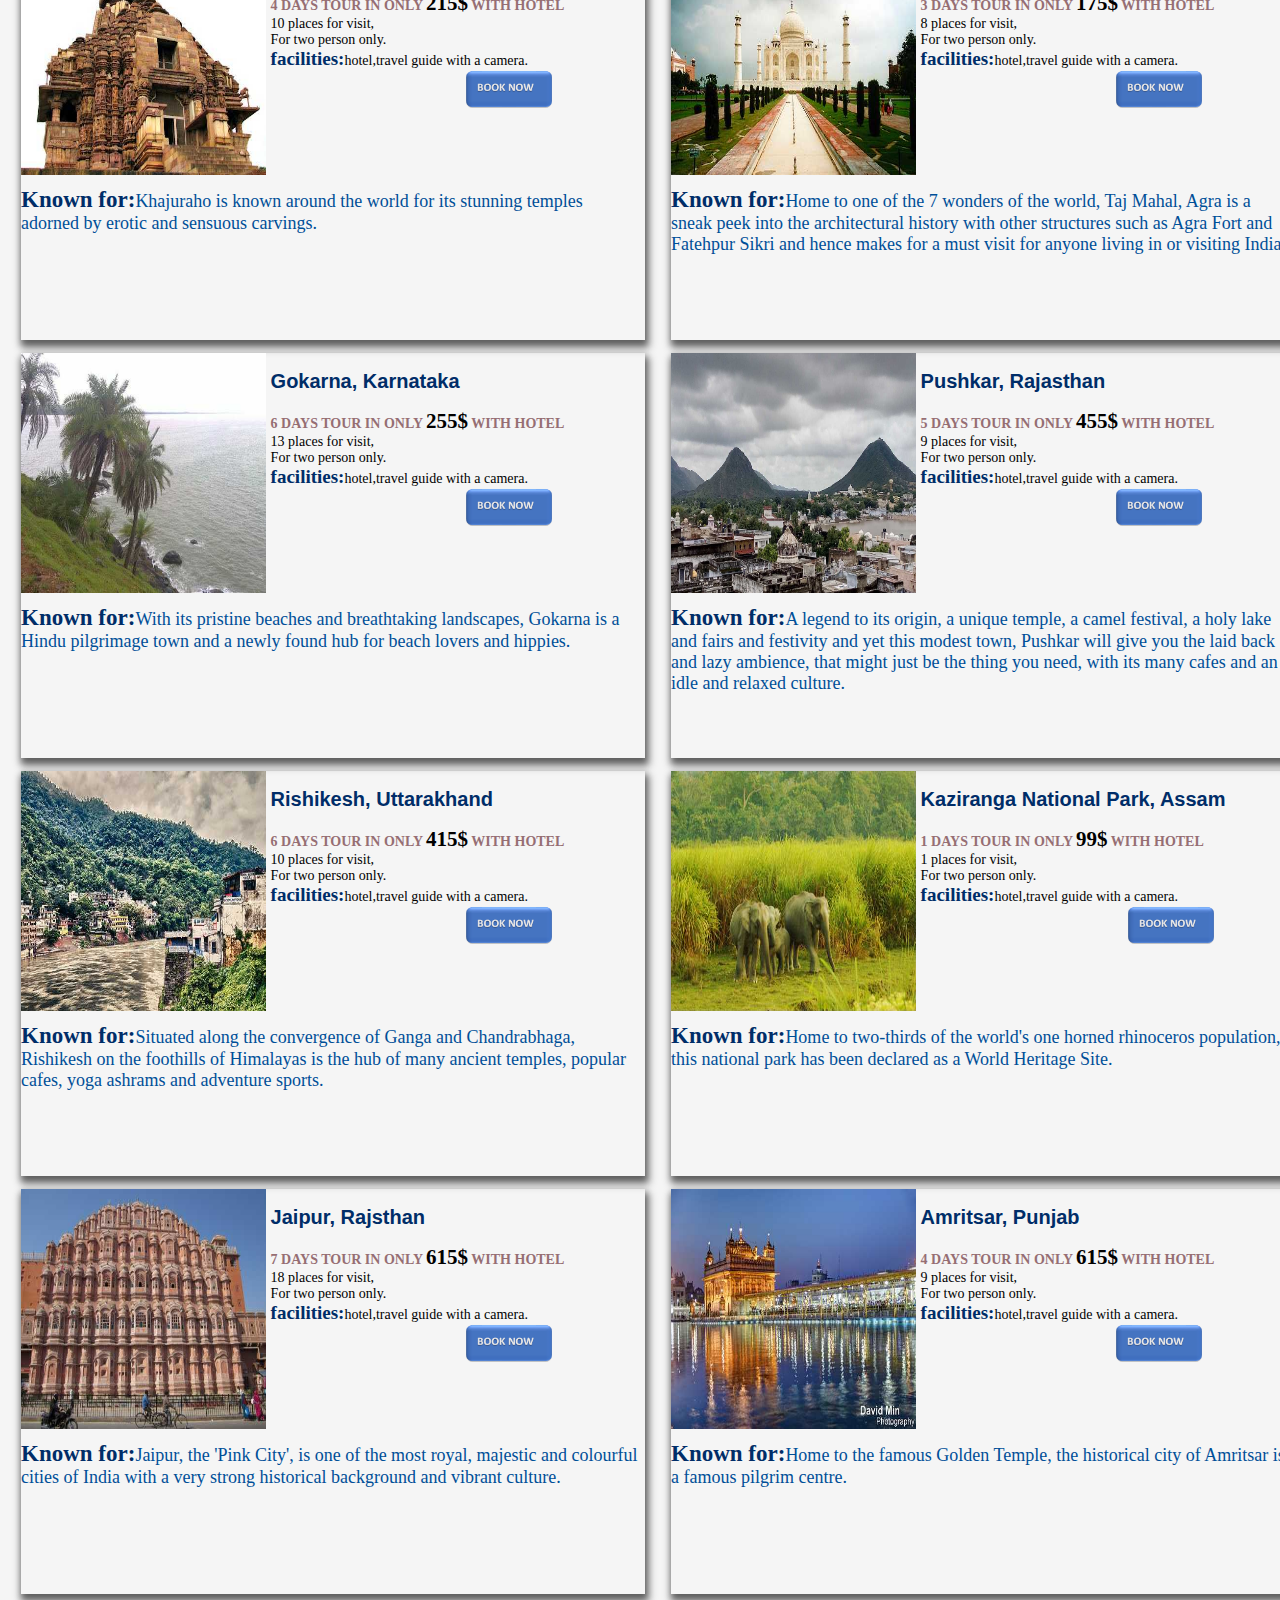
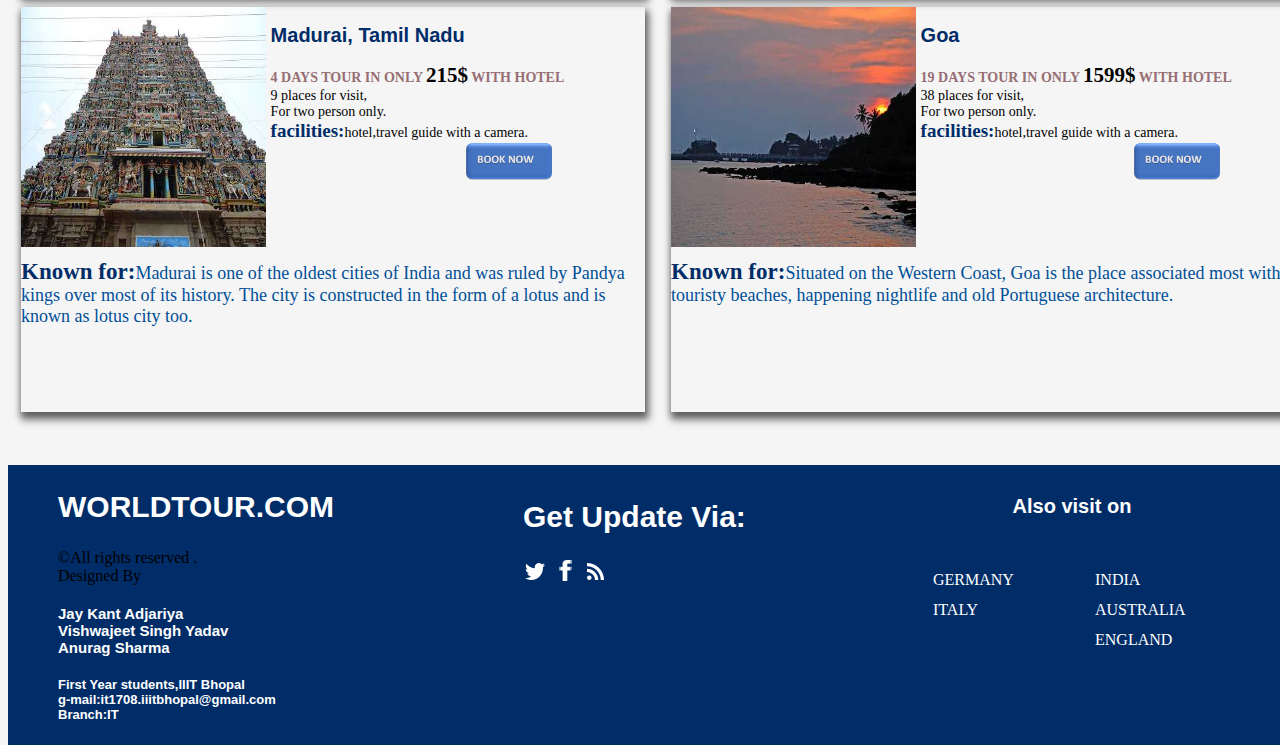
<file: india.html>
<!doctype html>
<html>
<head>
<title>
india_tour
</title>
<link href="css/other1.css" rel="stylesheet" type="text/css">
<link href="css/footer.css" rel="stylesheet" type="text/css">
<link href="css/place.css" rel="stylesheet" type="text/css">
</head>
<body>
<div class="header">
<div class="logo">
	&nbsp;&nbsp;Worldtour.com	
	</div>
<div class="nav">
<div class="special">

<ul>
<li><a href="index.html">HOME</a></li>
<li><a href="#">TOUR PLACES</a>
	<ul>
	<li><a href="india.html">INDIA</a></li>
	<li><a href="australia.html">AUSTRALIA</a></li>
	<li><a href="england.html">ENGLAND</a></li>
	<li><a href="germany.html">GERMANY</a></li>
	<li><a href="italy.html">ITALY</a></li>
	</ul>
</li>
<li><a href="hotels-flights.html">HOTELS & FLIGHTS</a>
</li>

<li><a href="contact-us.html">CONTACT US</a></li>
</UL>
	</div>
</div>
<div class="sign">
Sign in</div>
</div>
<div class="tour-name">
<br>
INDIA TOUR...
<hr size="5" width="1000" color="#696969"></div>
<div class="tour-link">
<div class="left">
	<div class="first">
		<div class="one">
			<a href="australia.html">AUSTRALIA TOUR</a>
		</div>
		<div class="second">
<a href="australia.html#1">Sydney Opera House</a><br>
<a href="australia.html#2">Great Barrier Reef</a><br>
<a href="australia.html#3">Uluru-Kata Tjuta National Park</a><br>
<a href="australia.html#4">Sydney Harbour Bridge</a><br>
<a href="australia.html#5"> Blue Mountains National Park</a><br>
<a href="australia.html#6"> Melbourne</a><br>
<a href="australia.html#7">Bondi Beach</a><br>
<a href="australia.html#8">Daintree National Park</a><br>
<a href="australia.html#9">Fraser Island</a><br>
<a href="australia.html#10"> Kakadu National Park</a><br>
<a href="australia.html#11"> Great Ocean road</a><br>
<a href="australia.html#12">Broome and the Kimberley region</a><br>
		</div>
	</div>
	<div class="first">
		<div class="one">
			<a href="england.html">ENGLAND TOUR</a>
		</div>
		<div class="second">
<a href="england.html#1">Stonehenge</a><br>
<a href="england.html#2">Town of London</a><br>
<a href="england.html#3">The City of Bath</a><br>
<a href="england.html#4">Windsor Castle</a><br>
<a href="england.html#5"> Historic Yorkshire</a><br>
<a href="england.html#6"> Lake District National Park</a><br>
<a href="england.html#7">Cambridge University</a><br>
<a href="england.html#10">The Cotswolds</a><br>
<a href="england.html#8">Canterbury Cathedral</a><br>
<a href="england.html#11"> Chartwell</a><br>
<a href="england.html#12">Warwick Castle</a><br>
<a href="england.html#9">Eden Project</a><br>
</div>
	</div>
	<div class="first">
		<div class="one">
			<a href="germany.html">GERMANY TOUR</a>
		</div>
		<div class="second">
<a href="germany.html#1">Berlin's Brandenburg Gate</a><br>
<a href="germany.html#2">Cologne Cathedral</a><br>
<a href="germany.html#3">The Black Forest</a><br>
<a href="germany.html#4">Neuschwanstein</a><br>
<a href="germany.html#5"> The Rhine Valley</a><br>
<a href="germany.html#6"> Museum Island in Berlin</a><br>
<a href="germany.html#7">bamberg</a><br>
<a href="germany.html#11">King's Lake</a><br>
<a href="germany.html#8">Zugspitze</a><br>
<a href="germany.html#12">Rothenburg ob der Tauber</a><br>
<a href="germany.html#9">The Island of Rugen</a><br>
<a href="germany.html#13">Sanssouci Park and Palace</a><br>
<a href="germany.html#10">The Berlin Wall</a><br>
<a href="germany.html#14">The Flower Island of Lake Constance</a><br>
		</div>
	</div>
<div class="first">
		<div class="one">
			<a href="italy.html">ITALY TOUR</a>
		</div>
		<div class="second">
<a href="italy.html#1">Colosseum</a><br>
<a href="italy.html#2">Venice Canals</a><br>
<a href="italy.html#3">Pompeii</a><br>
<a href="italy.html#4">Leaning tower of pisa</a><br>
<a href="italy.html#5"> Lake Como</a><br>
<a href="italy.html#6">Florence Duomo Santa Maria del Fiore</a><br>
<a href="italy.html#7">Amalfi Coast</a><br>
<a href="italy.html#10">Roman Forum</a><br>
<a href="italy.html#8">Cinque Terre</a><br>
<a href="italy.html#11">St Mark's Basilica</a><br>
<a href="italy.html#9">Vatican City</a><br>
<a href="italy.html#12">Pantheon</a><br>
</div>
	</div>
	<div class="first">
		<div class="one">
			<a href="india.html">INDIA TOUR</a>
		</div>
		<div class="second">
<a href="india.html#1">Gangtok</a><br>
<a href="india.html#2">Hampi</a><br>
<a href="india.html#3">Mahabalipuram</a><br>
<a href="india.html#4">Allepey</a><br>
<a href="india.html#5">Mumbai</a><br>
<a href="india.html#6">Ladakh</a><br>
<a href="india.html#7">Kolkata</a><br>
<a href="india.html#8">Khajuraho</a><br>
<a href="india.html#9">Gokarna</a><br>
<a href="india.html#10">Rishikesh</a><br>
<a href="india.html#11">Jaipur</a><br>
<a href="india.html#12">Madurai</a><br>
<a href="india.html#18">Goa</a><br>
<a href="india.html#17">Amritsar</a><br>
<a href="india.html#16">Kajiranga National Park</a><br>
<a href="india.html#15">Pushkar</a><br>
<a href="india.html#14">Agra</a><br>
<a href="india.html#13">Manali</a><br>
</div>

	</div>

</div>
<div class="center">
	<div class="center_data"><a name="1"></a>
		<div class="pic"><img src="images/gangtok.jpg" class="place_img"> 
		</div>
		<div class="data">
		<h2>Gangtok, Sikkim</h2>
		<div class="offer">5 DAYS TOUR IN ONLY <SPAN>200$</SPAN> WITH HOTEL</div>
		<div  class="trip">12 places for visit,<br>For two person only.
			<br><span>facilities:</span>hotel,travel guide with a camera.
			<br><a href="booking-form.html"><img src="images/botton_more.png" height="40" width="90"></a>
		  </div>   </div>
		<div class="description">
			<span>Known for:</span>Prettily situated on a hillock at an altitude of 1800 meters, Gangtok can be safely said
					 to be one of the most beautiful hill stations in the country.
			
		</div>
	</div>
	<div class="center_data"><a name="2"></a>
		<div class="pic"><img src="images/hampi.jpg" class="place_img"> 
		</div>
		<div class="data">
		<h2>Hampi, Karnatak</h2>
		<div class="offer">5 DAYS TOUR IN ONLY <SPAN>325$</SPAN> WITH HOTEL</div>
		<div  class="trip">21 places for visit,<br>For two person only.
			<br><span>facilities:</span>hotel,travel guide with a camera.
			<br><a href="booking-form.html"><img src="images/botton_more.png" height="40" width="90"></a>
		  </div>   </div>
		<div class="description">
			<span>Known for:</span>Hampi, the city of ruins is a UNESCO World Heritage Site, owing to the ancient temples, forts, palaces and other monuments here.
			
	</div>
	</div>
	<div class="center_data"><a name="3"></a>
		<div class="pic"><img src="images/mahabalipuram.jpg" class="place_img"> 
		</div>
		<div class="data">
		<h2>Mahabalipuram, Tamil Nadu</h2>
		<div class="offer">3 DAYS TOUR IN ONLY <SPAN>150$</SPAN> WITH HOTEL</div>
		<div  class="trip">9 places for visit,<br>For two person only.
			<br><span>facilities:</span>hotel,travel guide with a camera.
			<br><a href="booking-form.html"><img src="images/botton_more.png" height="40" width="90"></a>
		  </div>   </div>
		<div class="description">
			<span>Known for:</span>Famous for its intricately carved temples and rock-cut caves, Mahabalipuram also offers beautiful 
				white sand beaches and an exotic shopping experience to the tourists.
			
		</div>
	</div>
	<div class="center_data"><a name="4"></a>
		<div class="pic"><img src="images/alleppey.jpg" class="place_img"> 
		</div>
		<div class="data">
		<h2>Allepey, Kerala</h2>
		<div class="offer">4 DAYS TOUR IN ONLY <SPAN>225$</SPAN> WITH HOTEL</div>
		<div  class="trip">11 places for visit,<br>For two person only.
			<br><span>facilities:</span>hotel,travel guide with a camera.
			<br><a href="booking-form.html"><img src="images/botton_more.png" height="40" width="90"></a>
		  </div>   </div>
		<div class="description">
			<span>Known for:</span>Famous backwaters of God's own country, Kerela, the city of Alleppey is known for its beaches, temples, boat races and Ayurvedic spa and wellness centers.
			
		</div>
	</div>
	<div class="center_data"><a name="5"></a>
		<div class="pic"><img src="images/mumbai.jpg" class="place_img"> 
		</div>
		<div class="data">
		<h2>Mumbai, Maharashtra</h2>
		<div class="offer">10 DAYS TOUR IN ONLY <SPAN>500$</SPAN> WITH HOTEL</div>
		<div  class="trip">27 places for visit,<br>For two person only.
			<br><span>facilities:</span>hotel,travel guide with a camera.
			<br><a href="booking-form.html"><img src="images/botton_more.png" height="40" width="90"></a>
		  </div>   </div>
		<div class="description">
			<span>Known for:</span>Labeled with multiple titles such as 'Financial capital of India', 'The Maximum City', 'Land of Bollywood', 'The dream City' and much more, Mumbai is Maharashtra's capital and India's most populous city which has multiple faces making it all things to all people.
			
		</div>
	</div>
	<div class="center_data"><a name="6"></a>
		<div class="pic"><img src="images/ladakh.jpg" class="place_img"> 
		</div>
		<div class="data">
		<h2>Ladakh, Jammu & Kashmir</h2>
		<div class="offer">15 DAYS TOUR IN ONLY <SPAN>820$</SPAN> WITH HOTEL</div>
		<div  class="trip">44 places for visit,<br>For two person only.
			<br><span>facilities:</span>hotel,travel guide with a camera.
			<br><a href="booking-form.html"><img src="images/botton_more.png" height="40" width="90"></a>
		  </div>   </div>
		<div class="description">
			<span>Known for:</span>Lying in midst of the Himalayan and Karakoram ranges with superabundance of attractions to visit and phantasmagoric and fabulous landscapes, Ladakh is truly a heaven on Earth.
			
		</div>
	</div>
</div>
<div class="rest">
<div class="restleft" style="width:50%;height:100%;background-color:none;float:left;">
<div class="restdata"><a name="7"></a>
		<div class="restpic"><img src="images/kolkata.jpg" class="place_img"> 
		</div>
		<div class="data2">
		<h2>Kolkata, West Bengal</h2>
		<div class="offer">8 DAYS TOUR IN ONLY <SPAN>525$</SPAN> WITH HOTEL</div>
		<div  class="trip">21 places for visit,<br>For two person only.
			<br><span>facilities:</span>hotel,travel guide with a camera.
			<br><a href="booking-form.html"><img src="images/botton_more.png" height="40" width="90"></a>
		  </div>   </div>
		<div class="restdescription">
			<span>Known for:</span>Labeled as the 'City of Joy', the 'Cultural capital of India', Kolkata (formerly known as Calcutta) is a city with character and remnants of British Raj visible in its Victorian style architecture, trams and the nomenclature of the place.
		</div>
	</div>
<div class="restdata"><a name="8"></a>
		<div class="restpic"><img src="images/khajuraho.jpg" class="place_img"> 
		</div>
		<div class="data2">
		<h2>Khajuraho, Madhya Pradesh</h2>
		<div class="offer">4 DAYS TOUR IN ONLY <SPAN>215$</SPAN> WITH HOTEL</div>
		<div  class="trip">10 places for visit,<br>For two person only.
			<br><span>facilities:</span>hotel,travel guide with a camera.
			<br><a href="booking-form.html"><img src="images/botton_more.png" height="40" width="90"></a>
		  </div>   </div>
		<div class="restdescription">
			<span>Known for:</span>Khajuraho is known around the world for its stunning temples adorned by erotic and sensuous carvings.
		</div>
	</div>
<div class="restdata"><a name="9"></a>
		<div class="restpic"><img src="images/gokarna.jpg" class="place_img"> 
		</div>
		<div class="data2">
		<h2>Gokarna, Karnataka</h2>
		<div class="offer">6 DAYS TOUR IN ONLY <SPAN>255$</SPAN> WITH HOTEL</div>
		<div  class="trip">13 places for visit,<br>For two person only.
			<br><span>facilities:</span>hotel,travel guide with a camera.
			<br><a href="booking-form.html"><img src="images/botton_more.png" height="40" width="90"></a>
		  </div>   </div>
		<div class="restdescription">
			<span>Known for:</span>With its pristine beaches and breathtaking landscapes, Gokarna is a Hindu pilgrimage town and a newly found hub for beach lovers and hippies.
		</div>
	</div>
<div class="restdata"><a name="10"></a>
		<div class="restpic"><img src="images/rishikesh.jpg" class="place_img"> 
		</div>
		<div class="data2">
		<h2>Rishikesh, Uttarakhand</h2>
		<div class="offer">6 DAYS TOUR IN ONLY <SPAN>415$</SPAN> WITH HOTEL</div>
		<div  class="trip">10 places for visit,<br>For two person only.
			<br><span>facilities:</span>hotel,travel guide with a camera.
			<br><a href="booking-form.html"><img src="images/botton_more.png" height="40" width="90"></a>
		  </div>   </div>
		<div class="restdescription">
			<span>Known for:</span>Situated along the convergence of Ganga and Chandrabhaga, Rishikesh on the foothills of Himalayas is the hub of many ancient temples, popular cafes, yoga ashrams and adventure sports.
		</div>
	</div>
<div class="restdata"><a name="11"></a>
		<div class="restpic"><img src="images/jaipur.jpg" class="place_img"> 
		</div>
		<div class="data2">
		<h2>Jaipur, Rajsthan</h2>
		<div class="offer">7 DAYS TOUR IN ONLY <SPAN>615$</SPAN> WITH HOTEL</div>
		<div  class="trip">18 places for visit,<br>For two person only.
			<br><span>facilities:</span>hotel,travel guide with a camera.
			<br><a href="booking-form.html"><img src="images/botton_more.png" height="40" width="90"></a>
		  </div>   </div>
		<div class="restdescription">
			<span>Known for:</span>Jaipur, the 'Pink City', is one of the most royal, majestic and colourful cities of India with a very strong historical background and vibrant culture.
		</div>
	</div>
<div class="restdata"><a name="12"></a>
		<div class="restpic"><img src="images/madurai.jpg" class="place_img"> 
		</div>
		<div class="data2">
		<h2>Madurai, Tamil Nadu</h2>
		<div class="offer">4 DAYS TOUR IN ONLY <SPAN>215$</SPAN> WITH HOTEL</div>
		<div  class="trip">9 places for visit,<br>For two person only.
			<br><span>facilities:</span>hotel,travel guide with a camera.
			<br><a href="booking-form.html"><img src="images/botton_more.png" height="40" width="90"></a>
		  </div>   </div>
		<div class="restdescription">
			<span>Known for:</span>Madurai is one of the oldest cities of India and was ruled by Pandya kings over most of its history. The city is constructed in the form of a lotus and is known as lotus city too.
		</div>
	</div>
	</div>
<div class="restright" style="width:50%;height:100%;background-color:none;float:right;">
<div class="restdata"><a name="13"></a>
		<div class="restpic"><img src="images/manali.jpg" class="place_img"> 
		</div>
		<div class="data2">
		<h2>Manali, Himachal Pradeshl</h2>
		<div class="offer">10 DAYS TOUR IN ONLY <SPAN>925$</SPAN> WITH HOTEL</div>
		<div  class="trip">19 places for visit,<br>For two person only.
			<br><span>facilities:</span>hotel,travel guide with a camera.
			<br><a href="booking-form.html"><img src="images/botton_more.png" height="40" width="90"></a>
		  </div>   </div>
		<div class="restdescription">
			<span>Known for:</span>Nestled at one end of the Kullu Valley, Manali is a hill station with attraction such as the Rohtang pass nearby and is popular among tourists, especially during summers.
		</div>
	</div>
<div class="restdata"><a name="14"></a>
		<div class="restpic"><img src="images/agra.jpg" class="place_img"> 
		</div>
		<div class="data2">
		<h2>Agra,Uttar Pradesh</h2>
		<div class="offer">3 DAYS TOUR IN ONLY <SPAN>175$</SPAN> WITH HOTEL</div>
		<div  class="trip">8 places for visit,<br>For two person only.
			<br><span>facilities:</span>hotel,travel guide with a camera.
			<br><a href="booking-form.html"><img src="images/botton_more.png" height="40" width="90"></a>
		  </div>   </div>
		<div class="restdescription">
			<span>Known for:</span>Home to one of the 7 wonders of the world, Taj Mahal, Agra is a sneak peek into the architectural history with other structures such as Agra Fort and Fatehpur Sikri and hence makes for a must visit for anyone living in or visiting India.
		</div>
	</div>
<div class="restdata"><a name="15"></a>
		<div class="restpic"><img src="images/pushkar.jpg" class="place_img"> 
		</div>
		<div class="data2">
		<h2>Pushkar, Rajasthan</h2>
		<div class="offer">5 DAYS TOUR IN ONLY <SPAN>455$</SPAN> WITH HOTEL</div>
		<div  class="trip">9 places for visit,<br>For two person only.
			<br><span>facilities:</span>hotel,travel guide with a camera.
			<br><a href="booking-form.html"><img src="images/botton_more.png" height="40" width="90"></a>
		  </div>   </div>
		<div class="restdescription">
			<span>Known for:</span>A legend to its origin, a unique temple, a camel festival, a holy lake and fairs and festivity and yet this modest town, Pushkar will give you the laid back and lazy ambience, that might just be the thing you need, with its many cafes and an idle and relaxed culture.
		</div>
	</div>
<div class="restdata"><a name="16"></a>
		<div class="restpic"><img src="images/kaziranga-national-park.jpg" class="place_img"> 
		</div>
		<div class="data2">
		<h2>Kaziranga National Park, Assam</h2>
		<div class="offer">1 DAYS TOUR IN ONLY <SPAN>99$</SPAN> WITH HOTEL</div>
		<div  class="trip">1 places for visit,<br>For two person only.
			<br><span>facilities:</span>hotel,travel guide with a camera.
			<br><a href="booking-form.html"><img src="images/botton_more.png" height="40" width="90"></a>
		  </div>   </div>
		<div class="restdescription">
			<span>Known for:</span>Home to two-thirds of the world's one horned rhinoceros population, this national park has been declared as a World Heritage Site.
		</div>
	</div>
<div class="restdata"><a name="17"></a>
		<div class="restpic"><img src="images/amritsar.jpg" class="place_img"> 
		</div>
		<div class="data2">
		<h2>Amritsar, Punjab</h2>
		<div class="offer">4 DAYS TOUR IN ONLY <SPAN>615$</SPAN> WITH HOTEL</div>
		<div  class="trip">9 places for visit,<br>For two person only.
			<br><span>facilities:</span>hotel,travel guide with a camera.
			<br><a href="booking-form.html"><img src="images/botton_more.png" height="40" width="90"></a>
		  </div>   </div>
		<div class="restdescription">
			<span>Known for:</span>Home to the famous Golden Temple, the historical city of Amritsar is a famous pilgrim centre.
		</div>
	</div>
<div class="restdata"><a name="18"></a>
		<div class="restpic"><img src="images/goa.jpg" class="place_img"> 
		</div>
		<div class="data2">
		<h2>Goa</h2>
		<div class="offer">19 DAYS TOUR IN ONLY <SPAN>1599$</SPAN> WITH HOTEL</div>
		<div  class="trip">38 places for visit,<br>For two person only.
			<br><span>facilities:</span>hotel,travel guide with a camera.
			<br><a href="booking-form.html"><img src="images/botton_more.png" height="40" width="90"></a>
		  </div>   </div>
		<div class="restdescription">
			<span>Known for:</span>Situated on the Western Coast, Goa is the place associated most with touristy beaches, happening nightlife and old Portuguese architecture.
		</div>
	</div>

</div>
</div>
</div>


<div class="footer">
<div class="part1">
<h2>WORLDTOUR.COM</h2>
&copy;All rights reserved .
<br>Designed By
<br>
<h4>Jay Kant Adjariya<br>Vishwajeet Singh Yadav<br>Anurag Sharma</h4>
<h5>First Year students,IIIT Bhopal<br>
g-mail:it1708.iiitbhopal@gmail.com<br>
Branch:IT</h5>
</div>
<div class="part2">

<h2>Get Update Via:</h2>
<ul class="social-in">
					<li class="1"><a href="#"><i> </i></a></li>						
					<li class="1"><a href="#"><i class="ic"> </i></a></li>
					<li class="1"><a href="#"><i class="ic1"> </i></a></li>
</ul>
</div>
<div class="part3">
<div class="part31">
<h3>Also visit on</h3>
</div>
<div class="part32">
	<a href="india.html">INDIA</a>
	<br><a href="australia.html">AUSTRALIA</a>
	<br><a href="england.html">ENGLAND</a>
	
</div>
<div class="part33">
<a href="germany.html">GERMANY</a>
	<br><a href="italy.html">ITALY</a>

</div>

</div>
</div>
</body>
</html>
</file>
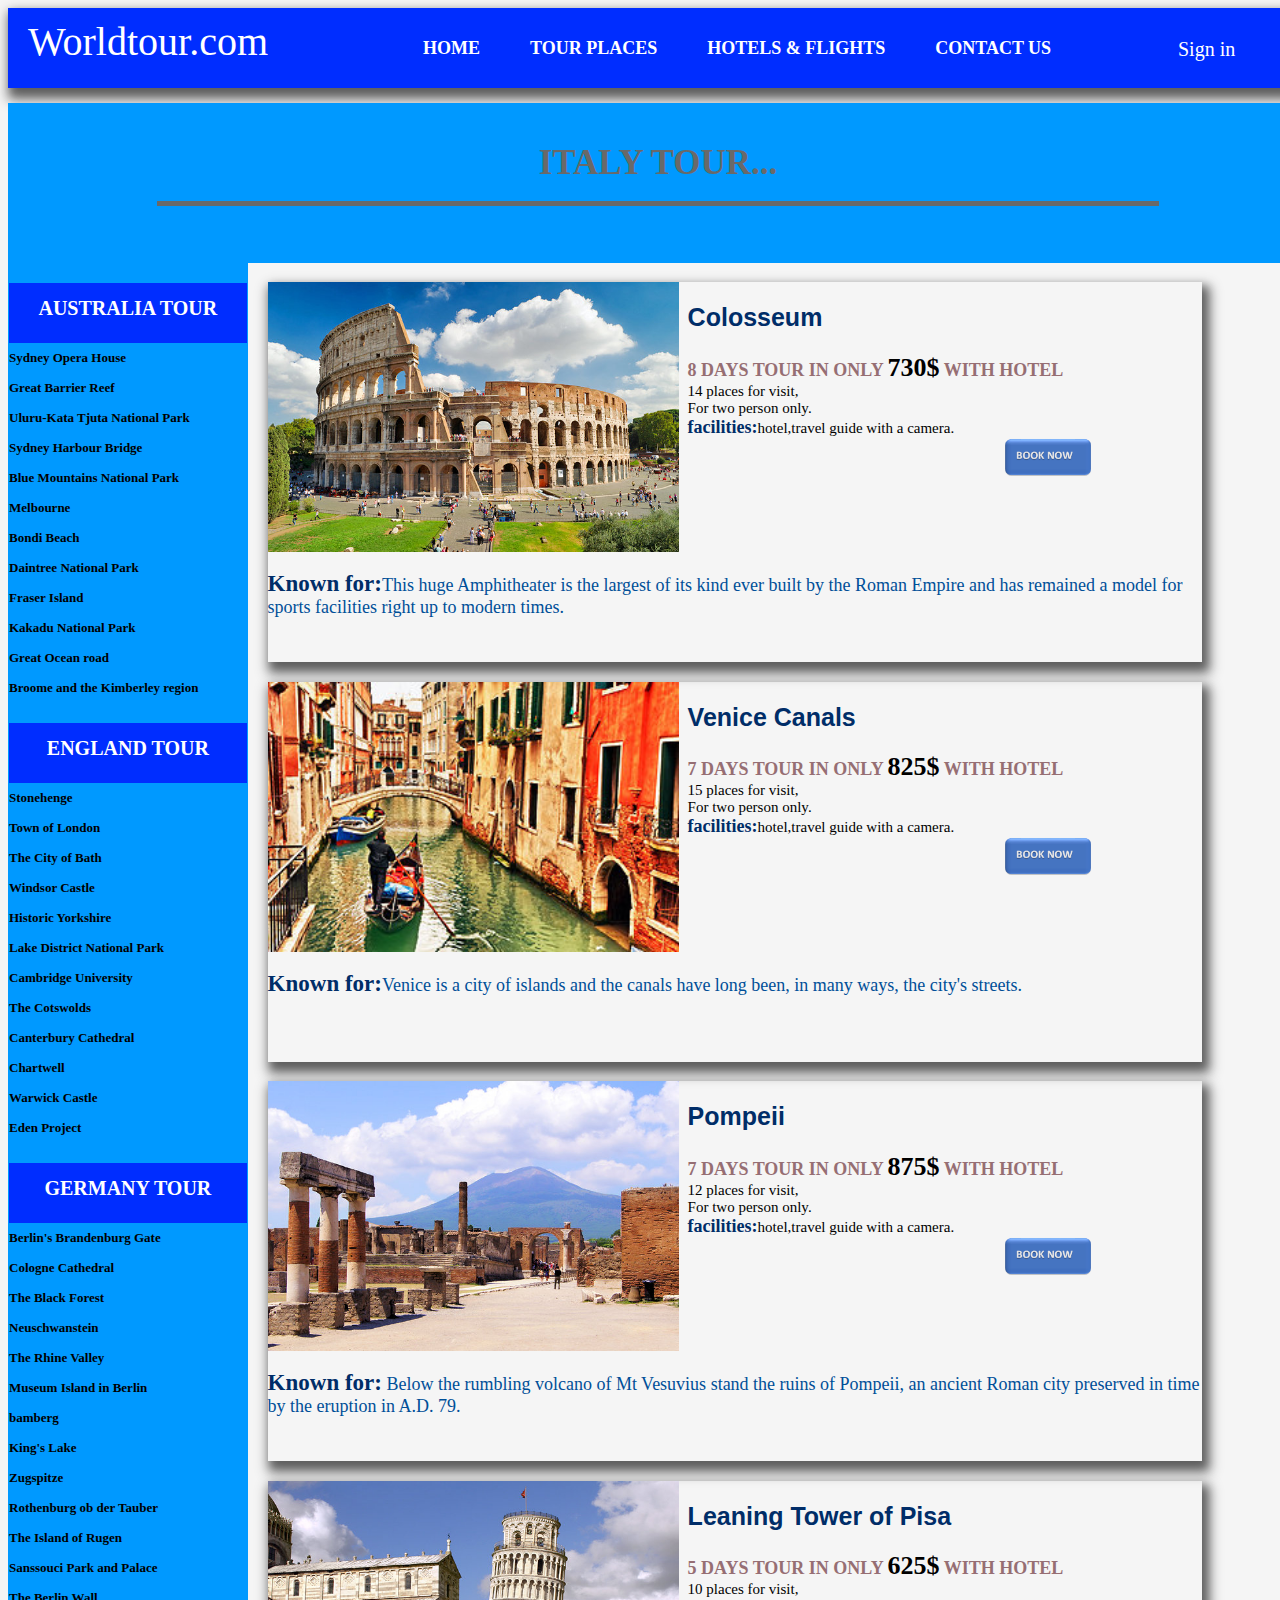
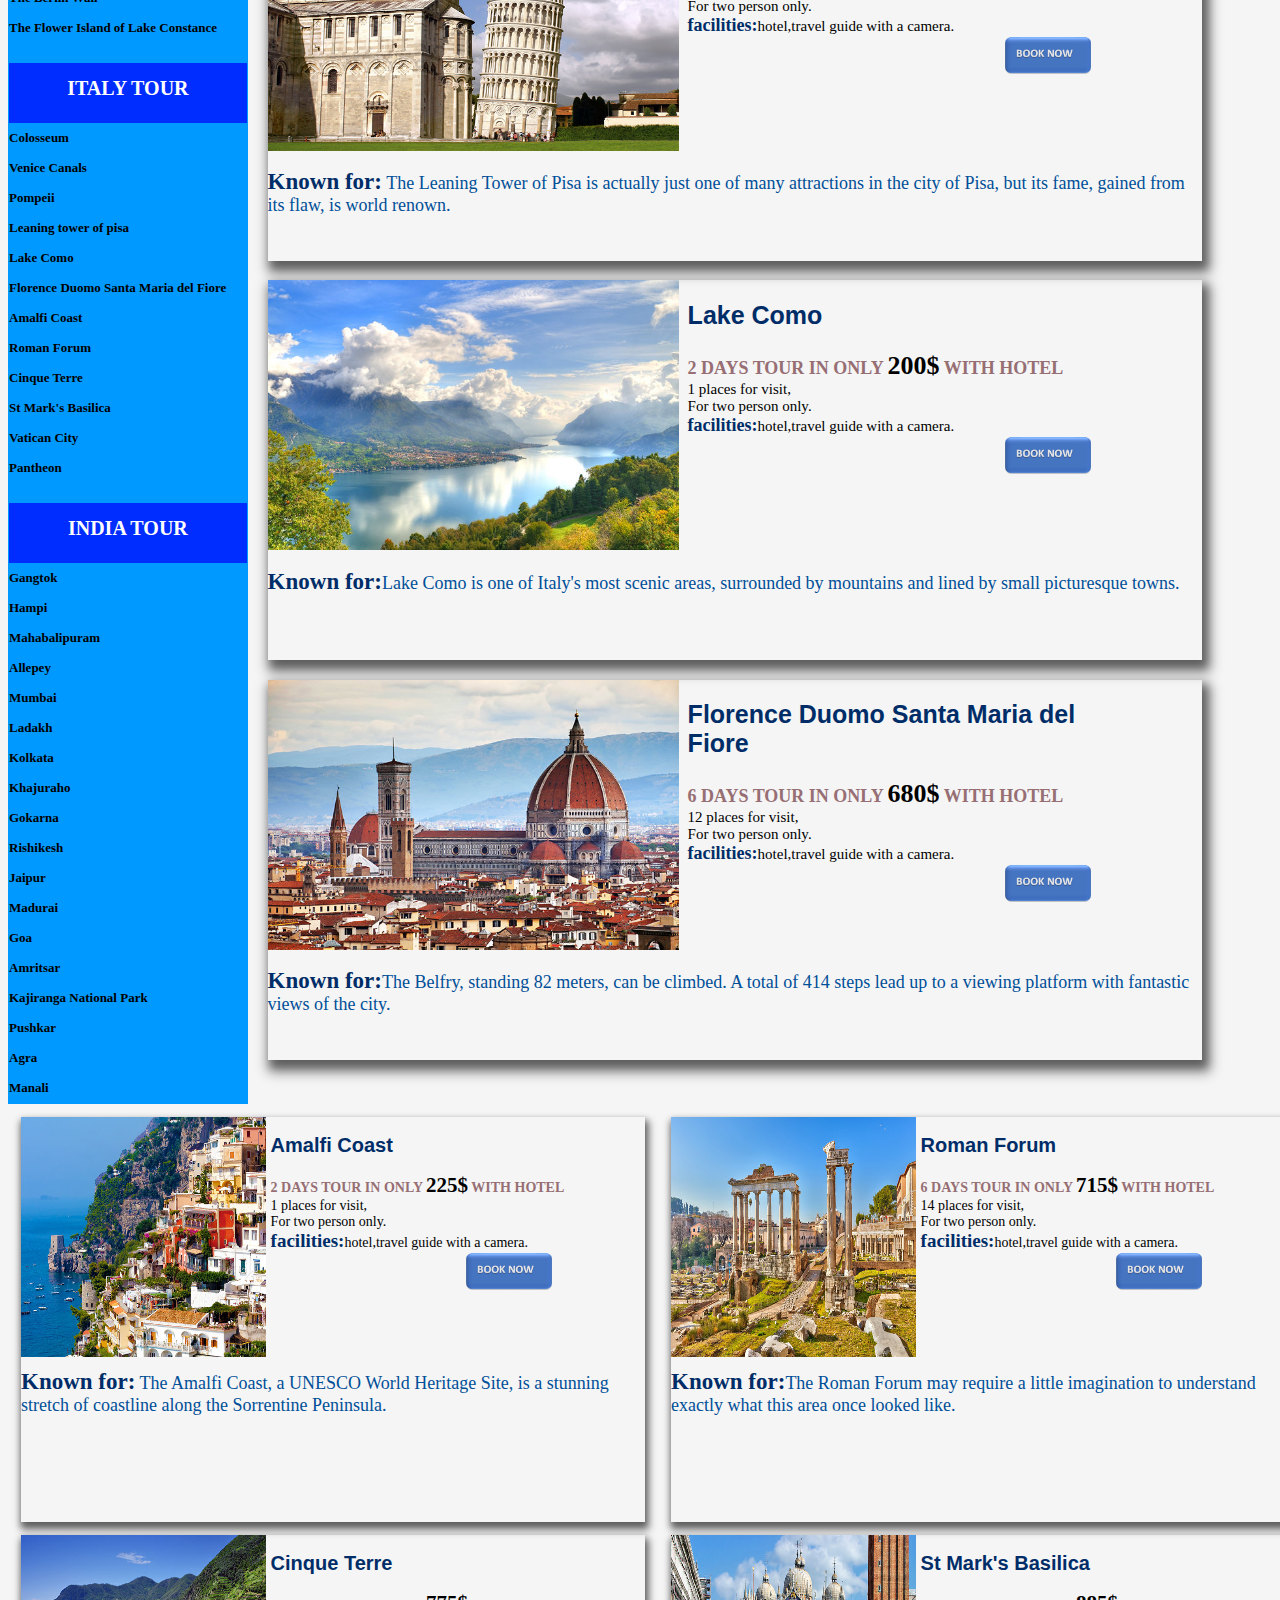
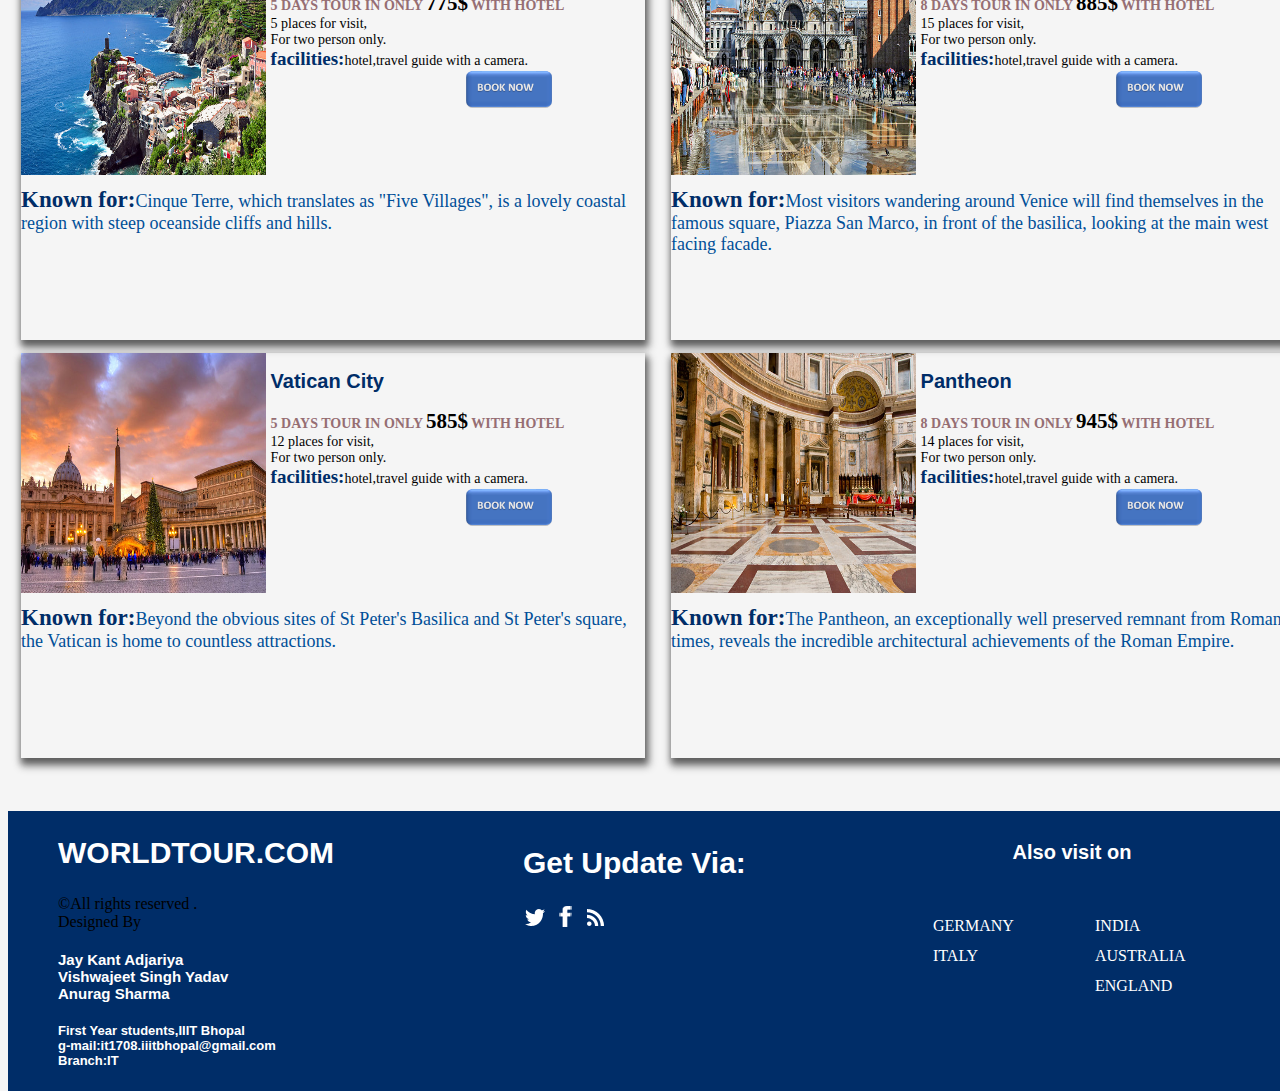
<file: italy.html>
<!doctype html>
<html>
<head>
<title>
italy_tour
</title>
<link href="css/other1.css" rel="stylesheet" type="text/css">
<link href="css/footer.css" rel="stylesheet" type="text/css">
<link href="css/place.css" rel="stylesheet" type="text/css">
</head>
<body>
<div class="header">
<div class="logo">
	&nbsp;&nbsp;Worldtour.com	
	</div>
<div class="nav">
<div class="special">

<ul>
<li><a href="index.html">HOME</a></li>
<li><a href="#">TOUR PLACES</a>
	<ul>
	<li><a href="india.html">INDIA</a></li>
	<li><a href="australia.html">AUSTRALIA</a></li>
	<li><a href="england.html">ENGLAND</a></li>
	<li><a href="germany.html">GERMANY</a></li>
	<li><a href="italy.html">ITALY</a></li>
	</ul>
</li>
<li><a href="hotels-flights.html">HOTELS & FLIGHTS</a>
</li>

<li><a href="contact-us.html">CONTACT US</a></li>
</UL>
	</div>
</div>
<div class="sign">
Sign in</div>
</div>
<div class="tour-name">
<br>
ITALY TOUR...
<hr size="5" width="1000" color="#696969"></div>
<div class="tour-link">
<div class="left">
	<div class="first">
		<div class="one">
			<a href="australia.html">AUSTRALIA TOUR</a>
		</div>
		<div class="second">
<a href="australia.html#1">Sydney Opera House</a><br>
<a href="australia.html#2">Great Barrier Reef</a><br>
<a href="australia.html#3">Uluru-Kata Tjuta National Park</a><br>
<a href="australia.html#4">Sydney Harbour Bridge</a><br>
<a href="australia.html#5"> Blue Mountains National Park</a><br>
<a href="australia.html#6"> Melbourne</a><br>
<a href="australia.html#7">Bondi Beach</a><br>
<a href="australia.html#8">Daintree National Park</a><br>
<a href="australia.html#9">Fraser Island</a><br>
<a href="australia.html#10"> Kakadu National Park</a><br>
<a href="australia.html#11"> Great Ocean road</a><br>
<a href="australia.html#12">Broome and the Kimberley region</a><br>
		</div>
	</div>
	<div class="first">
		<div class="one">
			<a href="england.html">ENGLAND TOUR</a>
		</div>
		<div class="second">
<a href="england.html#1">Stonehenge</a><br>
<a href="england.html#2">Town of London</a><br>
<a href="england.html#3">The City of Bath</a><br>
<a href="england.html#4">Windsor Castle</a><br>
<a href="england.html#5"> Historic Yorkshire</a><br>
<a href="england.html#6"> Lake District National Park</a><br>
<a href="england.html#7">Cambridge University</a><br>
<a href="england.html#10">The Cotswolds</a><br>
<a href="england.html#8">Canterbury Cathedral</a><br>
<a href="england.html#11"> Chartwell</a><br>
<a href="england.html#12">Warwick Castle</a><br>
<a href="england.html#9">Eden Project</a><br>
</div>
	</div>
	<div class="first">
		<div class="one">
			<a href="germany.html">GERMANY TOUR</a>
		</div>
		<div class="second">
<a href="germany.html#1">Berlin's Brandenburg Gate</a><br>
<a href="germany.html#2">Cologne Cathedral</a><br>
<a href="germany.html#3">The Black Forest</a><br>
<a href="germany.html#4">Neuschwanstein</a><br>
<a href="germany.html#5"> The Rhine Valley</a><br>
<a href="germany.html#6"> Museum Island in Berlin</a><br>
<a href="germany.html#7">bamberg</a><br>
<a href="germany.html#11">King's Lake</a><br>
<a href="germany.html#8">Zugspitze</a><br>
<a href="germany.html#12">Rothenburg ob der Tauber</a><br>
<a href="germany.html#9">The Island of Rugen</a><br>
<a href="germany.html#13">Sanssouci Park and Palace</a><br>
<a href="germany.html#10">The Berlin Wall</a><br>
<a href="germany.html#14">The Flower Island of Lake Constance</a><br>
		</div>
	</div>
<div class="first">
		<div class="one">
			<a href="italy.html">ITALY TOUR</a>
		</div>
		<div class="second">
<a href="italy.html#1">Colosseum</a><br>
<a href="italy.html#2">Venice Canals</a><br>
<a href="italy.html#3">Pompeii</a><br>
<a href="italy.html#4">Leaning tower of pisa</a><br>
<a href="italy.html#5"> Lake Como</a><br>
<a href="italy.html#6">Florence Duomo Santa Maria del Fiore</a><br>
<a href="italy.html#7">Amalfi Coast</a><br>
<a href="italy.html#10">Roman Forum</a><br>
<a href="italy.html#8">Cinque Terre</a><br>
<a href="italy.html#11">St Mark's Basilica</a><br>
<a href="italy.html#9">Vatican City</a><br>
<a href="italy.html#12">Pantheon</a><br>
</div>
	</div>
	<div class="first">
		<div class="one">
			<a href="india.html">INDIA TOUR</a>
		</div>
		<div class="second">
<a href="india.html#1">Gangtok</a><br>
<a href="india.html#2">Hampi</a><br>
<a href="india.html#3">Mahabalipuram</a><br>
<a href="india.html#4">Allepey</a><br>
<a href="india.html#5">Mumbai</a><br>
<a href="india.html#6">Ladakh</a><br>
<a href="india.html#7">Kolkata</a><br>
<a href="india.html#8">Khajuraho</a><br>
<a href="india.html#9">Gokarna</a><br>
<a href="india.html#10">Rishikesh</a><br>
<a href="india.html#11">Jaipur</a><br>
<a href="india.html#12">Madurai</a><br>
<a href="india.html#18">Goa</a><br>
<a href="india.html#17">Amritsar</a><br>
<a href="india.html#16">Kajiranga National Park</a><br>
<a href="india.html#15">Pushkar</a><br>
<a href="india.html#14">Agra</a><br>
<a href="india.html#13">Manali</a><br>
</div>

	</div>

</div>
<div class="center">
	<div class="center_data"><a name="1"></a>
		<div class="pic"><img src="images/italy/italy-colosseum-day.jpg" class="place_img"> 
		</div>
		<div class="data">
		<h2>Colosseum</h2>
		<div class="offer">8 DAYS TOUR IN ONLY <SPAN>730$</SPAN> WITH HOTEL</div>
		<div  class="trip">14 places for visit,<br>For two person only.
			<br><span>facilities:</span>hotel,travel guide with a camera.
			<br><a href="booking-form.html"><img src="images/botton_more.png" height="40" width="90"></a>
		  </div>   </div>
		<div class="description">
			<span>Known for:</span>This huge Amphitheater is the largest of its kind ever built by the Roman Empire and has remained a model for sports facilities right up to modern times.
		</div>
	</div>
	<div class="center_data"><a name="2"></a>
		<div class="pic"><img src="images/italy/italy-venice-canals.jpg" class="place_img"> 
		</div>
		<div class="data">
		<h2>Venice Canals</h2>
		<div class="offer">7 DAYS TOUR IN ONLY <SPAN>825$</SPAN> WITH HOTEL</div>
		<div  class="trip">15 places for visit,<br>For two person only.
			<br><span>facilities:</span>hotel,travel guide with a camera.
			<br><a href="booking-form.html"><img src="images/botton_more.png" height="40" width="90"></a>
		  </div>   </div>
		<div class="description">
			<span>Known for:</span>Venice is a city of islands and the canals have long been, in many ways, the city's streets.		
	</div>
	</div>
	<div class="center_data"><a name="3"></a>
		<div class="pic"><img src="images/italy/italy-pompeii-mt-vesuvius.jpg" class="place_img"> 
		</div>
		<div class="data">
		<h2>Pompeii</h2>
		<div class="offer">7 DAYS TOUR IN ONLY <SPAN>875$</SPAN> WITH HOTEL</div>
		<div  class="trip">12 places for visit,<br>For two person only.
			<br><span>facilities:</span>hotel,travel guide with a camera.
			<br><a href="booking-form.html"><img src="images/botton_more.png" height="40" width="90"></a>
		  </div>   </div>
		<div class="description">
			<span>Known for:</span> Below the rumbling volcano of Mt Vesuvius stand the ruins of Pompeii, an ancient Roman city preserved in time by the eruption in A.D. 79.			
		</div>
	</div>
	<div class="center_data"><a name="4"></a>
		<div class="pic"><img src="images/italy/italy-leaning-tower-of-pisa.jpg" class="place_img"> 
		</div>
		<div class="data">
		<h2>Leaning Tower of Pisa</h2>
		<div class="offer">5 DAYS TOUR IN ONLY <SPAN>625$</SPAN> WITH HOTEL</div>
		<div  class="trip">10 places for visit,<br>For two person only.
			<br><span>facilities:</span>hotel,travel guide with a camera.
			<br><a href="booking-form.html"><img src="images/botton_more.png" height="40" width="90"></a>
		  </div>   </div>
		<div class="description">
			<span>Known for:</span> The Leaning Tower of Pisa is actually just one of many attractions in the city of Pisa, but its fame, gained from its flaw, is world renown.
		</div>
	</div>
	<div class="center_data"><a name="5"></a>
		<div class="pic"><img src="images/italy/italy-lake-como-calm-water.jpg" class="place_img"> 
		</div>
		<div class="data">
		<h2> Lake Como</h2>
		<div class="offer">2 DAYS TOUR IN ONLY <SPAN>200$</SPAN> WITH HOTEL</div>
		<div  class="trip">1 places for visit,<br>For two person only.
			<br><span>facilities:</span>hotel,travel guide with a camera.
			<br><a href="booking-form.html"><img src="images/botton_more.png" height="40" width="90"></a>
		  </div>   </div>
		<div class="description">
			<span>Known for:</span>Lake Como is one of Italy's most scenic areas, surrounded by mountains and lined by small picturesque towns.			
		</div>
	</div>
	<div class="center_data"><a name="6"></a>
		<div class="pic"><img src="images/italy/italy-florence-duomo-santa-maria-del-fiore.jpg" class="place_img"> 
		</div>
		<div class="data">
		<h2>Florence Duomo Santa Maria del Fiore</h2>
		<div class="offer">6 DAYS TOUR IN ONLY <SPAN>680$</SPAN> WITH HOTEL</div>
		<div  class="trip">12 places for visit,<br>For two person only.
			<br><span>facilities:</span>hotel,travel guide with a camera.
			<br><a href="booking-form.html"><img src="images/botton_more.png" height="40" width="90"></a>
		  </div>   </div>
		<div class="description">
			<span>Known for:</span>The Belfry, standing 82 meters, can be climbed. A total of 414 steps lead up to a viewing platform with fantastic views of the city. 
		</div>
	</div>
</div>

<div class="rest">
<div class="restleft" style="width:50%;height:100%;background-color:none;float:left;">
<div class="restdata"><a name="7"></a>
		<div class="restpic"><img src="images/italy/italy-positano-cliff-wall.jpg" class="place_img"> 
		</div>
		<div class="data2">
		<h2> Amalfi Coast</h2>
		<div class="offer">2 DAYS TOUR IN ONLY <SPAN>225$</SPAN> WITH HOTEL</div>
		<div  class="trip">1 places for visit,<br>For two person only.
			<br><span>facilities:</span>hotel,travel guide with a camera.
			<br><a href="booking-form.html"><img src="images/botton_more.png" height="40" width="90"></a>
		  </div>   </div>
		<div class="restdescription">
			<span>Known for:</span> The Amalfi Coast, a UNESCO World Heritage Site, is a stunning stretch of coastline along the Sorrentine Peninsula. 
		</div>
	</div>
<div class="restdata"><a name="8"></a>
		<div class="restpic"><img src="images/italy/italy-cinque-terre-village.jpg" class="place_img"> 
		</div>
		<div class="data2">
		<h2>Cinque Terre</h2>
		<div class="offer">5 DAYS TOUR IN ONLY <SPAN>775$</SPAN> WITH HOTEL</div>
		<div  class="trip">5 places for visit,<br>For two person only.
			<br><span>facilities:</span>hotel,travel guide with a camera.
			<br><a href="booking-form.html"><img src="images/botton_more.png" height="40" width="90"></a>
		  </div>   </div>
		<div class="restdescription">
			<span>Known for:</span>Cinque Terre, which translates as "Five Villages", is a lovely coastal region with steep oceanside cliffs and hills.
		</div>
	</div>
<div class="restdata"><a name="9"></a>
		<div class="restpic"><img src="images/italy/italy-vatican-city-evening.jpg" class="place_img"> 
		</div>
		<div class="data2">
		<h2> Vatican City</h2>
		<div class="offer">5 DAYS TOUR IN ONLY <SPAN>585$</SPAN> WITH HOTEL</div>
		<div  class="trip">12 places for visit,<br>For two person only.
			<br><span>facilities:</span>hotel,travel guide with a camera.
			<br><a href="booking-form.html"><img src="images/botton_more.png" height="40" width="90"></a>
		  </div>   </div>
		<div class="restdescription">
			<span>Known for:</span>Beyond the obvious sites of St Peter's Basilica and St Peter's square, the Vatican is home to countless attractions. 
		</div>
	</div>
	</div>
<div class="restright" style="width:50%;height:100%;background-color:none;float:right;">
<div class="restdata"><a name="10"></a>
		<div class="restpic"><img src="images/italy/italy-roman-forum-walkway.jpg" class="place_img"> 
		</div>
		<div class="data2">
		<h2>Roman Forum</h2>
		<div class="offer">6 DAYS TOUR IN ONLY <SPAN>715$</SPAN> WITH HOTEL</div>
		<div  class="trip">14 places for visit,<br>For two person only.
			<br><span>facilities:</span>hotel,travel guide with a camera.
			<br><a href="booking-form.html"><img src="images/botton_more.png" height="40" width="90"></a>
		  </div>   </div>
		<div class="restdescription">
			<span>Known for:</span>The Roman Forum may require a little imagination to understand exactly what this area once looked like. 
		</div>
	</div>
<div class="restdata"><a name="11"></a>
		<div class="restpic"><img src="images/italy/italy-venice-st-marks-basilica-square.jpg" class="place_img"> 
		</div>
		<div class="data2">
		<h2>St Mark's Basilica</h2>
		<div class="offer">8 DAYS TOUR IN ONLY <SPAN>885$</SPAN> WITH HOTEL</div>
		<div  class="trip">15 places for visit,<br>For two person only.
			<br><span>facilities:</span>hotel,travel guide with a camera.
			<br><a href="booking-form.html"><img src="images/botton_more.png" height="40" width="90"></a>
		  </div>   </div>
		<div class="restdescription">
			<span>Known for:</span>Most visitors wandering around Venice will find themselves in the famous square, Piazza San Marco, in front of the basilica, looking at the main west facing facade. 
		</div>
	</div>
<div class="restdata"><a name="12"></a>
		<div class="restpic"><img src="images/italy/italy-rome-pantheon-interior-floor.jpg" class="place_img"> 
		</div>
		<div class="data2">
		<h2>Pantheon</h2>
		<div class="offer">8 DAYS TOUR IN ONLY <SPAN>945$</SPAN> WITH HOTEL</div>
		<div  class="trip">14 places for visit,<br>For two person only.
			<br><span>facilities:</span>hotel,travel guide with a camera.
			<br><a href="booking-form.html"><img src="images/botton_more.png" height="40" width="90"></a>
		  </div>   </div>
		<div class="restdescription">
			<span>Known for:</span>The Pantheon, an exceptionally well preserved remnant from Roman times, reveals the incredible architectural achievements of the Roman Empire.
		</div>
	</div>

</div>
</div>
</div>


<div class="footer">
<div class="part1">
<h2>WORLDTOUR.COM</h2>
&copy;All rights reserved .
<br>Designed By
<br>
<h4>Jay Kant Adjariya<br>Vishwajeet Singh Yadav<br>Anurag Sharma</h4>
<h5>First Year students,IIIT Bhopal<br>
g-mail:it1708.iiitbhopal@gmail.com<br>
Branch:IT</h5>
</div>
<div class="part2">

<h2>Get Update Via:</h2>
<ul class="social-in">
					<li class="1"><a href="#"><i> </i></a></li>						
					<li class="1"><a href="#"><i class="ic"> </i></a></li>
					<li class="1"><a href="#"><i class="ic1"> </i></a></li>
</ul>
</div>
<div class="part3">
<div class="part31">
<h3>Also visit on</h3>
</div>
<div class="part32">
	<a href="india.html">INDIA</a>
	<br><a href="australia.html">AUSTRALIA</a>
	<br><a href="england.html">ENGLAND</a>
	
</div>
<div class="part33">
<a href="germany.html">GERMANY</a>
	<br><a href="italy.html">ITALY</a>

</div>

</div>
</div>
</body>
</html>
</file>
<file: css/home.css>
.about{
min-width:1300px;
}
.home-logo{
width:20%;
height:70px;
float:left;
color:black;
padding-top:10px;
font-size:40px;
}
.home-sign{
float:right;
height:30px;
padding:10px;
color:black;
font-size:20px;
margin:20px;
}

.home-nav{
float:left;
height:30px;
padding:10px;
color:black;
font-size:30px;
}
ul{
list-style:none;
padding:0;
margin:0;
}
ul li{
position:relative;
float:left;
margin-top:10px;
}
.home-nav ul li a{
color:black;
display:block;
text-decoration:none;
font-size:18px;
text-align:center;
padding:10px 25px 10px 25px;
font-family:century gothic;
font-weight:bold;
}
.home-nav a:hover{
color:white;
background:black;
opacity:.9;
}
ul li ul{
background:white;
opacity:.9;
}
ul li ul li{
background:white;
float:none;
}
ul li ul{
display:none;
}
ul li:hover ul{
display:block;
}

.rule{
width:100%;background-color:black;opacity:.8;height:70px;float:left;
min-width:1300px;
}
.page{
float:left;width:100%;
min-width:1350px;
}

.intro{
float:left;width:1013px;
}

div a{
color:black;
vertical-align:center;
padding-top:32px;
text-decoration:none;
font-size:20px;
font-family:times new roman;
}
div a:hover{
opacity:.4;
transition:.3s;
}
.first{vertical-align:center;
padding-top:20px;
height:50px;
width:300px;
background-color:grey;
}
.second{
vertical-align:center;
padding-top:20px;
height:50px;
width:300px;
background-color:white;
}
.third{vertical-align:center;
padding-top:20px;
padding-left:20px;
height:50px;
width:100%;
background-color:grey;
}
.third B{color:black;
vertical-align:center;
padding-top:32px;
text-decoration:none;
font-size:28px;
font-family:times new roman;
}
.forth{vertical-align:center;
padding-top:20px;
padding-left:20px;
height:50px;
width:100%;
background-color:none;
}
p{
font-size:25px;
}
.card{
float:left;
width:1100px;
height:400px;
margin:100px;
}
.card1{
float:left;
width:540px;
height:395px;
border-right:10px solid black;
border-bottom:20px solid black;
}
.card2{
float:left;
width:540px;
height:395px;
border-left:10px solid black;
border-top:20px solid black;
}
img{
width:500px;
height:370px;
margin:20px;
}
.heading{
height:70px;
}
.card .heading a{
vertical-align:center;
color:black;
text-decoration:none;
font-size:37px;
font-family:century gothic;
font-weight:bold;
margin-left:80px;
margin-top:60px;
}
.card .heading a:hover{
opacity:.5;
transition:.5s;
}
.tour-list{
float:left;
width:1100px;
height:100px;
margin-top:100px;
margin-right:100px;
margin-left:100px;
}
.tour{
width:218px;
height:100px;
float:left;
text-align:center;
vertical-align:center;
border-left:1px solid grey;
border-right:1px solid grey;
}
.tour .heading a{
vertical-align:center;
color:black;
text-decoration:none;
font-size:15px;
font-family:century gothic;
}
.tour .heading a:hover{
opacity:.5;
transition:.5s;
}
.description{
font-size:20px;
margin:15px;
}
.dash-head{
vertical-align:center;
padding-top:20px;
height:50px;
width:100%;
background-color:black;
opacity:.8;
}




@media screen and (max-width:1024px){



.rule{
width:100%;background-color:black;opacity:.8;height:70px;float:left;
min-width:1000px;
}
.page{
float:left;width:100%;
min-width:1000px;
}


.about{
min-width:1000px;
}
.home-logo{
width:20%;
height:70px;
float:left;
color:black;
padding-top:20px;
font-size:30px;
}
.home-sign{
float:right;
height:30px;
padding:20px;
color:black;
font-size:15px;
margin:10px;
}

.home-nav{
float:left;
height:30px;
padding:10px;
color:black;
font-size:20px;
}
ul{
list-style:none;
padding:0;
margin:0;
}
ul li{
position:relative;
float:left;
}
.home-nav ul li a{
color:black;
display:block;
text-decoration:none;
font-size:16px;
text-align:center;
padding:10px 17px 10px 17px;
font-family:century gothic;
font-weight:bold;
}
.home-nav a:hover{
color:white;
background:black;
opacity:.9;
}
ul li ul{
background:white;
opacity:.9;
}
ul li ul li{
background:white;
float:none;
}
ul li ul{
display:none;
}
ul li:hover ul{
display:block;
}
div a{
color:black;
vertical-align:center;
padding-top:24px;
text-decoration:none;
font-size:15px;
font-family:times new roman;
}
div a:hover{
opacity:.4;
transition:.3s;
}
.first{vertical-align:center;
padding-top:20px;
height:40px;
width:100%;
background-color:grey;
}
.second{
vertical-align:center;
padding-top:20px;
height:40px;
width:100%;
background-color:white;
}
.third{
vertical-align:center;
padding-top:20px;
padding-left:10px;
height:40px;
width:100%;
background-color:grey;
}
.third B{color:black;
vertical-align:center;
padding-top:24px;
text-decoration:none;
font-size:23px;
font-family:times new roman;
}
.forth{vertical-align:center;
padding-top:15px;
padding-left:20px;
height:40px;
width:100%;
background-color:none;
}
p{
font-size:18px;
}
.card{
float:left;
width:880px;
height:330px;
margin:60px;
}
.card1{
float:left;
width:430px;
height:325px;
border-right:5px solid black;
border-bottom:10px solid black;
}
.card2{
float:left;
width:430px;
height:325px;
border-left:5px solid black;
border-top:10px solid black;
}
img{
width:400px;
height:300px;
margin:20px;
}
.heading{
height:50px;
}
.card .heading a{
vertical-align:center;
color:black;
text-decoration:none;
font-size:30px;
font-family:century gothic;
font-weight:bold;
margin-left:50px;
margin-top:50px;
}
.card .heading a:hover{
opacity:.5;
transition:.5s;
}
.tour-list{
float:left;
width:880px;
height:100px;
margin-top:60px;
margin-right:60px;
margin-left:60px;
}
.tour{
width:170px;
height:100px;
float:left;
text-align:center;
vertical-align:center;
border-left:1px solid grey;
border-right:1px solid grey;
}
.tour .heading a{
vertical-align:center;
color:black;
text-decoration:none;
font-size:12px;
font-family:century gothic;
}
.tour .heading a:hover{
opacity:.5;
transition:.5s;
}
.description{
font-size:16px;
margin:15px;
}
.dash-head{
vertical-align:center;
padding-top:20px;
height:40px;
width:100%;
background-color:black;
opacity:.8;
}
.intro{
float:left;width:70%;
}

}
</file>
<file: css/footer.css>
.footer{
min-width:1300px;
float:left;
background-color:#002d68;
height:280px;
width:100%;
margin-top:40px;
display:block;

}
.part1{
width:35%;
height:200px;
float:left;
margin-left:50px;
}
.part2{
width:27%;
height:200px;
float:left;
margin:10px;
}
.part3{
width:30%;
height:200px;
float:left;
margin:10px;
}


.part31{
width:200px;
height:30px;
margin-top:10px;
margin-left:20%;
text-align:center;
}
.part32{width:150px;
color:white;
height:130px;
margin-top:40px;
margin-right:10%;
float:right;
background-color:none;
}
.part33{width:150px;
color:white;
height:130px;
float:left;
margin-top:40px;
margin-left:10%;
background-color:none;
}

.part32 a{
line-height:30px;
color:white;
text-decoration:none;
}
.part32 a:hover{
opacity:.7;
}
.part33 a{
line-height:30px;
color:white;
text-decoration:none;
}
.part33 a:hover{
opacity:.6;
}



h2{
color:white;
font-size:30px;
font-family:'Questrial', sans-serif;
}
h3{
color:white;
font-size:20px;
font-family:'Questrial', sans-serif;
}
h4{
color:white;
font-size:15px;
font-weight:bold;
font-family:'Questrial', sans-serif;
}
h5{
color:white;
font-size:13px;
font-family:'Questrial', sans-serif;
}




ul.social-in li  i{
	background: url(img-sprite.png)no-repeat -11px -11px;
	width: 25px;
	height: 25px;
	display: inline-block;
	vertical-align: middle;
	  margin-right: 5px;
}
ul.social-in li  i.ic{
	background-position: -35px -11px;
}
ul.social-in li  i.ic1{
	background-position:-62px -11px;
}
ul.social-in li  i:hover{
	background-position:-11px -47px;
}
ul.social-in li  i.ic:hover{
	background-position:-35px -50px;
}
ul.social-in li  i.ic1:hover{
	background-position:-62px -48px;
}





@media screen and (max-width:1024px){


.footer{
min-width:1010px;
float:left;
background-color:#002d68;
height:240px;
width:100%;
margin-top:30px;
display:block;
float:left;
}
.part1{
width:30%;
height:180px;
float:left;
margin-left:50px;
}
.part2{
width:27%;
height:180px;
float:left;
margin:10px;
}
.part3{
width:30%;
height:180px;
float:left;
margin:10px;
}


.part31{
width:150px;
height:30px;
margin-top:10px;
margin-left:20%;
text-align:center;
}
.part32{width:100px;
height:110px;
margin-top:35px;
margin-right:10%;
float:right;
background-color:none;
}
.part33{width:100px;
height:110px;
float:left;
margin-top:35px;
margin-left:10%;
background-color:none;
}



h2{
color:white;
font-size:25px;
font-family:'Questrial', sans-serif;
}
h3{
color:white;
font-size:17px;
font-family:'Questrial', sans-serif;
}
h4{
color:white;
font-size:13px;
font-weight:bold;
font-family:'Questrial', sans-serif;
}
h5{
color:white;
font-size:11px;
font-family:'Questrial', sans-serif;
}




ul.social-in li  i{
	background: url(img-sprite.png)no-repeat -11px -11px;
	width: 25px;
	height: 25px;
	display: inline-block;
	vertical-align: middle;
	  margin-right: 5px;
}
ul.social-in li  i.ic{
	background-position: -35px -11px;
}
ul.social-in li  i.ic1{
	background-position:-62px -11px;
}
ul.social-in li  i:hover{
	background-position:-11px -47px;
}
ul.social-in li  i.ic:hover{
	background-position:-35px -50px;
}
ul.social-in li  i.ic1:hover{
	background-position:-62px -48px;
}


}
</file>
<file: css/other1.css>
.tour-name{
min-width:1300px;
width:100%;
height:160px;
color:#696969;
text-align:center;
font-size:35px;
font-family:century gothic;
font-weight:bold;
background-color:#0099ff;
}
.header{
min-width:1300px;
box-shadow:4px 6px 8px 2px rgba(0,0,0,0.30),4px 8px 12px 4px rgba(0,0,0,0.45);
width:100%;
height:80px;
margin-bottom:15px;
}
body{
background-color:#f5f5f5;
}
.logo{
width:30%;
height:70px;
float:left;
background-color:#002dff;
color:white;
padding-top:10px;
font-size:40px;
}

.sign{
width:10%;
height:50px;
float:right;
background-color:#002dff;
color:white;
padding-top:30px;
font-size:20px;
}



.nav{
float:left;
background-color:#002dff;
width:60%;
padding-top:20px;
height:60px;
}
ul{
list-style:none;
padding:0;
margin:0;
}
ul li{
position:relative;
float:left;
margin-top:0px;
}
.nav ul li a{
color:white;
display:block;
text-decoration:none;
font-size:18px;
text-align:center;
padding:10px 25px 10px 25px;
font-family:century gothic;
font-weight:bold;
}
.nav a:hover{
color:#002dff;
background:white;
opacity:.5;
transition:.4s;
}
ul li ul{
background:#002dff;
}
ul li ul li{
float:none;
}
ul li ul{
display:none;
}
ul li:hover ul{
display:block;
}

h1{
word-spacing:6px;
text-align:center;
color:#002d68;
font-size:30px;
font-family:'Questrial', sans-serif;
}



.left{
/*height:2400px;*/
min-width:200px;
width:19%;
float:left;
background-color: #0099ff ;
}
.center{
width:77%;
background-color:none;
float:left;
}
.first{
width:99%;
/*height:380px;*/
margin:1px;
margin-top:20px;
}
.one{
text-align:center;
width:100%;
height:60px;
background-color:#002dff;
color:white;
font-family:century gothic;
font-weight:bold;
font-size:20px;
line-height:50px;
}
.one a{
text-decoration:none;
color:white;
}
.second{
width:100%;
/*height:750px;*/
font-family:times new roman;
font-weight:bold;
font-size:13px;
line-height:30px;
}
.second a{
color:black;
text-decoration:none;
}
.second a:hover{
opacity:.5;
transition:.2s;
}
.center_data{
min-width:910px;
box-shadow:4px 6px 8px 2px rgba(0,0,0,0.30),4px 8px 12px 4px rgba(0,0,0,0.45);
width:96%;
height:380px;
margin:2%;
background-color:none;
color:white;
font-family:century gothic;
/*font-weight:bold;*/
display:block;
}
.pic{

background-color:none;
height:270px;
width:420px;
float:left;
}
.data{
background-color:none;
height:270px;
width:45%;
float:left;
}
.description{
background-color:none;
height:80px;
width:100%;
float:right;
margin-top:2%;
}
.rest{
min-width:1300px;
width:100%;
/*height:2500px;*/
background-color:none;
float:left;
}
.restdata{
width:96%;
box-shadow:1px 4px 6px 1px rgba(0,0,0,0.30),2px 6px 8px 2px rgba(0,0,0,0.45);
height:405px;
margin:2%;
background-color:none;
color:white;
font-family:century gothic;
/*font-weight:bold;*/
display:block;
}
.restpic{
background-color:none;
height:240px;
width:40%;
float:left;
}
.data2{
background-color:none;
/*width:330px;*/
height:230px;
float:left;
}
.restdescription{
background-color:none;
/*height:80px;*/
width:100%;
float:right;
margin-top:2%;
}





@media screen and (max-width:1024px){
.tour-name{
min-width:1010px;
width:100%;
height:110px;
color:#696969;
text-align:center;
font-size:30px;
font-family:century gothic;
font-weight:bold;
background-color:#0099ff;
}
.header{
min-width:1010px;
box-shadow:4px 6px 8px 2px rgba(0,0,0,0.30),4px 8px 12px 4px rgba(0,0,0,0.45);
width:100%;
height:60px;
margin-bottom:12px;
}
body{
background-color:#f5f5f5;
}
.logo{
width:30%;
height:55px;
float:left;
background-color:#002dff;
color:white;
padding-top:8px;
font-size:35px;
}

.sign{
width:10%;
height:43px;
float:right;
background-color:#002dff;
color:white;
padding-top:20px;
font-size:15px;
}

.nav{
float:left;
background-color:#002dff;
width:60%;
padding-top:10px;
height:53px;
}
ul{
list-style:none;
padding:0;
margin:0;
}
ul li{
position:relative;
float:left;
margin-top:0px;
}
.nav ul li a{
color:white;
display:block;
text-decoration:none;
font-size:15px;
text-align:center;
padding:7px 20px 7px 20px;
font-family:century gothic;
font-weight:bold;
}
.nav a:hover{
color:#002dff;
background:white;
opacity:.5;
transition:.4s;
}
ul li ul{
background:#002dff;
}
ul li ul li{
float:none;
}
ul li ul{
display:none;
}
ul li:hover ul{
display:block;
}

h1{
word-spacing:6px;
text-align:center;
color:#002d68;
font-size:25px;
font-family:'Questrial', sans-serif;
}

.tour-link{
min-width:1000px;
}


.left{
/*height:2400px;*/
min-width:160px;
width:19%;
float:left;
background-color: #0099ff ;
}
.center{
min-width:800px;
width:77%;
background-color:none;
float:left;
}
.first{
width:99%;
/*height:380px;*/
margin:1px;
margin-top:20px;
}
.one{
text-align:center;
width:100%;
height:45px;
background-color:#002dff;
color:white;
font-family:century gothic;
font-weight:bold;
font-size:17px;
line-height:50px;
}
.one a{
text-decoration:none;
color:white;
}
.second{
width:100%;
/*height:750px;*/
font-family:times new roman;
font-size:13px;
line-height:26px;
}
.second a{
color:black;
text-decoration:none;
}
.second a:hover{
opacity:.5;;
transition:.2s;
}
.center_data{
min-width:690px;
box-shadow:4px 6px 8px 2px rgba(0,0,0,0.30),4px 8px 12px 4px rgba(0,0,0,0.45);
width:96%;
height:340px;
margin:2%;
background-color:none;
color:white;
font-family:century gothic;
/*font-weight:bold;*/
display:block;
}
.pic{

background-color:none;
height:235px;
width:370px;
float:left;
}
.data{
background-color:none;
height:235px;
width:45%;
float:left;
}
.description{
background-color:none;
height:80px;
width:100%;
float:right;
margin-top:2%;
}
.rest{
min-width:1000px;
width:100%;
/*height:2500px;*/
background-color:none;
float:left;
}
.restdata{
width:96%;
box-shadow:1px 4px 6px 1px rgba(0,0,0,0.30),2px 6px 8px 2px rgba(0,0,0,0.45);
height:250px;
margin:2%;
background-color:none;
color:white;
font-family:century gothic;
/*font-weight:bold;*/
display:block;
}
.restpic{
background-color:none;
height:160px;
width:40%;
float:left;
}
.data2{
background-color:none;
/*width:330px;*/
height:160px;
float:left;
}
.restdescription{
background-color:none;
/*height:80px;*/
width:100%;
float:right;
margin-top:2%;
}


}
</file>
<file: css/place.css>
.place_img{
height:100%;
width:98%;
float:left;
}
.data h2{
color:#002d68;
font-size:25px;
}
.offer{
color:#966e73;
font-weight:bold;
font-size:18px;
}
.offer span{
color:black;
font-weight:bold;
font-size:26px;
}
.trip{
color:black;
font-size:15px;
}
.trip span{
color:#002d68;
font-weight:bold;
font-size:18px;
}
.trip a{
float:right;
margin-right:15px;
}
.data2 h2{
color:#002d68;
font-size:20px;
}
.trip a:hover{
opacity:.7;
transition:.5s;
}
.description{
color:#004f98;
font-size:18px;
}
.description span{
color:#002d68;
font-weight:bold;
font-size:23px;
}
.restdescription{
color:#004f98;
font-size:18px;
}
.restdescription span{
color:#002d68;
font-weight:bold;
font-size:23px;
}
.data2 .trip{
color:black;
font-size:14px;
}
.data2 .trip span{
color:#002d68;
font-weight:bold;
font-size:19px;
}
.data2 .trip a{
float:right;
margin-right:10px;
}
.data2 .offer{
color:#966e73;
font-size:14px;
font-weight:bold;
}
.data2 .offer span{
color:black;
font-weight:bold;
font-size:21px;
}





@media screen and (max-width:1024px){


.place_img{
height:100%;
width:98%;
float:left;
}
.data h2{
color:#002d68;
font-size:22px;
}
.offer{
color:#966e73;
font-weight:bold;
font-size:15px;
}
.offer span{
color:black;
font-weight:bold;
font-size:23px;
}
.trip{
color:black;
font-size:15px;
}
.trip span{
color:#002d68;
font-weight:bold;
font-size:17px;
}
.trip a{
float:right;
margin-right:15px;
}
.data2 h2{
color:#002d68;
font-size:16px;
}
.trip a:hover{
opacity:.7;
transition:.5s;
}
.description{
color:#004f98;
font-size:14px;
}
.description span{
color:#002d68;
font-weight:bold;
font-size:20px;
}
.restdescription{
color:#004f98;
font-size:14px;
}
.restdescription span{
color:#002d68;
font-weight:bold;
font-size:20px;
}
.data2 .trip{
color:black;
font-size:13px;
}
.data2 .trip span{
color:#002d68;
font-weight:bold;
font-size:17px;
}
.data2 .trip a{
float:right;
margin-right:10px;
}
.data2 .offer{
color:#966e73;
font-size:14px;
font-weight:bold;
}
.data2 .offer span{
color:black;
font-weight:bold;
font-size:21px;
}

}
</file>
<file: css/form.css>
.contact-form input[type=text]{

font-family:trebuchet ms, arial, sans-serif;
	font-size:1em;

margin-top: 4px;

margin-left:10%;
color: #333333;

padding: 8px;

width: 80%;

display:block;
background: rgba(175, 116, 28, 0.21);

border: 1px solid rgba(150, 96, 28, 0.14);

outline: none;
border-radius: 4px;


}



.contact-form select{

font-family:trebuchet ms, arial, sans-serif;
	font-size:1em;

margin-top: 4px;

margin-left: 10%;

color: #333333;

padding: 8px;

display: block;

width: 80%;

background: rgba(175, 116, 28, 0.21);

border: 1px solid rgba(150, 96, 28, 0.14);

outline: none;
border-radius: 4px;


}


.contact-form textarea{

font-family:trebuchet ms, arial, sans-serif;
	font-size:1em;

margin-top: 4px;

margin-left: 10%;

color: #333333;

padding: 8px;

display: block;

width: 80%;

background: rgba(175, 116, 28, 0.21);

border: 1px solid rgba(150, 96, 28, 0.14);

outline: none;
border-radius: 4px;


}

.contact-form textarea{

resize:none;

height:120px;	

}

.button-wrap input{
width:110px;
font-family:trebuchet ms, arial, sans-serif;
margin-top: 10px;

margin-left: 8.5%;

color: #333333;


font-size:20px;

display: inline-block;

}




.contact{
color:#663399;
font-family:trebuchet ms, arial, sans-serif;
	font-size:35px;
font-weight:bold;

margin-top: 10px;

margin-left: 8%;

text-decoration:underline;
}
span label{
font-family:trebuchet ms, arial, sans-serif;
	font-size:25px;
font-weight:bold;

margin-top: 10px;

margin-left: 8%;

}
</file>
<file: css/marquee.css>
.tour-name{
min-width:1300px;
width:100%;
height:160px;
color:#696969;
text-align:center;
font-size:35px;
font-family:century gothic;
font-weight:bold;
background-color:#0099ff;
}
.about{
height:600px;
width:100%;
display:block;
min-width:1300px;
}

.abt1{
width:30%;
height:550px;
background-color:none;
float:left;
margin:10px;
}
.abt2{
width:35%;
height:550px;
background-color:none;
float:left;
margin:10px;
}
.abt3{
width:30%;
height:550px;
background-color:none;
float:left;
margin:10px;
}

.abt4{
width:66.5%;
height:550px;
float:left;
margin:10px;
}
.abt5{
width:30%;
height:550px;
background-color:#0099ff;
float:right;
}
.abt5 p{
text-align:center;
font-family:trebuchet ms, arial, sans-serif;
	font-size:25px;
color:#663399;
font-size:25px;
font-weight:bold;
}
.abt5 marquee{
margin-left:15px;
margin-top:15px;
height:350px;
font-size:20px;
font-weight:bold;
}





@media screen and (max-width:1024px){

.tour-name{
min-width:1010px;
width:100%;
height:110px;
color:#696969;
text-align:center;
font-size:25px;
font-family:century gothic;
font-weight:bold;
background-color:#0099ff;
}
.about{
height:600px;
width:100%;
display:block;
min-width:1010px;
}

.abt1{
width:30%;
height:350px;
background-color:none;
float:left;
margin:10px;
}
.abt2{
width:30%;
height:350px;
background-color:none;
float:left;
margin:10px;
}
.abt3{
width:30%;
height:350px;
background-color:none;
float:left;
margin:10px;
}

.abt4{
width:66.5%;
height:450px;
float:left;
margin:10px;
}
.abt5{
width:30%;
height:550px;
background-color:#0099ff;
float:right;
}
.abt5 p{
text-align:center;
font-family:trebuchet ms, arial, sans-serif;
	font-size:25px;
color:#663399;
font-size:20px;
font-weight:bold;
}
.abt5 marquee{
margin-left:15px;
margin-top:15px;
height:350px;
font-size:16px;
font-weight:bold;
}




}
</file>
<file: css/booking.css>
.card{
box-shadow:8px 6px 8px 8px rgba(0,0,0,0.30),4px 8px 12px 4px rgba(0,0,0,0.45);
padding:10px;
width:70%;
display:block;
margin-left:15%;
margin-top:30px;
margin-bottom:30px;
float:left;
}
.card-logo{
width:370px;
height:200px;
float:left;
}
.card-logo img{
width:100%;
height:100%;
float:left;
}
.card-tag{
float:left;
text-align:left;
color:black;
font-family:times new roman;
font-size:17px;
margin-left:20px;
}
.card-tag h1{
margin-top:30px;
text-align:left;
color:#696969;
font-family:century gothic;
font-size:30px;
}
.card-link{
float:left;
width:100%;
margin-bottom:20px;
}
 .link a{
text-decoration:none;
color:white;
font-size:22px;
font-family:times new roman;
font-weight:bold;
padding-top:20px;
}
.link{
float:left;
width:30%;
height:70px;
margin:10px;
text-align:center;
}
.link1{
background-color:#ff6347;
height:70px;
margin:10px;
text-align:center;
padding-top:20px;
}
.link2{
background-color:#6b8e23;
height:70px;
margin:10px;
text-align:center;
padding-top:20px;
}
.link3{
background-color:#4682b4;
height:70px;
margin:10px;
text-align:center;
padding-top:20px;
}
.link4{
height:70px;
margin:10px;
text-align:center;
padding-top:20px;
background-color:#8470ff;
}
.link5{
font-size:22px;
font-family:times new roman;
font-weight:bold;
height:70px;
margin:10px;
text-align:center;
padding-top:20px;
background-color:#ff6347;
}
.link5 a{
text-decoration:none;
color:white;
}
.link6{
height:70px;
margin:10px;
text-align:center;
padding-top:20px;
background-color:#6b8e23;
}
.link1:hover, .link2:hover, .link3:hover, .link4:hover, .link5:hover, .link6:hover{
background-color:#002dff;
transition:.5s;
}
</file>
